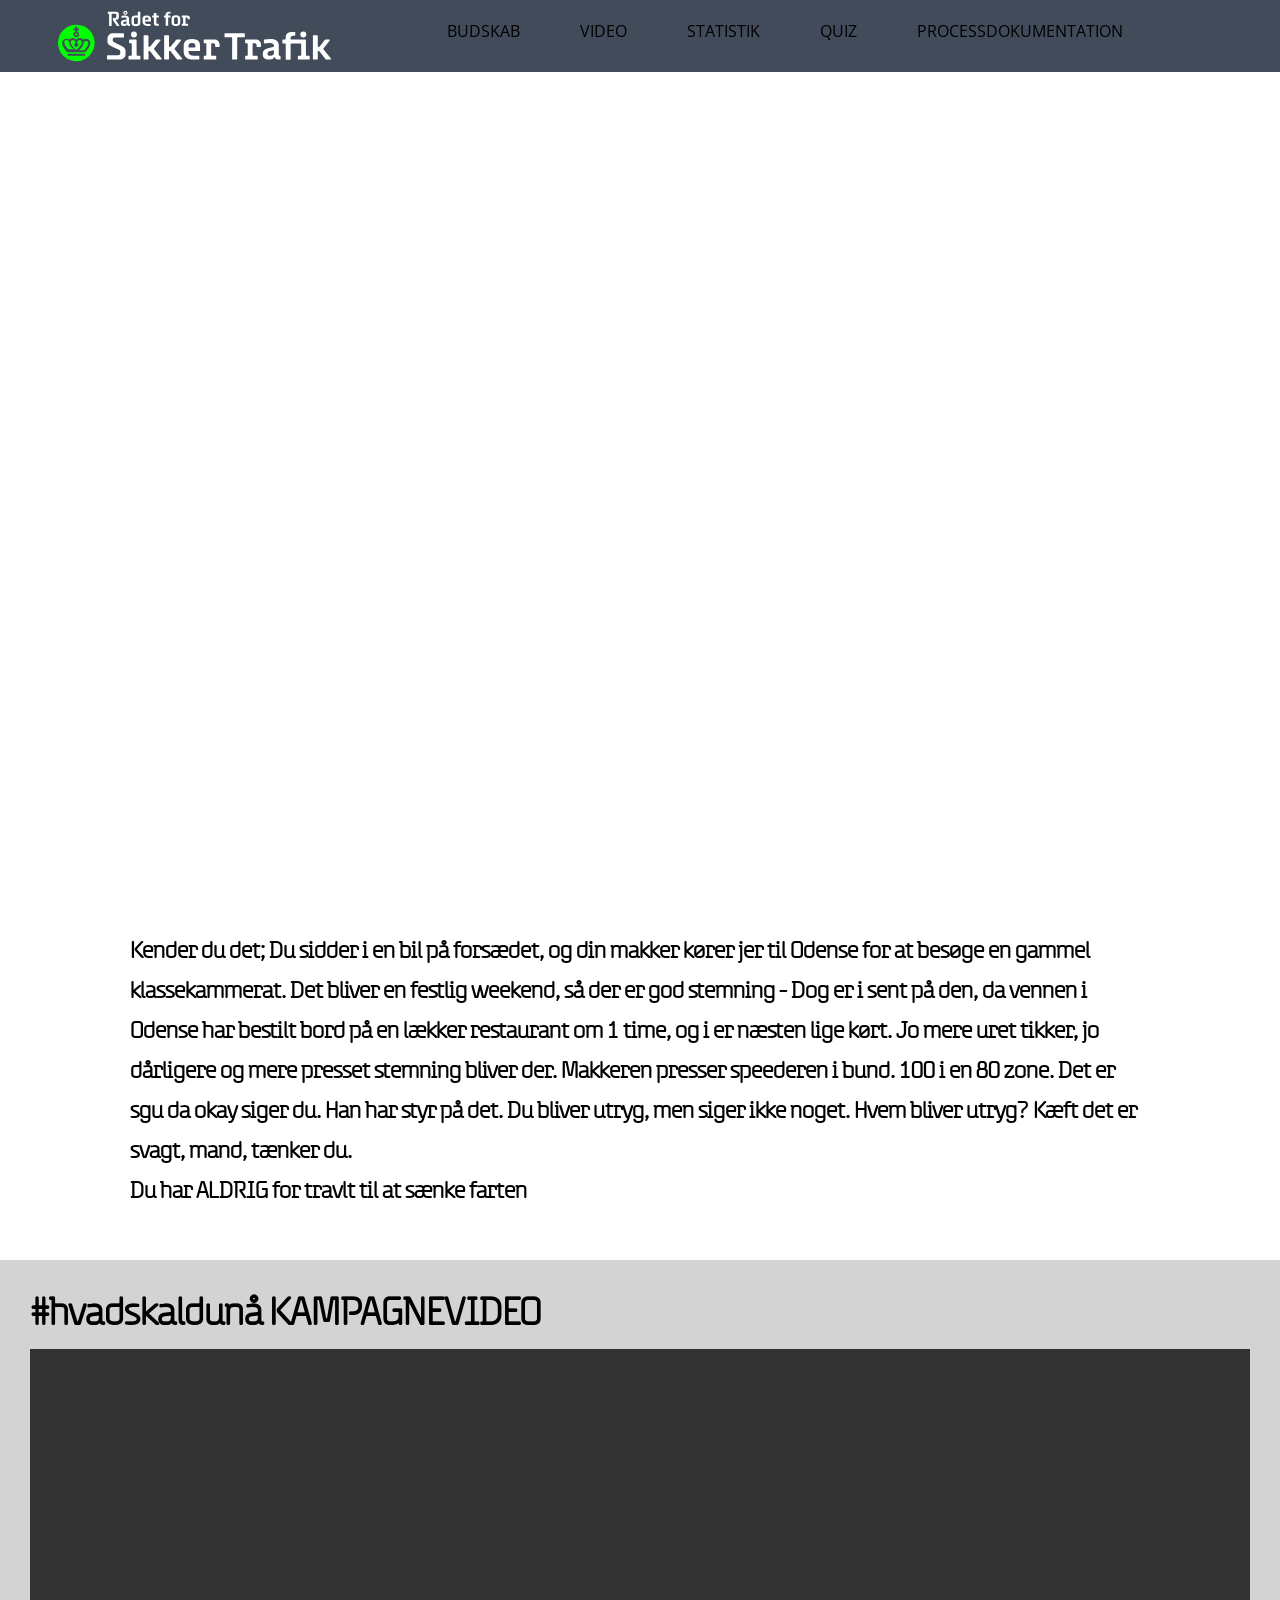
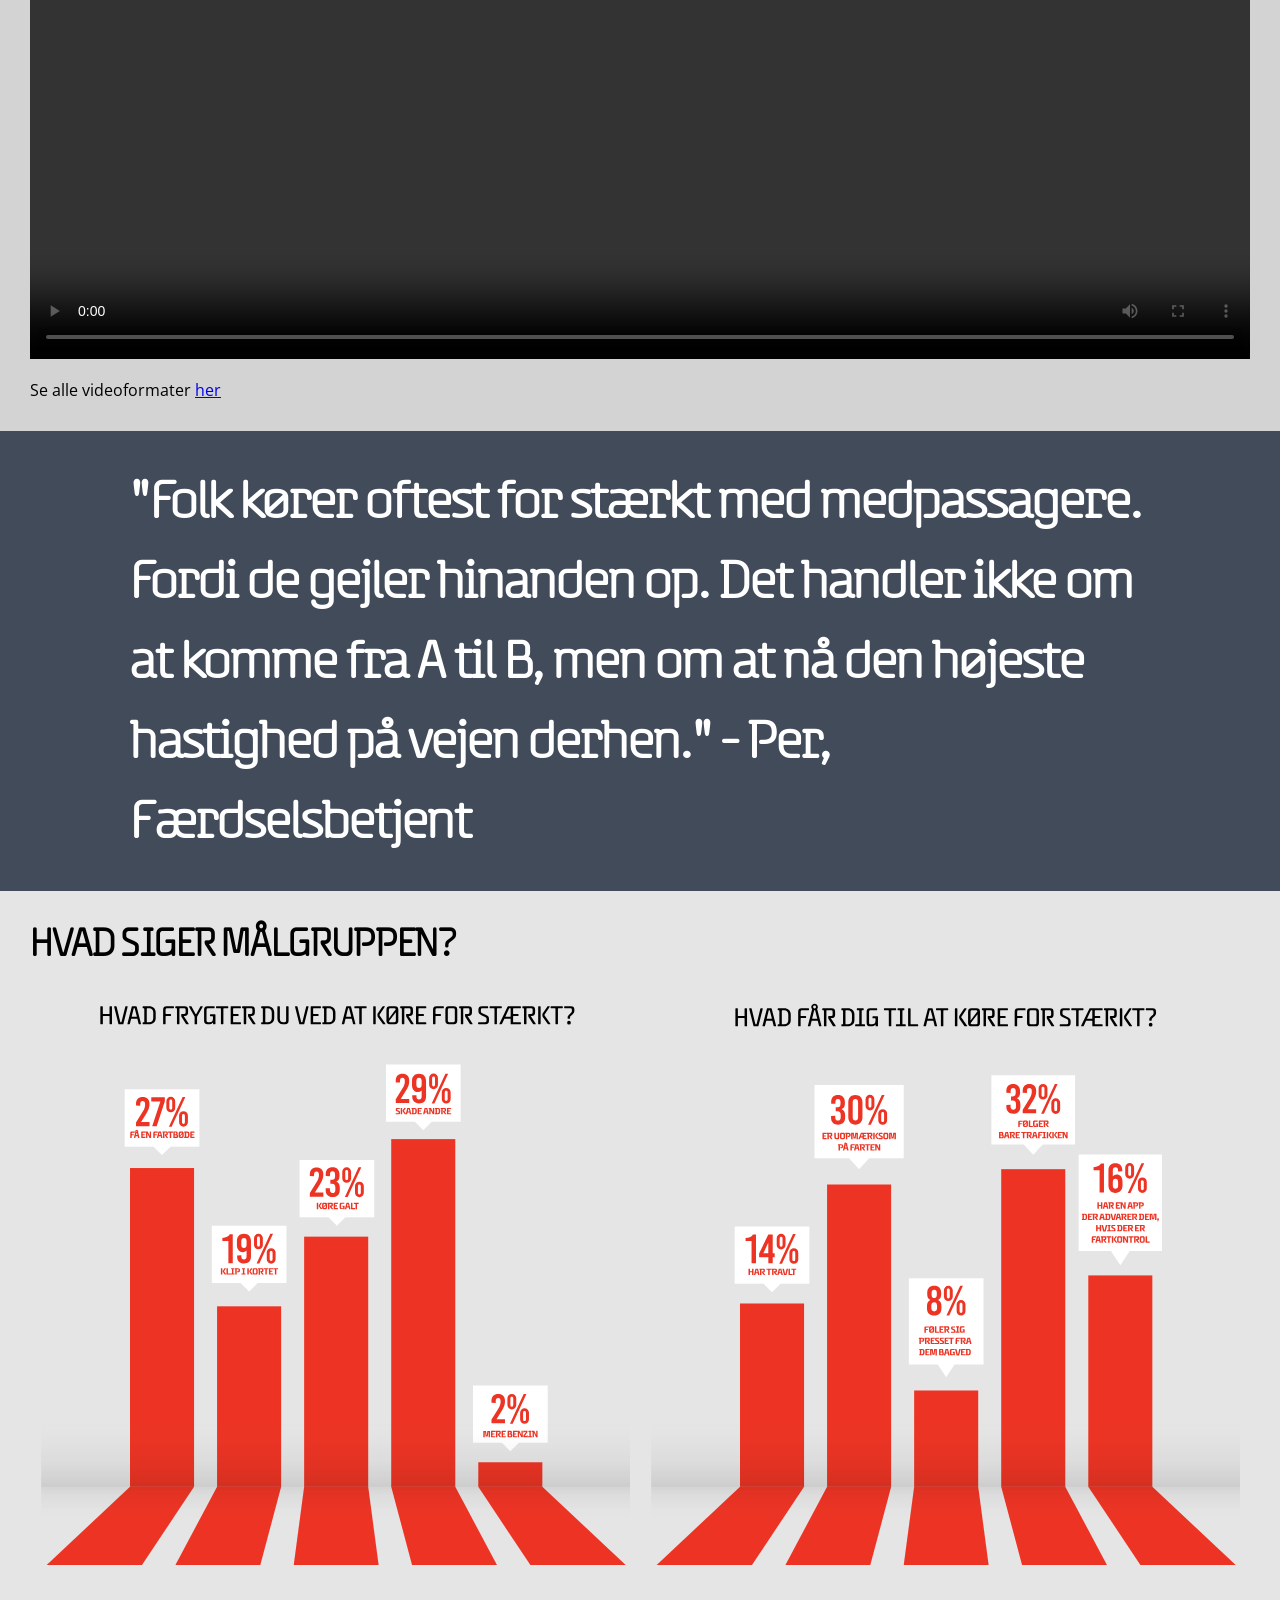
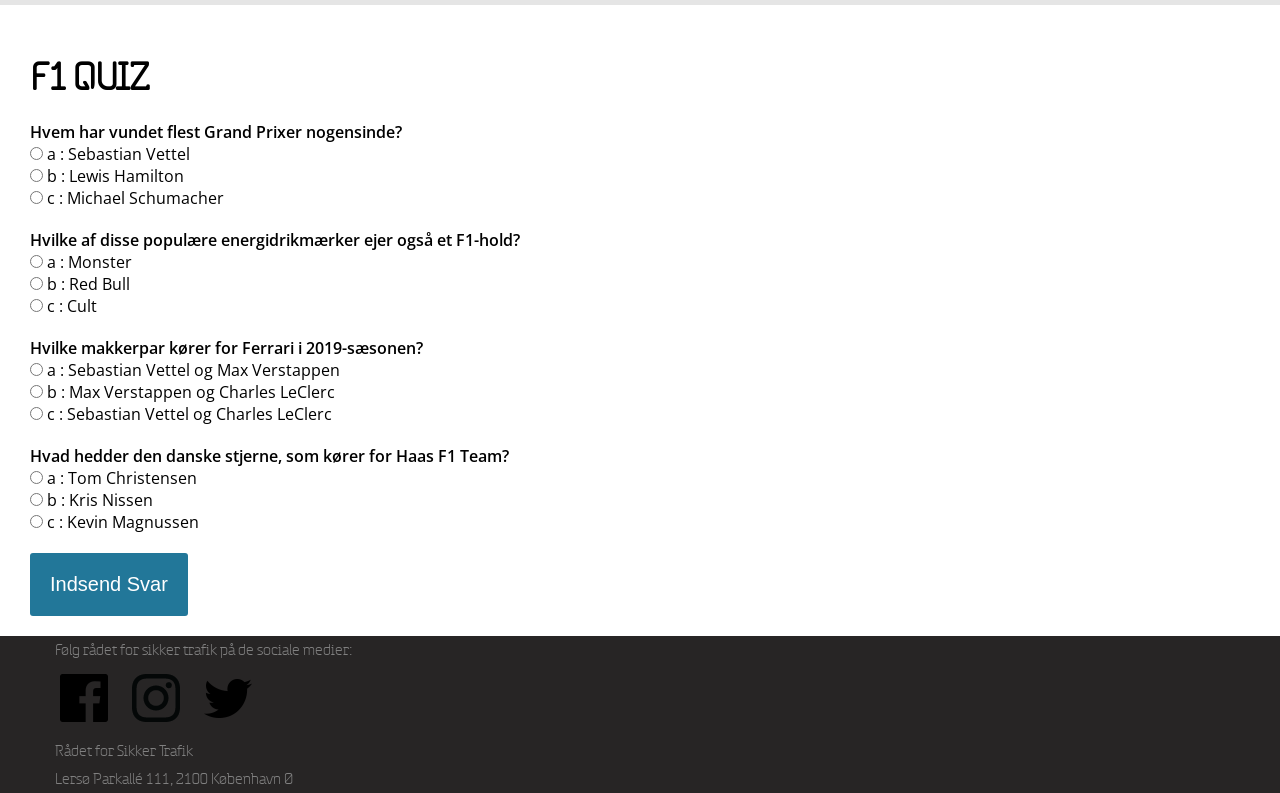
<file: index.html>
<!DOCTYPE html>
<html lang="da">

<head>
    <meta charset="utf-8">
    <meta name="viewport" content="width=device-width, initial-scale=1.0">
    <title>Kampagnesite - Gruppe 8B</title>
    <link rel="stylesheet" href="style.css">
    <link href="https://fonts.googleapis.com/css?family=Open+Sans&display=swap" rel="stylesheet">

</head>

<body>
    <header>
        <nav id="mainNav">
            <div id="menuToggle">
                <input type="checkbox" />
                <span></span>
                <span></span>
                <span></span>
                <ul id="menu">
                    <a href="#koncept">
                        <li>BUDSKAB</li>
                    </a>
                    <a href="#video_sec">
                        <li>VIDEO</li>
                    </a>
                    <a href="#interview">
                        <li>STATISTIK</li>
                    </a>
                    <a href="#quiz_sec">
                        <li>QUIZ</li>
                    </a>
                    <a href="http://greenbananas.dk/kea/processdoku-grp8b.pdf" target="_blank">
                        <li>PROCESSDOKUMENTATION</li>
                    </a>
                </ul>
            </div>
        </nav>
        <figure class="logo"> <a href='index.html'>
                <img src="img/Logohvidrigtig.svg" alt=""></a>
        </figure>
        <nav id="subnav">
            <a href="#koncept">BUDSKAB</a>
            <a href="#video_sec">VIDEO</a>
            <a href="#interview">STATISTIK</a>
            <a href="#quiz_sec">QUIZ</a>
            <a href="http://greenbananas.dk/kea/processdoku-grp8b.pdf" target="_blank">PROCESSDOKUMENTATION</a>

        </nav>
    </header>
    <section id="splash">
        <video id="videoSplash" autoplay muted loop>
            <source src="drone_splash_video.mp4" type="video/mp4">
        </video>
        <div class="splashtxt">
            <h1>Hvad skal DU nå?</h1>
        </div>
    </section>

    <seciton id="koncept">
        <div class="koncept_wrapper">
            <div class="koncept_txt">
                <h2>
                    Kender du det; Du sidder i en bil på forsædet, og din makker kører jer til Odense for at besøge en gammel klassekammerat. Det bliver en festlig weekend, så der er god stemning - Dog er i sent på den, da vennen i Odense har bestilt bord på en lækker restaurant om 1 time, og i er næsten lige kørt. Jo mere uret tikker, jo dårligere og mere presset stemning bliver der. Makkeren presser speederen i bund. 100 i en 80 zone. Det er sgu da okay siger du. Han har styr på det. Du bliver utryg, men siger ikke noget. Hvem bliver utryg? Kæft det er svagt, mand, tænker du. <br>
                    Du har ALDRIG for travlt til at sænke farten
                </h2>
            </div>
        </div>
    </seciton>
    <section id="video_sec">
        <div id="video_wrapper">
            <div class="video_vid">
                <h1>#hvadskaldunå KAMPAGNEVIDEO</h1>
                <video controls>
                    <source src="" type="video/mp4"></video>
                <p> Se alle videoformater <a href="video.html">her</a> </p>
            </div>
            <section id="quote">
                <div class="quote_txt">
                    <h1>"Folk kører oftest for stærkt med medpassagere. Fordi de gejler hinanden op. Det handler ikke om at komme fra A til B, men om at nå den højeste hastighed på vejen derhen." - Per, Færdselsbetjent</h1>
                </div>
            </section>
        </div>
    </section>
    <section id="interview">
        <h1>HVAD SIGER MÅLGRUPPEN?</h1>
        <div class="itw_wrapper">
            <div id="itw_personer">
                <img src="Artboard%201%20copia.svg">
            </div>
            <div id="itw_ekspert">
                <img src="Artboard%202copia.svg">
            </div>
        </div>
    </section>
    <section id="quiz_sec">
        <h1>F1 QUIZ</h1> <br>
        <div id="quiz"></div>
        <button id="submit">Indsend Svar</button>
        <div id="results"></div>
    </section>
    <footer>
        <div class="footer_indhold">
            <p>Følg rådet for sikker trafik på de sociale medier:</p>
            <a href="https://www.facebook.com/sikkertrafik" target="_blank"> <img src="img/fb_icon.png"></a>
            <a href="https://www.instagram.com/raadet_for_sikker_trafik/" target="_blank"> <img src="img/ig_icon.png"></a>
            <a href="https://twitter.com/sikkertrafik?lang=da" target="_blank"><img src="img/twitter_icon.png"></a>
            <p>Rådet for Sikker Trafik</p>
            <p>
                Lersø Parkallé 111, 2100 København Ø</p>
        </div>
    </footer>

    <script>
        (function() {
            function buildQuiz() {
                // we'll need a place to store the HTML output
                const output = [];

                // for each question...
                myQuestions.forEach((currentQuestion, questionNumber) => {
                    // we'll want to store the list of answer choices
                    const answers = [];

                    // and for each available answer...
                    for (letter in currentQuestion.answers) {
                        // ...add an HTML radio button
                        answers.push(
                            `<label>
            <input type="radio" name="question${questionNumber}" value="${letter}">
            ${letter} :
            ${currentQuestion.answers[letter]}
          </label>`
                        );
                    }

                    // add this question and its answers to the output
                    output.push(
                        `<div class="question"> ${currentQuestion.question} </div>
        <div class="answers"> ${answers.join("")} </div>`
                    );
                });

                // finally combine our output list into one string of HTML and put it on the page
                quizContainer.innerHTML = output.join("");
            }

            function showResults() {
                // gather answer containers from our quiz
                const answerContainers = quizContainer.querySelectorAll(".answers");

                // keep track of user's answers
                let numCorrect = 0;

                // for each question...
                myQuestions.forEach((currentQuestion, questionNumber) => {
                    // find selected answer
                    const answerContainer = answerContainers[questionNumber];
                    const selector = `input[name=question${questionNumber}]:checked`;
                    const userAnswer = (answerContainer.querySelector(selector) || {}).value;

                    // if answer is correct
                    if (userAnswer === currentQuestion.correctAnswer) {
                        // add to the number of correct answers
                        numCorrect++;

                        // color the answers green
                        answerContainers[questionNumber].style.color = "lightgreen";
                    } else {
                        // if answer is wrong or blank
                        // color the answers red
                        answerContainers[questionNumber].style.color = "red";
                    }
                });

                // show number of correct answers out of total
                resultsContainer.innerHTML = `${numCorrect} out of ${myQuestions.length}`;
            }

            const quizContainer = document.getElementById("quiz");
            const resultsContainer = document.getElementById("results");
            const submitButton = document.getElementById("submit");
            const myQuestions = [{
                    question: "Hvem har vundet flest Grand Prixer nogensinde?",
                    answers: {
                        a: "Sebastian Vettel",
                        b: "Lewis Hamilton",
                        c: "Michael Schumacher"
                    },
                    correctAnswer: "c"
                },
                {
                    question: "Hvilke af disse populære energidrikmærker ejer også et F1-hold?",
                    answers: {
                        a: "Monster",
                        b: "Red Bull",
                        c: "Cult"
                    },
                    correctAnswer: "b"
                },
                {
                    question: "Hvilke makkerpar kører for Ferrari i 2019-sæsonen?",
                    answers: {
                        a: "Sebastian Vettel og Max Verstappen",
                        b: "Max Verstappen og Charles LeClerc",
                        c: "Sebastian Vettel og Charles LeClerc",
                    },
                    correctAnswer: "c"
                },
                {
                    question: "Hvad hedder den danske stjerne, som kører for Haas F1 Team?",
                    answers: {
                        a: "Tom Christensen",
                        b: "Kris Nissen",
                        c: "Kevin Magnussen",
                    },
                    correctAnswer: "c"
                }
            ];

            // display quiz right away
            buildQuiz();

            // on submit, show results
            submitButton.addEventListener("click", showResults);
        })();

    </script>
</body>

</html>
</file>
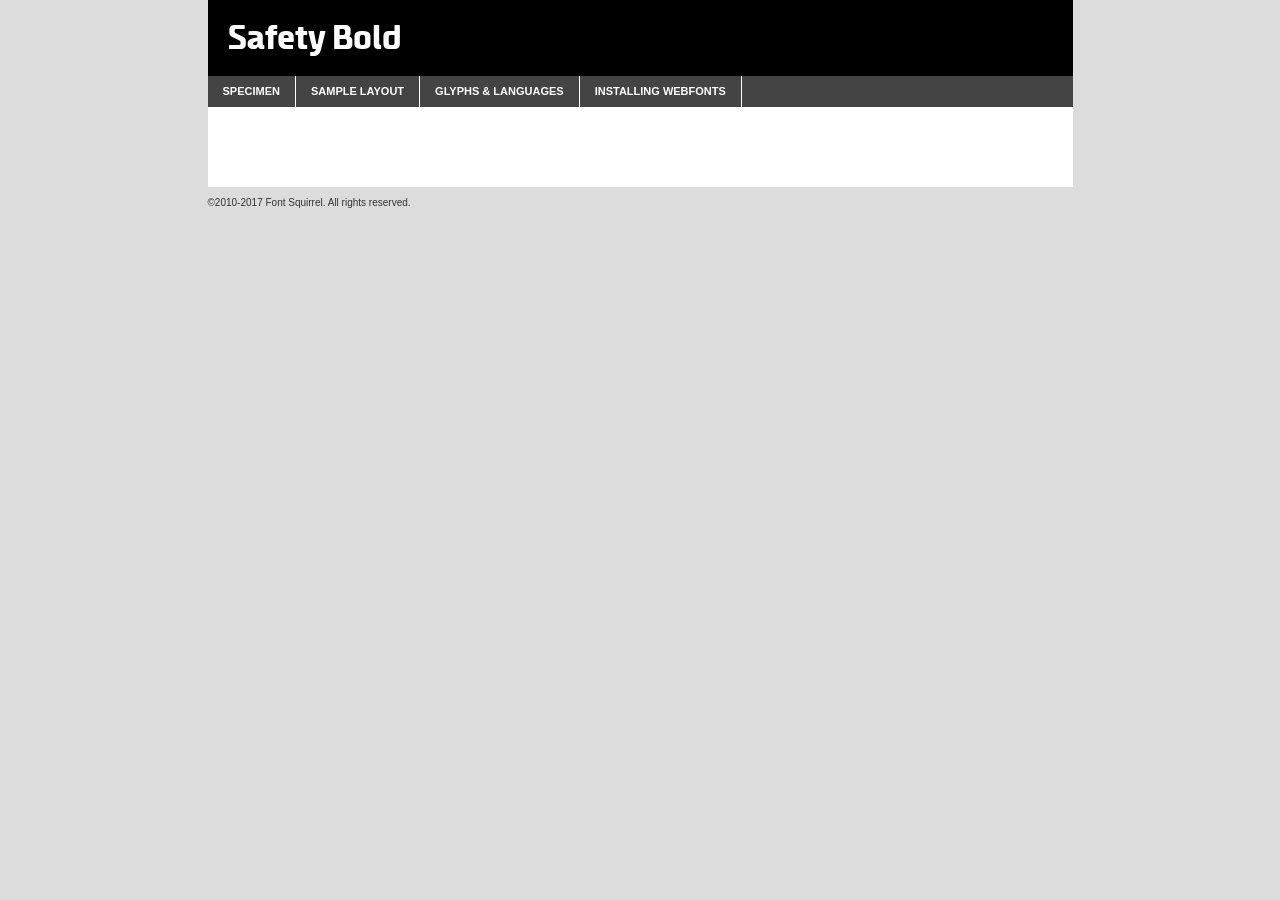
<file: safety-bold-demo.html>
<!DOCTYPE html PUBLIC "-//W3C//DTD XHTML 1.0 Transitional//EN"
	"http://www.w3.org/TR/xhtml1/DTD/xhtml1-transitional.dtd">

<html xmlns="http://www.w3.org/1999/xhtml" xml:lang="en" lang="en">
<head>
	<meta http-equiv="Content-Type" content="text/html; charset=utf-8" />
	<script src="http://ajax.googleapis.com/ajax/libs/jquery/1.7.2/jquery.min.js" type="text/javascript" charset="utf-8"></script>
	<script type="text/javascript">
	(function($){$.fn.easyTabs=function(option){var param=jQuery.extend({fadeSpeed:"fast",defaultContent:1,activeClass:'active'},option);$(this).each(function(){var thisId="#"+this.id;if(param.defaultContent==''){param.defaultContent=1;}
	if(typeof param.defaultContent=="number")
	{var defaultTab=$(thisId+" .tabs li:eq("+(param.defaultContent-1)+") a").attr('href').substr(1);}else{var defaultTab=param.defaultContent;}
	$(thisId+" .tabs li a").each(function(){var tabToHide=$(this).attr('href').substr(1);$("#"+tabToHide).addClass('easytabs-tab-content');});hideAll();changeContent(defaultTab);function hideAll(){$(thisId+" .easytabs-tab-content").hide();}
	function changeContent(tabId){hideAll();$(thisId+" .tabs li").removeClass(param.activeClass);$(thisId+" .tabs li a[href=#"+tabId+"]").closest('li').addClass(param.activeClass);if(param.fadeSpeed!="none")
	{$(thisId+" #"+tabId).fadeIn(param.fadeSpeed);}else{$(thisId+" #"+tabId).show();}}
	$(thisId+" .tabs li").click(function(){var tabId=$(this).find('a').attr('href').substr(1);changeContent(tabId);return false;});});}})(jQuery);
	</script>
	<link rel="stylesheet" href="specimen_files/specimen_stylesheet.css" type="text/css" charset="utf-8" />
	<link rel="stylesheet" href="stylesheet.css" type="text/css" charset="utf-8" />

	<style type="text/css">
					body{
				font-family: 'safetybold';
							}
		</style>

	<title>Safety Bold Specimen</title>


	<script type="text/javascript" charset="utf-8">
		$(document).ready(function() {
			$('#container').easyTabs({defaultContent:1});
		});
	</script>
</head>

<body>
<div id="container">
	<div id="header">
		Safety Bold	</div>
	<ul class="tabs">
		<li><a href="#specimen">Specimen</a></li>
		<li><a href="#layout">Sample Layout</a></li>
				<li><a href="#glyphs">Glyphs &amp; Languages</a></li>
		<li><a href="#installing">Installing Webfonts</a></li>

	</ul>

	<div id="main_content">


			<div id="specimen">

				<div class="section">
					<div class="grid12 firstcol">
						<div class="huge">AaBb</div>
					</div>
				</div>

				<div class="section">
					<div class="glyph_range">A&#x200B;B&#x200b;C&#x200b;D&#x200b;E&#x200b;F&#x200b;G&#x200b;H&#x200b;I&#x200b;J&#x200b;K&#x200b;L&#x200b;M&#x200b;N&#x200b;O&#x200b;P&#x200b;Q&#x200b;R&#x200b;S&#x200b;T&#x200b;U&#x200b;V&#x200b;W&#x200b;X&#x200b;Y&#x200b;Z&#x200b;a&#x200b;b&#x200b;c&#x200b;d&#x200b;e&#x200b;f&#x200b;g&#x200b;h&#x200b;i&#x200b;j&#x200b;k&#x200b;l&#x200b;m&#x200b;n&#x200b;o&#x200b;p&#x200b;q&#x200b;r&#x200b;s&#x200b;t&#x200b;u&#x200b;v&#x200b;w&#x200b;x&#x200b;y&#x200b;z&#x200b;1&#x200b;2&#x200b;3&#x200b;4&#x200b;5&#x200b;6&#x200b;7&#x200b;8&#x200b;9&#x200b;0&#x200b;&amp;&#x200b;.&#x200b;,&#x200b;?&#x200b;!&#x200b;&#64;&#x200b;(&#x200b;)&#x200b;#&#x200b;$&#x200b;%&#x200b;*&#x200b;+&#x200b;-&#x200b;=&#x200b;:&#x200b;;</div>
				</div>
				<div class="section">
					<div class="grid12 firstcol">
						<table class="sample_table">
							<tr><td>10</td><td class="size10">abcdefghijklmnopqrstuvwxyzABCDEFGHIJKLMNOPQRSTUVWXYZ0123456789abcdefghijklmnopqrstuvwxyzABCDEFGHIJKLMNOPQRSTUVWXYZ0123456789abcdefghijklmnopqrstuvwxyzABCDEFGHIJKLMNOPQRSTUVWXYZ</td></tr>
							<tr><td>11</td><td class="size11">abcdefghijklmnopqrstuvwxyzABCDEFGHIJKLMNOPQRSTUVWXYZ0123456789abcdefghijklmnopqrstuvwxyzABCDEFGHIJKLMNOPQRSTUVWXYZ0123456789abcdefghijklmnopqrstuvwxyzABCDEFGHIJKLMNOPQRSTUVWXYZ</td></tr>
							<tr><td>12</td><td class="size12">abcdefghijklmnopqrstuvwxyzABCDEFGHIJKLMNOPQRSTUVWXYZ0123456789abcdefghijklmnopqrstuvwxyzABCDEFGHIJKLMNOPQRSTUVWXYZ0123456789abcdefghijklmnopqrstuvwxyzABCDEFGHIJKLMNOPQRSTUVWXYZ</td></tr>
							<tr><td>13</td><td class="size13">abcdefghijklmnopqrstuvwxyzABCDEFGHIJKLMNOPQRSTUVWXYZ0123456789abcdefghijklmnopqrstuvwxyzABCDEFGHIJKLMNOPQRSTUVWXYZ0123456789abcdefghijklmnopqrstuvwxyzABCDEFGHIJKLMNOPQRSTUVWXYZ</td></tr>
							<tr><td>14</td><td class="size14">abcdefghijklmnopqrstuvwxyzABCDEFGHIJKLMNOPQRSTUVWXYZ0123456789abcdefghijklmnopqrstuvwxyzABCDEFGHIJKLMNOPQRSTUVWXYZ0123456789abcdefghijklmnopqrstuvwxyzABCDEFGHIJKLMNOPQRSTUVWXYZ</td></tr>
							<tr><td>16</td><td class="size16">abcdefghijklmnopqrstuvwxyzABCDEFGHIJKLMNOPQRSTUVWXYZ0123456789abcdefghijklmnopqrstuvwxyzABCDEFGHIJKLMNOPQRSTUVWXYZ</td></tr>
							<tr><td>18</td><td class="size18">abcdefghijklmnopqrstuvwxyzABCDEFGHIJKLMNOPQRSTUVWXYZ0123456789abcdefghijklmnopqrstuvwxyzABCDEFGHIJKLMNOPQRSTUVWXYZ</td></tr>
							<tr><td>20</td><td class="size20">abcdefghijklmnopqrstuvwxyzABCDEFGHIJKLMNOPQRSTUVWXYZ0123456789abcdefghijklmnopqrstuvwxyzABCDEFGHIJKLMNOPQRSTUVWXYZ</td></tr>
							<tr><td>24</td><td class="size24">abcdefghijklmnopqrstuvwxyzABCDEFGHIJKLMNOPQRSTUVWXYZ0123456789abcdefghijklmnopqrstuvwxyzABCDEFGHIJKLMNOPQRSTUVWXYZ</td></tr>
							<tr><td>30</td><td class="size30">abcdefghijklmnopqrstuvwxyzABCDEFGHIJKLMNOPQRSTUVWXYZ0123456789abcdefghijklmnopqrstuvwxyzABCDEFGHIJKLMNOPQRSTUVWXYZ</td></tr>
							<tr><td>36</td><td class="size36">abcdefghijklmnopqrstuvwxyzABCDEFGHIJKLMNOPQRSTUVWXYZ0123456789abcdefghijklmnopqrstuvwxyzABCDEFGHIJKLMNOPQRSTUVWXYZ</td></tr>
							<tr><td>48</td><td class="size48">abcdefghijklmnopqrstuvwxyzABCDEFGHIJKLMNOPQRSTUVWXYZ0123456789abcdefghijklmnopqrstuvwxyzABCDEFGHIJKLMNOPQRSTUVWXYZ</td></tr>
							<tr><td>60</td><td class="size60">abcdefghijklmnopqrstuvwxyzABCDEFGHIJKLMNOPQRSTUVWXYZ0123456789abcdefghijklmnopqrstuvwxyzABCDEFGHIJKLMNOPQRSTUVWXYZ</td></tr>
							<tr><td>72</td><td class="size72">abcdefghijklmnopqrstuvwxyzABCDEFGHIJKLMNOPQRSTUVWXYZ0123456789abcdefghijklmnopqrstuvwxyzABCDEFGHIJKLMNOPQRSTUVWXYZ</td></tr>
							<tr><td>90</td><td class="size90">abcdefghijklmnopqrstuvwxyzABCDEFGHIJKLMNOPQRSTUVWXYZ0123456789abcdefghijklmnopqrstuvwxyzABCDEFGHIJKLMNOPQRSTUVWXYZ</td></tr>
						</table>

					</div>

				</div>



								<div class="section" id="bodycomparison">


										<div id="xheight">
				<div class="fontbody">&#x25FC;&#x25FC;&#x25FC;&#x25FC;&#x25FC;&#x25FC;&#x25FC;&#x25FC;&#x25FC;&#x25FC;&#x25FC;&#x25FC;&#x25FC;&#x25FC;&#x25FC;&#x25FC;&#x25FC;&#x25FC;&#x25FC;&#x25FC;&#x25FC;&#x25FC;&#x25FC;&#x25FC;&#x25FC;&#x25FC;&#x25FC;&#x25FC;&#x25FC;&#x25FC;&#x25FC;&#x25FC;&#x25FC;&#x25FC;&#x25FC;&#x25FC;&#x25FC;&#x25FC;&#x25FC;&#x25FC;&#x25FC;&#x25FC;&#x25FC;&#x25FC;&#x25FC;&#x25FC;&#x25FC;&#x25FC;&#x25FC;&#x25FC;&#x25FC;&#x25FC;&#x25FC;&#x25FC;&#x25FC;&#x25FC;&#x25FC;&#x25FC;&#x25FC;&#x25FC;&#x25FC;&#x25FC;&#x25FC;&#x25FC;&#x25FC;&#x25FC;&#x25FC;&#x25FC;&#x25FC;&#x25FC;&#x25FC;&#x25FC;&#x25FC;&#x25FC;&#x25FC;&#x25FC;&#x25FC;&#x25FC;&#x25FC;&#x25FC;&#x25FC;&#x25FC;&#x25FC;&#x25FC;&#x25FC;&#x25FC;&#x25FC;&#x25FC;&#x25FC;&#x25FC;&#x25FC;&#x25FC;&#x25FC;&#x25FC;&#x25FC;&#x25FC;&#x25FC;&#x25FC;&#x25FC;body</div><div class="arialbody">body</div><div class="verdanabody">body</div><div class="georgiabody">body</div></div>
										<div class="fontbody" style="z-index:1">
											body<span>Safety Bold</span>
										</div>
										<div class="arialbody" style="z-index:1">
											body<span>Arial</span>
										</div>
										<div class="verdanabody" style="z-index:1">
											body<span>Verdana</span>
										</div>
										<div class="georgiabody" style="z-index:1">
											body<span>Georgia</span>
										</div>



								</div>


				<div class="section psample psample_row1" id="">

					<div class="grid2 firstcol">
						<p class="size10"><span>10.</span>Aenean lacinia bibendum nulla sed consectetur. Fusce dapibus, tellus ac cursus commodo, tortor mauris condimentum nibh, ut fermentum massa justo sit amet risus. Nullam id dolor id nibh ultricies vehicula ut id elit. Cum sociis natoque penatibus et magnis dis parturient montes, nascetur ridiculus mus. Nulla vitae elit libero, a pharetra augue.</p>

					</div>
					<div class="grid3">
						<p class="size11"><span>11.</span>Aenean lacinia bibendum nulla sed consectetur. Fusce dapibus, tellus ac cursus commodo, tortor mauris condimentum nibh, ut fermentum massa justo sit amet risus. Nullam id dolor id nibh ultricies vehicula ut id elit. Cum sociis natoque penatibus et magnis dis parturient montes, nascetur ridiculus mus. Nulla vitae elit libero, a pharetra augue.</p>

					</div>
					<div class="grid3">
						<p class="size12"><span>12.</span>Aenean lacinia bibendum nulla sed consectetur. Fusce dapibus, tellus ac cursus commodo, tortor mauris condimentum nibh, ut fermentum massa justo sit amet risus. Nullam id dolor id nibh ultricies vehicula ut id elit. Cum sociis natoque penatibus et magnis dis parturient montes, nascetur ridiculus mus. Nulla vitae elit libero, a pharetra augue.</p>

					</div>
					<div class="grid4">
						<p class="size13"><span>13.</span>Aenean lacinia bibendum nulla sed consectetur. Fusce dapibus, tellus ac cursus commodo, tortor mauris condimentum nibh, ut fermentum massa justo sit amet risus. Nullam id dolor id nibh ultricies vehicula ut id elit. Cum sociis natoque penatibus et magnis dis parturient montes, nascetur ridiculus mus. Nulla vitae elit libero, a pharetra augue.</p>

					</div>
					<div class="white_blend"></div>

				</div>
				<div class="section psample psample_row2" id="">
					<div class="grid3 firstcol">
						<p class="size14"><span>14.</span>Aenean lacinia bibendum nulla sed consectetur. Fusce dapibus, tellus ac cursus commodo, tortor mauris condimentum nibh, ut fermentum massa justo sit amet risus. Nullam id dolor id nibh ultricies vehicula ut id elit. Cum sociis natoque penatibus et magnis dis parturient montes, nascetur ridiculus mus. Nulla vitae elit libero, a pharetra augue.</p>

					</div>
					<div class="grid4">
						<p class="size16"><span>16.</span>Aenean lacinia bibendum nulla sed consectetur. Fusce dapibus, tellus ac cursus commodo, tortor mauris condimentum nibh, ut fermentum massa justo sit amet risus. Nullam id dolor id nibh ultricies vehicula ut id elit. Cum sociis natoque penatibus et magnis dis parturient montes, nascetur ridiculus mus. Nulla vitae elit libero, a pharetra augue.</p>

					</div>
					<div class="grid5">
						<p class="size18"><span>18.</span>Aenean lacinia bibendum nulla sed consectetur. Fusce dapibus, tellus ac cursus commodo, tortor mauris condimentum nibh, ut fermentum massa justo sit amet risus. Nullam id dolor id nibh ultricies vehicula ut id elit. Cum sociis natoque penatibus et magnis dis parturient montes, nascetur ridiculus mus. Nulla vitae elit libero, a pharetra augue.</p>

					</div>

					<div class="white_blend"></div>

				</div>

				<div class="section psample psample_row3" id="">
					<div class="grid5 firstcol">
						<p class="size20"><span>20.</span>Aenean lacinia bibendum nulla sed consectetur. Fusce dapibus, tellus ac cursus commodo, tortor mauris condimentum nibh, ut fermentum massa justo sit amet risus. Nullam id dolor id nibh ultricies vehicula ut id elit. Cum sociis natoque penatibus et magnis dis parturient montes, nascetur ridiculus mus. Nulla vitae elit libero, a pharetra augue.</p>
					</div>
					<div class="grid7">
						<p class="size24"><span>24.</span>Aenean lacinia bibendum nulla sed consectetur. Fusce dapibus, tellus ac cursus commodo, tortor mauris condimentum nibh, ut fermentum massa justo sit amet risus. Nullam id dolor id nibh ultricies vehicula ut id elit. Cum sociis natoque penatibus et magnis dis parturient montes, nascetur ridiculus mus. Nulla vitae elit libero, a pharetra augue.</p>
					</div>

					<div class="white_blend"></div>

				</div>

				<div class="section psample psample_row4" id="">
					<div class="grid12 firstcol">
						<p class="size30"><span>30.</span>Aenean lacinia bibendum nulla sed consectetur. Fusce dapibus, tellus ac cursus commodo, tortor mauris condimentum nibh, ut fermentum massa justo sit amet risus. Nullam id dolor id nibh ultricies vehicula ut id elit. Cum sociis natoque penatibus et magnis dis parturient montes, nascetur ridiculus mus. Nulla vitae elit libero, a pharetra augue.</p>
					</div>
					<div class="white_blend"></div>

				</div>



				<div class="section psample psample_row1 fullreverse">
					<div class="grid2 firstcol">
						<p class="size10"><span>10.</span>Aenean lacinia bibendum nulla sed consectetur. Fusce dapibus, tellus ac cursus commodo, tortor mauris condimentum nibh, ut fermentum massa justo sit amet risus. Nullam id dolor id nibh ultricies vehicula ut id elit. Cum sociis natoque penatibus et magnis dis parturient montes, nascetur ridiculus mus. Nulla vitae elit libero, a pharetra augue.</p>

					</div>
					<div class="grid3">
						<p class="size11"><span>11.</span>Aenean lacinia bibendum nulla sed consectetur. Fusce dapibus, tellus ac cursus commodo, tortor mauris condimentum nibh, ut fermentum massa justo sit amet risus. Nullam id dolor id nibh ultricies vehicula ut id elit. Cum sociis natoque penatibus et magnis dis parturient montes, nascetur ridiculus mus. Nulla vitae elit libero, a pharetra augue.</p>

					</div>
					<div class="grid3">
						<p class="size12"><span>12.</span>Aenean lacinia bibendum nulla sed consectetur. Fusce dapibus, tellus ac cursus commodo, tortor mauris condimentum nibh, ut fermentum massa justo sit amet risus. Nullam id dolor id nibh ultricies vehicula ut id elit. Cum sociis natoque penatibus et magnis dis parturient montes, nascetur ridiculus mus. Nulla vitae elit libero, a pharetra augue.</p>

					</div>
					<div class="grid4">
						<p class="size13"><span>13.</span>Aenean lacinia bibendum nulla sed consectetur. Fusce dapibus, tellus ac cursus commodo, tortor mauris condimentum nibh, ut fermentum massa justo sit amet risus. Nullam id dolor id nibh ultricies vehicula ut id elit. Cum sociis natoque penatibus et magnis dis parturient montes, nascetur ridiculus mus. Nulla vitae elit libero, a pharetra augue.</p>

					</div>
					<div class="black_blend"></div>

				</div>

				<div class="section psample psample_row2 fullreverse">
					<div class="grid3 firstcol">
						<p class="size14"><span>14.</span>Aenean lacinia bibendum nulla sed consectetur. Fusce dapibus, tellus ac cursus commodo, tortor mauris condimentum nibh, ut fermentum massa justo sit amet risus. Nullam id dolor id nibh ultricies vehicula ut id elit. Cum sociis natoque penatibus et magnis dis parturient montes, nascetur ridiculus mus. Nulla vitae elit libero, a pharetra augue.</p>

					</div>
					<div class="grid4">
						<p class="size16"><span>16.</span>Aenean lacinia bibendum nulla sed consectetur. Fusce dapibus, tellus ac cursus commodo, tortor mauris condimentum nibh, ut fermentum massa justo sit amet risus. Nullam id dolor id nibh ultricies vehicula ut id elit. Cum sociis natoque penatibus et magnis dis parturient montes, nascetur ridiculus mus. Nulla vitae elit libero, a pharetra augue.</p>

					</div>
					<div class="grid5">
						<p class="size18"><span>18.</span>Aenean lacinia bibendum nulla sed consectetur. Fusce dapibus, tellus ac cursus commodo, tortor mauris condimentum nibh, ut fermentum massa justo sit amet risus. Nullam id dolor id nibh ultricies vehicula ut id elit. Cum sociis natoque penatibus et magnis dis parturient montes, nascetur ridiculus mus. Nulla vitae elit libero, a pharetra augue.</p>

					</div>
					<div class="black_blend"></div>

				</div>

				<div class="section psample fullreverse psample_row3" id="">
					<div class="grid5 firstcol">
						<p class="size20"><span>20.</span>Aenean lacinia bibendum nulla sed consectetur. Fusce dapibus, tellus ac cursus commodo, tortor mauris condimentum nibh, ut fermentum massa justo sit amet risus. Nullam id dolor id nibh ultricies vehicula ut id elit. Cum sociis natoque penatibus et magnis dis parturient montes, nascetur ridiculus mus. Nulla vitae elit libero, a pharetra augue.</p>
					</div>
					<div class="grid7">
						<p class="size24"><span>24.</span>Aenean lacinia bibendum nulla sed consectetur. Fusce dapibus, tellus ac cursus commodo, tortor mauris condimentum nibh, ut fermentum massa justo sit amet risus. Nullam id dolor id nibh ultricies vehicula ut id elit. Cum sociis natoque penatibus et magnis dis parturient montes, nascetur ridiculus mus. Nulla vitae elit libero, a pharetra augue.</p>
					</div>

					<div class="black_blend"></div>

				</div>

				<div class="section psample fullreverse psample_row4" id="" style="border-bottom: 20px #000 solid;">
					<div class="grid12 firstcol">
						<p class="size30"><span>30.</span>Aenean lacinia bibendum nulla sed consectetur. Fusce dapibus, tellus ac cursus commodo, tortor mauris condimentum nibh, ut fermentum massa justo sit amet risus. Nullam id dolor id nibh ultricies vehicula ut id elit. Cum sociis natoque penatibus et magnis dis parturient montes, nascetur ridiculus mus. Nulla vitae elit libero, a pharetra augue.</p>
					</div>
					<div class="black_blend"></div>

				</div>




			</div>

			<div id="layout">

				<div class="section">

					<div class="grid12 firstcol">
						<h1>Lorem Ipsum Dolor</h1>
						<h2>Etiam porta sem malesuada magna mollis euismod</h2>

						<p class="byline">By <a href="#link">Aenean Lacinia</a></p>
					</div>
				</div>
				<div class="section">
					<div class="grid8 firstcol">
						<p class="large">Donec sed odio dui. Morbi leo risus, porta ac consectetur ac, vestibulum at eros. Fusce dapibus, tellus ac cursus commodo, tortor mauris condimentum nibh, ut fermentum massa justo sit amet risus. </p>


						<h3>Pellentesque ornare sem</h3>

						<p>Maecenas sed diam eget risus varius blandit sit amet non magna. Maecenas faucibus mollis interdum. Donec ullamcorper nulla non metus auctor fringilla. Nullam id dolor id nibh ultricies vehicula ut id elit. Nullam id dolor id nibh ultricies vehicula ut id elit. </p>

						<p>Aenean eu leo quam. Pellentesque ornare sem lacinia quam venenatis vestibulum. Lorem ipsum dolor sit amet, consectetur adipiscing elit. Cum sociis natoque penatibus et magnis dis parturient montes, nascetur ridiculus mus. </p>

						<p>Nulla vitae elit libero, a pharetra augue. Praesent commodo cursus magna, vel scelerisque nisl consectetur et. Aenean lacinia bibendum nulla sed consectetur. </p>

						<p>Nullam quis risus eget urna mollis ornare vel eu leo. Nullam quis risus eget urna mollis ornare vel eu leo. Maecenas sed diam eget risus varius blandit sit amet non magna. Donec ullamcorper nulla non metus auctor fringilla. </p>

						<h3>Cras mattis consectetur</h3>

						<p>Aenean eu leo quam. Pellentesque ornare sem lacinia quam venenatis vestibulum. Aenean lacinia bibendum nulla sed consectetur. Integer posuere erat a ante venenatis dapibus posuere velit aliquet. Cras mattis consectetur purus sit amet fermentum. </p>

						<p>Nullam id dolor id nibh ultricies vehicula ut id elit. Nullam quis risus eget urna mollis ornare vel eu leo. Cras mattis consectetur purus sit amet fermentum.</p>
					</div>

					<div class="grid4 sidebar">

						<div class="box reverse">
							<p class="last">Nullam quis risus eget urna mollis ornare vel eu leo. Donec ullamcorper nulla non metus auctor fringilla. Cras mattis consectetur purus sit amet fermentum. Sed posuere consectetur est at lobortis. Lorem ipsum dolor sit amet, consectetur adipiscing elit. </p>
						</div>

						<p class="caption">Maecenas sed diam eget risus varius.</p>

						<p>Vestibulum id ligula porta felis euismod semper. Integer posuere erat a ante venenatis dapibus posuere velit aliquet. Vestibulum id ligula porta felis euismod semper. Sed posuere consectetur est at lobortis. Maecenas sed diam eget risus varius blandit sit amet non magna. Fusce dapibus, tellus ac cursus commodo, tortor mauris condimentum nibh, ut fermentum massa justo sit amet risus. </p>



						<p>Duis mollis, est non commodo luctus, nisi erat porttitor ligula, eget lacinia odio sem nec elit. Aenean lacinia bibendum nulla sed consectetur. Vivamus sagittis lacus vel augue laoreet rutrum faucibus dolor auctor. Aenean lacinia bibendum nulla sed consectetur. Nullam quis risus eget urna mollis ornare vel eu leo. </p>

						<p>Praesent commodo cursus magna, vel scelerisque nisl consectetur et. Donec ullamcorper nulla non metus auctor fringilla. Maecenas faucibus mollis interdum. Fusce dapibus, tellus ac cursus commodo, tortor mauris condimentum nibh, ut fermentum massa justo sit amet risus. </p>

					</div>
				</div>

			</div>






		<div id="glyphs">
			<div class="section">
				<div class="grid12 firstcol">

				<h1>Language Support</h1>
				<p>The subset of Safety Bold in this kit supports the following languages:<br />

					Albanian, Basque, Breton, Chamorro, Danish, Dutch, English, Faroese, Finnish, French, Frisian, Galician, German, Icelandic, Italian, Malagasy, Norwegian, Portuguese, Spanish, Alsatian, Aragonese, Arapaho, Arrernte, Asturian, Aymara, Bislama, Cebuano, Corsican, Fijian, French_creole, Genoese, Gilbertese, Greenlandic, Haitian_creole, Hiligaynon, Hmong, Hopi, Ibanag, Iloko_ilokano, Indonesian, Interglossa_glosa, Interlingua, Irish_gaelic, Jerriais, Lojban, Lombard, Luxembourgeois, Manx, Mohawk, Norfolk_pitcairnese, Occitan, Oromo, Pangasinan, Papiamento, Piedmontese, Potawatomi, Rhaeto-romance, Romansh, Rotokas, Sami_lule, Samoan, Sardinian, Scots_gaelic, Seychelles_creole, Shona, Sicilian, Somali, Southern_ndebele, Swahili, Swati_swazi, Tagalog_filipino_pilipino, Tetum, Tok_pisin, Uyghur_latinized, Volapuk, Walloon, Warlpiri, Xhosa, Yapese, Zulu, Latinbasic, Ubasic, Demo				</p>
				<h1>Glyph Chart</h1>
				<p>The subset of Safety Bold in this kit includes all the glyphs listed below. Unicode entities are included above each glyph to help you insert individual characters into your layout.</p>
				<div id="glyph_chart">

																				 <div><p>&amp;#32;</p>&#32;</div>
																				 <div><p>&amp;#33;</p>&#33;</div>
																				 <div><p>&amp;#34;</p>&#34;</div>
																				 <div><p>&amp;#35;</p>&#35;</div>
																				 <div><p>&amp;#36;</p>&#36;</div>
																				 <div><p>&amp;#37;</p>&#37;</div>
																				 <div><p>&amp;#38;</p>&#38;</div>
																				 <div><p>&amp;#39;</p>&#39;</div>
																				 <div><p>&amp;#40;</p>&#40;</div>
																				 <div><p>&amp;#41;</p>&#41;</div>
																				 <div><p>&amp;#42;</p>&#42;</div>
																				 <div><p>&amp;#43;</p>&#43;</div>
																				 <div><p>&amp;#44;</p>&#44;</div>
																				 <div><p>&amp;#45;</p>&#45;</div>
																				 <div><p>&amp;#46;</p>&#46;</div>
																				 <div><p>&amp;#47;</p>&#47;</div>
																				 <div><p>&amp;#48;</p>&#48;</div>
																				 <div><p>&amp;#49;</p>&#49;</div>
																				 <div><p>&amp;#50;</p>&#50;</div>
																				 <div><p>&amp;#51;</p>&#51;</div>
																				 <div><p>&amp;#52;</p>&#52;</div>
																				 <div><p>&amp;#53;</p>&#53;</div>
																				 <div><p>&amp;#54;</p>&#54;</div>
																				 <div><p>&amp;#55;</p>&#55;</div>
																				 <div><p>&amp;#56;</p>&#56;</div>
																				 <div><p>&amp;#57;</p>&#57;</div>
																				 <div><p>&amp;#58;</p>&#58;</div>
																				 <div><p>&amp;#59;</p>&#59;</div>
																				 <div><p>&amp;#60;</p>&#60;</div>
																				 <div><p>&amp;#61;</p>&#61;</div>
																				 <div><p>&amp;#62;</p>&#62;</div>
																				 <div><p>&amp;#63;</p>&#63;</div>
																				 <div><p>&amp;#64;</p>&#64;</div>
																				 <div><p>&amp;#65;</p>&#65;</div>
																				 <div><p>&amp;#66;</p>&#66;</div>
																				 <div><p>&amp;#67;</p>&#67;</div>
																				 <div><p>&amp;#68;</p>&#68;</div>
																				 <div><p>&amp;#69;</p>&#69;</div>
																				 <div><p>&amp;#70;</p>&#70;</div>
																				 <div><p>&amp;#71;</p>&#71;</div>
																				 <div><p>&amp;#72;</p>&#72;</div>
																				 <div><p>&amp;#73;</p>&#73;</div>
																				 <div><p>&amp;#74;</p>&#74;</div>
																				 <div><p>&amp;#75;</p>&#75;</div>
																				 <div><p>&amp;#76;</p>&#76;</div>
																				 <div><p>&amp;#77;</p>&#77;</div>
																				 <div><p>&amp;#78;</p>&#78;</div>
																				 <div><p>&amp;#79;</p>&#79;</div>
																				 <div><p>&amp;#80;</p>&#80;</div>
																				 <div><p>&amp;#81;</p>&#81;</div>
																				 <div><p>&amp;#82;</p>&#82;</div>
																				 <div><p>&amp;#83;</p>&#83;</div>
																				 <div><p>&amp;#84;</p>&#84;</div>
																				 <div><p>&amp;#85;</p>&#85;</div>
																				 <div><p>&amp;#86;</p>&#86;</div>
																				 <div><p>&amp;#87;</p>&#87;</div>
																				 <div><p>&amp;#88;</p>&#88;</div>
																				 <div><p>&amp;#89;</p>&#89;</div>
																				 <div><p>&amp;#90;</p>&#90;</div>
																				 <div><p>&amp;#91;</p>&#91;</div>
																				 <div><p>&amp;#92;</p>&#92;</div>
																				 <div><p>&amp;#93;</p>&#93;</div>
																				 <div><p>&amp;#94;</p>&#94;</div>
																				 <div><p>&amp;#95;</p>&#95;</div>
																				 <div><p>&amp;#96;</p>&#96;</div>
																				 <div><p>&amp;#97;</p>&#97;</div>
																				 <div><p>&amp;#98;</p>&#98;</div>
																				 <div><p>&amp;#99;</p>&#99;</div>
																				 <div><p>&amp;#100;</p>&#100;</div>
																				 <div><p>&amp;#101;</p>&#101;</div>
																				 <div><p>&amp;#102;</p>&#102;</div>
																				 <div><p>&amp;#103;</p>&#103;</div>
																				 <div><p>&amp;#104;</p>&#104;</div>
																				 <div><p>&amp;#105;</p>&#105;</div>
																				 <div><p>&amp;#106;</p>&#106;</div>
																				 <div><p>&amp;#107;</p>&#107;</div>
																				 <div><p>&amp;#108;</p>&#108;</div>
																				 <div><p>&amp;#109;</p>&#109;</div>
																				 <div><p>&amp;#110;</p>&#110;</div>
																				 <div><p>&amp;#111;</p>&#111;</div>
																				 <div><p>&amp;#112;</p>&#112;</div>
																				 <div><p>&amp;#113;</p>&#113;</div>
																				 <div><p>&amp;#114;</p>&#114;</div>
																				 <div><p>&amp;#115;</p>&#115;</div>
																				 <div><p>&amp;#116;</p>&#116;</div>
																				 <div><p>&amp;#117;</p>&#117;</div>
																				 <div><p>&amp;#118;</p>&#118;</div>
																				 <div><p>&amp;#119;</p>&#119;</div>
																				 <div><p>&amp;#120;</p>&#120;</div>
																				 <div><p>&amp;#121;</p>&#121;</div>
																				 <div><p>&amp;#122;</p>&#122;</div>
																				 <div><p>&amp;#123;</p>&#123;</div>
																				 <div><p>&amp;#124;</p>&#124;</div>
																				 <div><p>&amp;#125;</p>&#125;</div>
																				 <div><p>&amp;#126;</p>&#126;</div>
																				 <div><p>&amp;#160;</p>&#160;</div>
																				 <div><p>&amp;#161;</p>&#161;</div>
																				 <div><p>&amp;#162;</p>&#162;</div>
																				 <div><p>&amp;#163;</p>&#163;</div>
																				 <div><p>&amp;#165;</p>&#165;</div>
																				 <div><p>&amp;#166;</p>&#166;</div>
																				 <div><p>&amp;#167;</p>&#167;</div>
																				 <div><p>&amp;#168;</p>&#168;</div>
																				 <div><p>&amp;#169;</p>&#169;</div>
																				 <div><p>&amp;#170;</p>&#170;</div>
																				 <div><p>&amp;#171;</p>&#171;</div>
																				 <div><p>&amp;#172;</p>&#172;</div>
																				 <div><p>&amp;#173;</p>&#173;</div>
																				 <div><p>&amp;#174;</p>&#174;</div>
																				 <div><p>&amp;#175;</p>&#175;</div>
																				 <div><p>&amp;#176;</p>&#176;</div>
																				 <div><p>&amp;#177;</p>&#177;</div>
																				 <div><p>&amp;#178;</p>&#178;</div>
																				 <div><p>&amp;#179;</p>&#179;</div>
																				 <div><p>&amp;#180;</p>&#180;</div>
																				 <div><p>&amp;#181;</p>&#181;</div>
																				 <div><p>&amp;#182;</p>&#182;</div>
																				 <div><p>&amp;#183;</p>&#183;</div>
																				 <div><p>&amp;#184;</p>&#184;</div>
																				 <div><p>&amp;#185;</p>&#185;</div>
																				 <div><p>&amp;#186;</p>&#186;</div>
																				 <div><p>&amp;#187;</p>&#187;</div>
																				 <div><p>&amp;#188;</p>&#188;</div>
																				 <div><p>&amp;#189;</p>&#189;</div>
																				 <div><p>&amp;#190;</p>&#190;</div>
																				 <div><p>&amp;#191;</p>&#191;</div>
																				 <div><p>&amp;#192;</p>&#192;</div>
																				 <div><p>&amp;#193;</p>&#193;</div>
																				 <div><p>&amp;#194;</p>&#194;</div>
																				 <div><p>&amp;#195;</p>&#195;</div>
																				 <div><p>&amp;#196;</p>&#196;</div>
																				 <div><p>&amp;#197;</p>&#197;</div>
																				 <div><p>&amp;#198;</p>&#198;</div>
																				 <div><p>&amp;#199;</p>&#199;</div>
																				 <div><p>&amp;#200;</p>&#200;</div>
																				 <div><p>&amp;#201;</p>&#201;</div>
																				 <div><p>&amp;#202;</p>&#202;</div>
																				 <div><p>&amp;#203;</p>&#203;</div>
																				 <div><p>&amp;#204;</p>&#204;</div>
																				 <div><p>&amp;#205;</p>&#205;</div>
																				 <div><p>&amp;#206;</p>&#206;</div>
																				 <div><p>&amp;#207;</p>&#207;</div>
																				 <div><p>&amp;#208;</p>&#208;</div>
																				 <div><p>&amp;#209;</p>&#209;</div>
																				 <div><p>&amp;#210;</p>&#210;</div>
																				 <div><p>&amp;#211;</p>&#211;</div>
																				 <div><p>&amp;#212;</p>&#212;</div>
																				 <div><p>&amp;#213;</p>&#213;</div>
																				 <div><p>&amp;#214;</p>&#214;</div>
																				 <div><p>&amp;#215;</p>&#215;</div>
																				 <div><p>&amp;#216;</p>&#216;</div>
																				 <div><p>&amp;#217;</p>&#217;</div>
																				 <div><p>&amp;#218;</p>&#218;</div>
																				 <div><p>&amp;#219;</p>&#219;</div>
																				 <div><p>&amp;#220;</p>&#220;</div>
																				 <div><p>&amp;#221;</p>&#221;</div>
																				 <div><p>&amp;#222;</p>&#222;</div>
																				 <div><p>&amp;#223;</p>&#223;</div>
																				 <div><p>&amp;#224;</p>&#224;</div>
																				 <div><p>&amp;#225;</p>&#225;</div>
																				 <div><p>&amp;#226;</p>&#226;</div>
																				 <div><p>&amp;#227;</p>&#227;</div>
																				 <div><p>&amp;#228;</p>&#228;</div>
																				 <div><p>&amp;#229;</p>&#229;</div>
																				 <div><p>&amp;#230;</p>&#230;</div>
																				 <div><p>&amp;#231;</p>&#231;</div>
																				 <div><p>&amp;#232;</p>&#232;</div>
																				 <div><p>&amp;#233;</p>&#233;</div>
																				 <div><p>&amp;#234;</p>&#234;</div>
																				 <div><p>&amp;#235;</p>&#235;</div>
																				 <div><p>&amp;#236;</p>&#236;</div>
																				 <div><p>&amp;#237;</p>&#237;</div>
																				 <div><p>&amp;#238;</p>&#238;</div>
																				 <div><p>&amp;#239;</p>&#239;</div>
																				 <div><p>&amp;#240;</p>&#240;</div>
																				 <div><p>&amp;#241;</p>&#241;</div>
																				 <div><p>&amp;#242;</p>&#242;</div>
																				 <div><p>&amp;#243;</p>&#243;</div>
																				 <div><p>&amp;#244;</p>&#244;</div>
																				 <div><p>&amp;#245;</p>&#245;</div>
																				 <div><p>&amp;#246;</p>&#246;</div>
																				 <div><p>&amp;#247;</p>&#247;</div>
																				 <div><p>&amp;#248;</p>&#248;</div>
																				 <div><p>&amp;#249;</p>&#249;</div>
																				 <div><p>&amp;#250;</p>&#250;</div>
																				 <div><p>&amp;#251;</p>&#251;</div>
																				 <div><p>&amp;#252;</p>&#252;</div>
																				 <div><p>&amp;#253;</p>&#253;</div>
																				 <div><p>&amp;#254;</p>&#254;</div>
																				 <div><p>&amp;#255;</p>&#255;</div>
																				 <div><p>&amp;#338;</p>&#338;</div>
																				 <div><p>&amp;#339;</p>&#339;</div>
																				 <div><p>&amp;#376;</p>&#376;</div>
																				 <div><p>&amp;#710;</p>&#710;</div>
																				 <div><p>&amp;#732;</p>&#732;</div>
																				 <div><p>&amp;#8192;</p>&#8192;</div>
																				 <div><p>&amp;#8193;</p>&#8193;</div>
																				 <div><p>&amp;#8194;</p>&#8194;</div>
																				 <div><p>&amp;#8195;</p>&#8195;</div>
																				 <div><p>&amp;#8196;</p>&#8196;</div>
																				 <div><p>&amp;#8197;</p>&#8197;</div>
																				 <div><p>&amp;#8198;</p>&#8198;</div>
																				 <div><p>&amp;#8199;</p>&#8199;</div>
																				 <div><p>&amp;#8200;</p>&#8200;</div>
																				 <div><p>&amp;#8201;</p>&#8201;</div>
																				 <div><p>&amp;#8202;</p>&#8202;</div>
																				 <div><p>&amp;#8208;</p>&#8208;</div>
																				 <div><p>&amp;#8209;</p>&#8209;</div>
																				 <div><p>&amp;#8210;</p>&#8210;</div>
																				 <div><p>&amp;#8211;</p>&#8211;</div>
																				 <div><p>&amp;#8212;</p>&#8212;</div>
																				 <div><p>&amp;#8216;</p>&#8216;</div>
																				 <div><p>&amp;#8217;</p>&#8217;</div>
																				 <div><p>&amp;#8218;</p>&#8218;</div>
																				 <div><p>&amp;#8220;</p>&#8220;</div>
																				 <div><p>&amp;#8221;</p>&#8221;</div>
																				 <div><p>&amp;#8222;</p>&#8222;</div>
																				 <div><p>&amp;#8226;</p>&#8226;</div>
																				 <div><p>&amp;#8230;</p>&#8230;</div>
																				 <div><p>&amp;#8239;</p>&#8239;</div>
																				 <div><p>&amp;#8249;</p>&#8249;</div>
																				 <div><p>&amp;#8250;</p>&#8250;</div>
																				 <div><p>&amp;#8287;</p>&#8287;</div>
																				 <div><p>&amp;#8364;</p>&#8364;</div>
																				 <div><p>&amp;#8482;</p>&#8482;</div>
																				 <div><p>&amp;#9724;</p>&#9724;</div>
																				 <div><p>&amp;#64257;</p>&#64257;</div>
																				 <div><p>&amp;#64258;</p>&#64258;</div>
																																																</div>
				</div>


			</div>
		</div>


		<div id="specs">

		</div>

		<div id="installing">
			<div class="section">
				<div class="grid7 firstcol">
					<h1>Installing Webfonts</h1>

					<p>Webfonts are supported by all major browser platforms but not all in the same way. There are currently four different font formats that must be included in order to target all browsers. This includes TTF, WOFF, EOT and SVG.</p>

					<h2>1. Upload your webfonts</h2>
					<p>You must upload your webfont kit to your website. They should be in or near the same directory as your CSS files.</p>

					<h2>2. Include the webfont stylesheet</h2>
					<p>A special CSS @font-face declaration helps the various browsers select the appropriate font it needs without causing you a bunch of headaches. Learn more about this syntax by reading the <a href="https://www.fontspring.com/blog/further-hardening-of-the-bulletproof-syntax">Fontspring blog post</a> about it. The code for it is as follows:</p>


<code>
@font-face{
	font-family: 'MyWebFont';
	src: url('WebFont.eot');
	src: url('WebFont.eot?#iefix') format('embedded-opentype'),
	     url('WebFont.woff') format('woff'),
	     url('WebFont.ttf') format('truetype'),
	     url('WebFont.svg#webfont') format('svg');
}
</code>

	<p>We've already gone ahead and generated the code for you. All you have to do is link to the stylesheet in your HTML, like this:</p>
	<code>&lt;link rel=&quot;stylesheet&quot; href=&quot;stylesheet.css&quot; type=&quot;text/css&quot; charset=&quot;utf-8&quot; /&gt;</code>

					<h2>3. Modify your own stylesheet</h2>
					<p>To take advantage of your new fonts, you must tell your stylesheet to use them. Look at the original @font-face declaration above and find the property called "font-family." The name linked there will be what you use to reference the font. Prepend that webfont name to the font stack in the "font-family" property, inside the selector you want to change. For example:</p>
<code>p { font-family: 'WebFont', Arial, sans-serif; }</code>

<h2>4. Test</h2>
<p>Getting webfonts to work cross-browser <em>can</em> be tricky. Use the information in the sidebar to help you if you find that fonts aren't loading in a particular browser.</p>
				</div>

				<div class="grid5 sidebar">
					<div class="box">
						<h2>Troubleshooting<br />Font-Face Problems</h2>
						<p>Having trouble getting your webfonts to load in your new website? Here are some tips to sort out what might be the problem.</p>

						<h3>Fonts not showing in any browser</h3>

						<p>This sounds like you need to work on the plumbing. You either did not upload the fonts to the correct directory, or you did not link the fonts properly in the CSS. If you've confirmed that all this is correct and you still have a problem, take a look at your .htaccess file and see if requests are getting intercepted.</p>

						<h3>Fonts not loading in iPhone or iPad</h3>

						<p>The most common problem here is that you are serving the fonts from an IIS server. IIS refuses to serve files that have unknown MIME types. If that is the case, you must set the MIME type for SVG to "image/svg+xml" in the server settings. Follow these instructions from Microsoft if you need help.</p>

						<h3>Fonts not loading in Firefox</h3>

						<p>The primary reason for this failure? You are still using a version Firefox older than 3.5. So upgrade already! If that isn't it, then you are very likely serving fonts from a different domain. Firefox requires that all font assets be served from the same domain. Lastly it is possible that you need to add WOFF to your list of MIME types (if you are serving via IIS.)</p>

						<h3>Fonts not loading in IE</h3>

						<p>Are you looking at Internet Explorer on an actual Windows machine or are you cheating by using a service like Adobe BrowserLab? Many of these screenshot services do not render @font-face for IE. Best to test it on a real machine.</p>

						<h3>Fonts not loading in IE9</h3>

						<p>IE9, like Firefox, requires that fonts be served from the same domain as the website. Make sure that is the case.</p>
					</div>
				</div>
			</div>

		</div>

	</div>
	<div id="footer">
		<p>&copy;2010-2017 Font Squirrel. All rights reserved.</p>
	</div>
</div>
</body>
</html>
</file>
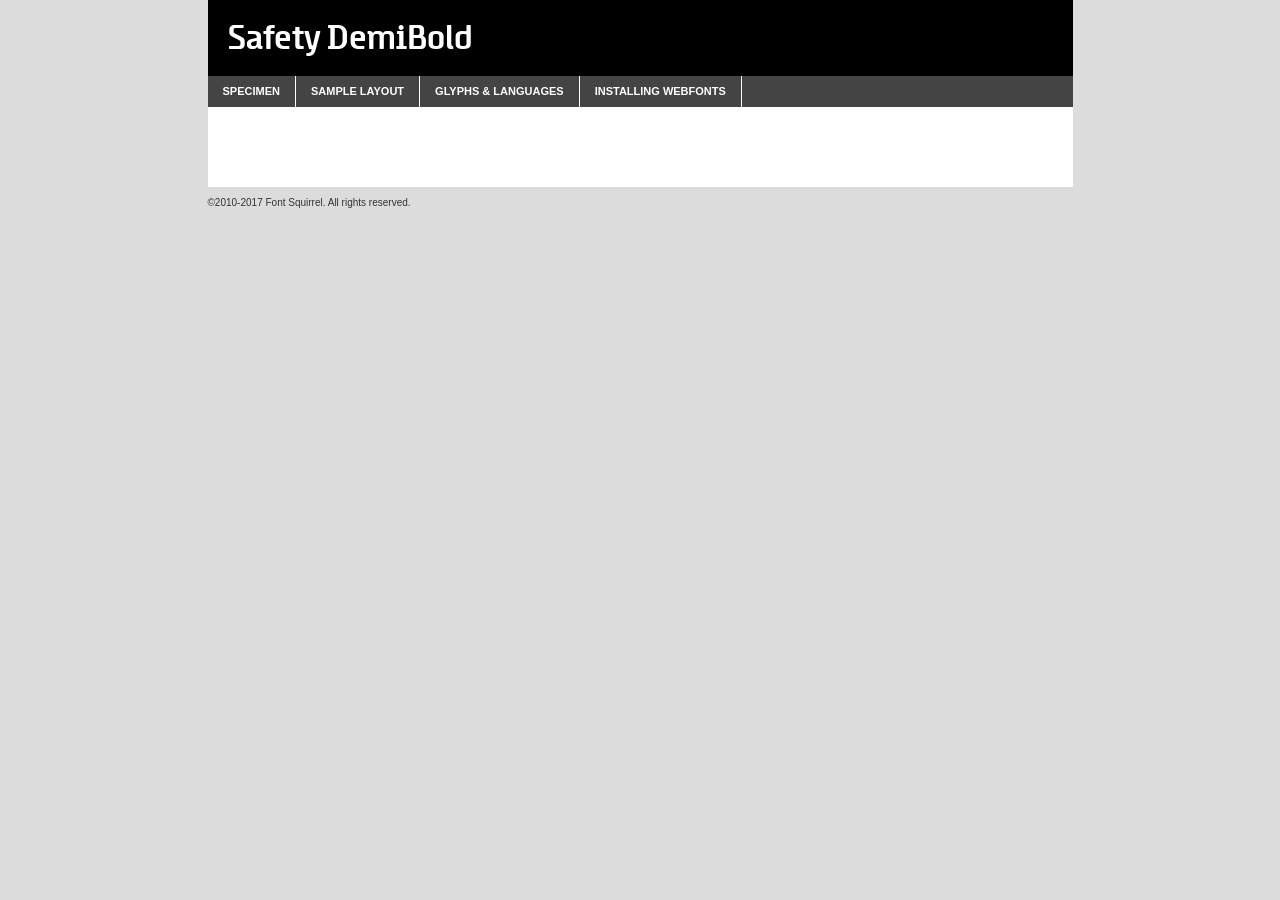
<file: safety-demibold-demo.html>
<!DOCTYPE html PUBLIC "-//W3C//DTD XHTML 1.0 Transitional//EN"
	"http://www.w3.org/TR/xhtml1/DTD/xhtml1-transitional.dtd">

<html xmlns="http://www.w3.org/1999/xhtml" xml:lang="en" lang="en">
<head>
	<meta http-equiv="Content-Type" content="text/html; charset=utf-8" />
	<script src="http://ajax.googleapis.com/ajax/libs/jquery/1.7.2/jquery.min.js" type="text/javascript" charset="utf-8"></script>
	<script type="text/javascript">
	(function($){$.fn.easyTabs=function(option){var param=jQuery.extend({fadeSpeed:"fast",defaultContent:1,activeClass:'active'},option);$(this).each(function(){var thisId="#"+this.id;if(param.defaultContent==''){param.defaultContent=1;}
	if(typeof param.defaultContent=="number")
	{var defaultTab=$(thisId+" .tabs li:eq("+(param.defaultContent-1)+") a").attr('href').substr(1);}else{var defaultTab=param.defaultContent;}
	$(thisId+" .tabs li a").each(function(){var tabToHide=$(this).attr('href').substr(1);$("#"+tabToHide).addClass('easytabs-tab-content');});hideAll();changeContent(defaultTab);function hideAll(){$(thisId+" .easytabs-tab-content").hide();}
	function changeContent(tabId){hideAll();$(thisId+" .tabs li").removeClass(param.activeClass);$(thisId+" .tabs li a[href=#"+tabId+"]").closest('li').addClass(param.activeClass);if(param.fadeSpeed!="none")
	{$(thisId+" #"+tabId).fadeIn(param.fadeSpeed);}else{$(thisId+" #"+tabId).show();}}
	$(thisId+" .tabs li").click(function(){var tabId=$(this).find('a').attr('href').substr(1);changeContent(tabId);return false;});});}})(jQuery);
	</script>
	<link rel="stylesheet" href="specimen_files/specimen_stylesheet.css" type="text/css" charset="utf-8" />
	<link rel="stylesheet" href="stylesheet.css" type="text/css" charset="utf-8" />

	<style type="text/css">
					body{
				font-family: 'safetydemibold';
							}
		</style>

	<title>Safety DemiBold Specimen</title>


	<script type="text/javascript" charset="utf-8">
		$(document).ready(function() {
			$('#container').easyTabs({defaultContent:1});
		});
	</script>
</head>

<body>
<div id="container">
	<div id="header">
		Safety DemiBold	</div>
	<ul class="tabs">
		<li><a href="#specimen">Specimen</a></li>
		<li><a href="#layout">Sample Layout</a></li>
				<li><a href="#glyphs">Glyphs &amp; Languages</a></li>
		<li><a href="#installing">Installing Webfonts</a></li>

	</ul>

	<div id="main_content">


			<div id="specimen">

				<div class="section">
					<div class="grid12 firstcol">
						<div class="huge">AaBb</div>
					</div>
				</div>

				<div class="section">
					<div class="glyph_range">A&#x200B;B&#x200b;C&#x200b;D&#x200b;E&#x200b;F&#x200b;G&#x200b;H&#x200b;I&#x200b;J&#x200b;K&#x200b;L&#x200b;M&#x200b;N&#x200b;O&#x200b;P&#x200b;Q&#x200b;R&#x200b;S&#x200b;T&#x200b;U&#x200b;V&#x200b;W&#x200b;X&#x200b;Y&#x200b;Z&#x200b;a&#x200b;b&#x200b;c&#x200b;d&#x200b;e&#x200b;f&#x200b;g&#x200b;h&#x200b;i&#x200b;j&#x200b;k&#x200b;l&#x200b;m&#x200b;n&#x200b;o&#x200b;p&#x200b;q&#x200b;r&#x200b;s&#x200b;t&#x200b;u&#x200b;v&#x200b;w&#x200b;x&#x200b;y&#x200b;z&#x200b;1&#x200b;2&#x200b;3&#x200b;4&#x200b;5&#x200b;6&#x200b;7&#x200b;8&#x200b;9&#x200b;0&#x200b;&amp;&#x200b;.&#x200b;,&#x200b;?&#x200b;!&#x200b;&#64;&#x200b;(&#x200b;)&#x200b;#&#x200b;$&#x200b;%&#x200b;*&#x200b;+&#x200b;-&#x200b;=&#x200b;:&#x200b;;</div>
				</div>
				<div class="section">
					<div class="grid12 firstcol">
						<table class="sample_table">
							<tr><td>10</td><td class="size10">abcdefghijklmnopqrstuvwxyzABCDEFGHIJKLMNOPQRSTUVWXYZ0123456789abcdefghijklmnopqrstuvwxyzABCDEFGHIJKLMNOPQRSTUVWXYZ0123456789abcdefghijklmnopqrstuvwxyzABCDEFGHIJKLMNOPQRSTUVWXYZ</td></tr>
							<tr><td>11</td><td class="size11">abcdefghijklmnopqrstuvwxyzABCDEFGHIJKLMNOPQRSTUVWXYZ0123456789abcdefghijklmnopqrstuvwxyzABCDEFGHIJKLMNOPQRSTUVWXYZ0123456789abcdefghijklmnopqrstuvwxyzABCDEFGHIJKLMNOPQRSTUVWXYZ</td></tr>
							<tr><td>12</td><td class="size12">abcdefghijklmnopqrstuvwxyzABCDEFGHIJKLMNOPQRSTUVWXYZ0123456789abcdefghijklmnopqrstuvwxyzABCDEFGHIJKLMNOPQRSTUVWXYZ0123456789abcdefghijklmnopqrstuvwxyzABCDEFGHIJKLMNOPQRSTUVWXYZ</td></tr>
							<tr><td>13</td><td class="size13">abcdefghijklmnopqrstuvwxyzABCDEFGHIJKLMNOPQRSTUVWXYZ0123456789abcdefghijklmnopqrstuvwxyzABCDEFGHIJKLMNOPQRSTUVWXYZ0123456789abcdefghijklmnopqrstuvwxyzABCDEFGHIJKLMNOPQRSTUVWXYZ</td></tr>
							<tr><td>14</td><td class="size14">abcdefghijklmnopqrstuvwxyzABCDEFGHIJKLMNOPQRSTUVWXYZ0123456789abcdefghijklmnopqrstuvwxyzABCDEFGHIJKLMNOPQRSTUVWXYZ0123456789abcdefghijklmnopqrstuvwxyzABCDEFGHIJKLMNOPQRSTUVWXYZ</td></tr>
							<tr><td>16</td><td class="size16">abcdefghijklmnopqrstuvwxyzABCDEFGHIJKLMNOPQRSTUVWXYZ0123456789abcdefghijklmnopqrstuvwxyzABCDEFGHIJKLMNOPQRSTUVWXYZ</td></tr>
							<tr><td>18</td><td class="size18">abcdefghijklmnopqrstuvwxyzABCDEFGHIJKLMNOPQRSTUVWXYZ0123456789abcdefghijklmnopqrstuvwxyzABCDEFGHIJKLMNOPQRSTUVWXYZ</td></tr>
							<tr><td>20</td><td class="size20">abcdefghijklmnopqrstuvwxyzABCDEFGHIJKLMNOPQRSTUVWXYZ0123456789abcdefghijklmnopqrstuvwxyzABCDEFGHIJKLMNOPQRSTUVWXYZ</td></tr>
							<tr><td>24</td><td class="size24">abcdefghijklmnopqrstuvwxyzABCDEFGHIJKLMNOPQRSTUVWXYZ0123456789abcdefghijklmnopqrstuvwxyzABCDEFGHIJKLMNOPQRSTUVWXYZ</td></tr>
							<tr><td>30</td><td class="size30">abcdefghijklmnopqrstuvwxyzABCDEFGHIJKLMNOPQRSTUVWXYZ0123456789abcdefghijklmnopqrstuvwxyzABCDEFGHIJKLMNOPQRSTUVWXYZ</td></tr>
							<tr><td>36</td><td class="size36">abcdefghijklmnopqrstuvwxyzABCDEFGHIJKLMNOPQRSTUVWXYZ0123456789abcdefghijklmnopqrstuvwxyzABCDEFGHIJKLMNOPQRSTUVWXYZ</td></tr>
							<tr><td>48</td><td class="size48">abcdefghijklmnopqrstuvwxyzABCDEFGHIJKLMNOPQRSTUVWXYZ0123456789abcdefghijklmnopqrstuvwxyzABCDEFGHIJKLMNOPQRSTUVWXYZ</td></tr>
							<tr><td>60</td><td class="size60">abcdefghijklmnopqrstuvwxyzABCDEFGHIJKLMNOPQRSTUVWXYZ0123456789abcdefghijklmnopqrstuvwxyzABCDEFGHIJKLMNOPQRSTUVWXYZ</td></tr>
							<tr><td>72</td><td class="size72">abcdefghijklmnopqrstuvwxyzABCDEFGHIJKLMNOPQRSTUVWXYZ0123456789abcdefghijklmnopqrstuvwxyzABCDEFGHIJKLMNOPQRSTUVWXYZ</td></tr>
							<tr><td>90</td><td class="size90">abcdefghijklmnopqrstuvwxyzABCDEFGHIJKLMNOPQRSTUVWXYZ0123456789abcdefghijklmnopqrstuvwxyzABCDEFGHIJKLMNOPQRSTUVWXYZ</td></tr>
						</table>

					</div>

				</div>



								<div class="section" id="bodycomparison">


										<div id="xheight">
				<div class="fontbody">&#x25FC;&#x25FC;&#x25FC;&#x25FC;&#x25FC;&#x25FC;&#x25FC;&#x25FC;&#x25FC;&#x25FC;&#x25FC;&#x25FC;&#x25FC;&#x25FC;&#x25FC;&#x25FC;&#x25FC;&#x25FC;&#x25FC;&#x25FC;&#x25FC;&#x25FC;&#x25FC;&#x25FC;&#x25FC;&#x25FC;&#x25FC;&#x25FC;&#x25FC;&#x25FC;&#x25FC;&#x25FC;&#x25FC;&#x25FC;&#x25FC;&#x25FC;&#x25FC;&#x25FC;&#x25FC;&#x25FC;&#x25FC;&#x25FC;&#x25FC;&#x25FC;&#x25FC;&#x25FC;&#x25FC;&#x25FC;&#x25FC;&#x25FC;&#x25FC;&#x25FC;&#x25FC;&#x25FC;&#x25FC;&#x25FC;&#x25FC;&#x25FC;&#x25FC;&#x25FC;&#x25FC;&#x25FC;&#x25FC;&#x25FC;&#x25FC;&#x25FC;&#x25FC;&#x25FC;&#x25FC;&#x25FC;&#x25FC;&#x25FC;&#x25FC;&#x25FC;&#x25FC;&#x25FC;&#x25FC;&#x25FC;&#x25FC;&#x25FC;&#x25FC;&#x25FC;&#x25FC;&#x25FC;&#x25FC;&#x25FC;&#x25FC;&#x25FC;&#x25FC;&#x25FC;&#x25FC;&#x25FC;&#x25FC;&#x25FC;&#x25FC;&#x25FC;&#x25FC;&#x25FC;&#x25FC;body</div><div class="arialbody">body</div><div class="verdanabody">body</div><div class="georgiabody">body</div></div>
										<div class="fontbody" style="z-index:1">
											body<span>Safety DemiBold</span>
										</div>
										<div class="arialbody" style="z-index:1">
											body<span>Arial</span>
										</div>
										<div class="verdanabody" style="z-index:1">
											body<span>Verdana</span>
										</div>
										<div class="georgiabody" style="z-index:1">
											body<span>Georgia</span>
										</div>



								</div>


				<div class="section psample psample_row1" id="">

					<div class="grid2 firstcol">
						<p class="size10"><span>10.</span>Aenean lacinia bibendum nulla sed consectetur. Fusce dapibus, tellus ac cursus commodo, tortor mauris condimentum nibh, ut fermentum massa justo sit amet risus. Nullam id dolor id nibh ultricies vehicula ut id elit. Cum sociis natoque penatibus et magnis dis parturient montes, nascetur ridiculus mus. Nulla vitae elit libero, a pharetra augue.</p>

					</div>
					<div class="grid3">
						<p class="size11"><span>11.</span>Aenean lacinia bibendum nulla sed consectetur. Fusce dapibus, tellus ac cursus commodo, tortor mauris condimentum nibh, ut fermentum massa justo sit amet risus. Nullam id dolor id nibh ultricies vehicula ut id elit. Cum sociis natoque penatibus et magnis dis parturient montes, nascetur ridiculus mus. Nulla vitae elit libero, a pharetra augue.</p>

					</div>
					<div class="grid3">
						<p class="size12"><span>12.</span>Aenean lacinia bibendum nulla sed consectetur. Fusce dapibus, tellus ac cursus commodo, tortor mauris condimentum nibh, ut fermentum massa justo sit amet risus. Nullam id dolor id nibh ultricies vehicula ut id elit. Cum sociis natoque penatibus et magnis dis parturient montes, nascetur ridiculus mus. Nulla vitae elit libero, a pharetra augue.</p>

					</div>
					<div class="grid4">
						<p class="size13"><span>13.</span>Aenean lacinia bibendum nulla sed consectetur. Fusce dapibus, tellus ac cursus commodo, tortor mauris condimentum nibh, ut fermentum massa justo sit amet risus. Nullam id dolor id nibh ultricies vehicula ut id elit. Cum sociis natoque penatibus et magnis dis parturient montes, nascetur ridiculus mus. Nulla vitae elit libero, a pharetra augue.</p>

					</div>
					<div class="white_blend"></div>

				</div>
				<div class="section psample psample_row2" id="">
					<div class="grid3 firstcol">
						<p class="size14"><span>14.</span>Aenean lacinia bibendum nulla sed consectetur. Fusce dapibus, tellus ac cursus commodo, tortor mauris condimentum nibh, ut fermentum massa justo sit amet risus. Nullam id dolor id nibh ultricies vehicula ut id elit. Cum sociis natoque penatibus et magnis dis parturient montes, nascetur ridiculus mus. Nulla vitae elit libero, a pharetra augue.</p>

					</div>
					<div class="grid4">
						<p class="size16"><span>16.</span>Aenean lacinia bibendum nulla sed consectetur. Fusce dapibus, tellus ac cursus commodo, tortor mauris condimentum nibh, ut fermentum massa justo sit amet risus. Nullam id dolor id nibh ultricies vehicula ut id elit. Cum sociis natoque penatibus et magnis dis parturient montes, nascetur ridiculus mus. Nulla vitae elit libero, a pharetra augue.</p>

					</div>
					<div class="grid5">
						<p class="size18"><span>18.</span>Aenean lacinia bibendum nulla sed consectetur. Fusce dapibus, tellus ac cursus commodo, tortor mauris condimentum nibh, ut fermentum massa justo sit amet risus. Nullam id dolor id nibh ultricies vehicula ut id elit. Cum sociis natoque penatibus et magnis dis parturient montes, nascetur ridiculus mus. Nulla vitae elit libero, a pharetra augue.</p>

					</div>

					<div class="white_blend"></div>

				</div>

				<div class="section psample psample_row3" id="">
					<div class="grid5 firstcol">
						<p class="size20"><span>20.</span>Aenean lacinia bibendum nulla sed consectetur. Fusce dapibus, tellus ac cursus commodo, tortor mauris condimentum nibh, ut fermentum massa justo sit amet risus. Nullam id dolor id nibh ultricies vehicula ut id elit. Cum sociis natoque penatibus et magnis dis parturient montes, nascetur ridiculus mus. Nulla vitae elit libero, a pharetra augue.</p>
					</div>
					<div class="grid7">
						<p class="size24"><span>24.</span>Aenean lacinia bibendum nulla sed consectetur. Fusce dapibus, tellus ac cursus commodo, tortor mauris condimentum nibh, ut fermentum massa justo sit amet risus. Nullam id dolor id nibh ultricies vehicula ut id elit. Cum sociis natoque penatibus et magnis dis parturient montes, nascetur ridiculus mus. Nulla vitae elit libero, a pharetra augue.</p>
					</div>

					<div class="white_blend"></div>

				</div>

				<div class="section psample psample_row4" id="">
					<div class="grid12 firstcol">
						<p class="size30"><span>30.</span>Aenean lacinia bibendum nulla sed consectetur. Fusce dapibus, tellus ac cursus commodo, tortor mauris condimentum nibh, ut fermentum massa justo sit amet risus. Nullam id dolor id nibh ultricies vehicula ut id elit. Cum sociis natoque penatibus et magnis dis parturient montes, nascetur ridiculus mus. Nulla vitae elit libero, a pharetra augue.</p>
					</div>
					<div class="white_blend"></div>

				</div>



				<div class="section psample psample_row1 fullreverse">
					<div class="grid2 firstcol">
						<p class="size10"><span>10.</span>Aenean lacinia bibendum nulla sed consectetur. Fusce dapibus, tellus ac cursus commodo, tortor mauris condimentum nibh, ut fermentum massa justo sit amet risus. Nullam id dolor id nibh ultricies vehicula ut id elit. Cum sociis natoque penatibus et magnis dis parturient montes, nascetur ridiculus mus. Nulla vitae elit libero, a pharetra augue.</p>

					</div>
					<div class="grid3">
						<p class="size11"><span>11.</span>Aenean lacinia bibendum nulla sed consectetur. Fusce dapibus, tellus ac cursus commodo, tortor mauris condimentum nibh, ut fermentum massa justo sit amet risus. Nullam id dolor id nibh ultricies vehicula ut id elit. Cum sociis natoque penatibus et magnis dis parturient montes, nascetur ridiculus mus. Nulla vitae elit libero, a pharetra augue.</p>

					</div>
					<div class="grid3">
						<p class="size12"><span>12.</span>Aenean lacinia bibendum nulla sed consectetur. Fusce dapibus, tellus ac cursus commodo, tortor mauris condimentum nibh, ut fermentum massa justo sit amet risus. Nullam id dolor id nibh ultricies vehicula ut id elit. Cum sociis natoque penatibus et magnis dis parturient montes, nascetur ridiculus mus. Nulla vitae elit libero, a pharetra augue.</p>

					</div>
					<div class="grid4">
						<p class="size13"><span>13.</span>Aenean lacinia bibendum nulla sed consectetur. Fusce dapibus, tellus ac cursus commodo, tortor mauris condimentum nibh, ut fermentum massa justo sit amet risus. Nullam id dolor id nibh ultricies vehicula ut id elit. Cum sociis natoque penatibus et magnis dis parturient montes, nascetur ridiculus mus. Nulla vitae elit libero, a pharetra augue.</p>

					</div>
					<div class="black_blend"></div>

				</div>

				<div class="section psample psample_row2 fullreverse">
					<div class="grid3 firstcol">
						<p class="size14"><span>14.</span>Aenean lacinia bibendum nulla sed consectetur. Fusce dapibus, tellus ac cursus commodo, tortor mauris condimentum nibh, ut fermentum massa justo sit amet risus. Nullam id dolor id nibh ultricies vehicula ut id elit. Cum sociis natoque penatibus et magnis dis parturient montes, nascetur ridiculus mus. Nulla vitae elit libero, a pharetra augue.</p>

					</div>
					<div class="grid4">
						<p class="size16"><span>16.</span>Aenean lacinia bibendum nulla sed consectetur. Fusce dapibus, tellus ac cursus commodo, tortor mauris condimentum nibh, ut fermentum massa justo sit amet risus. Nullam id dolor id nibh ultricies vehicula ut id elit. Cum sociis natoque penatibus et magnis dis parturient montes, nascetur ridiculus mus. Nulla vitae elit libero, a pharetra augue.</p>

					</div>
					<div class="grid5">
						<p class="size18"><span>18.</span>Aenean lacinia bibendum nulla sed consectetur. Fusce dapibus, tellus ac cursus commodo, tortor mauris condimentum nibh, ut fermentum massa justo sit amet risus. Nullam id dolor id nibh ultricies vehicula ut id elit. Cum sociis natoque penatibus et magnis dis parturient montes, nascetur ridiculus mus. Nulla vitae elit libero, a pharetra augue.</p>

					</div>
					<div class="black_blend"></div>

				</div>

				<div class="section psample fullreverse psample_row3" id="">
					<div class="grid5 firstcol">
						<p class="size20"><span>20.</span>Aenean lacinia bibendum nulla sed consectetur. Fusce dapibus, tellus ac cursus commodo, tortor mauris condimentum nibh, ut fermentum massa justo sit amet risus. Nullam id dolor id nibh ultricies vehicula ut id elit. Cum sociis natoque penatibus et magnis dis parturient montes, nascetur ridiculus mus. Nulla vitae elit libero, a pharetra augue.</p>
					</div>
					<div class="grid7">
						<p class="size24"><span>24.</span>Aenean lacinia bibendum nulla sed consectetur. Fusce dapibus, tellus ac cursus commodo, tortor mauris condimentum nibh, ut fermentum massa justo sit amet risus. Nullam id dolor id nibh ultricies vehicula ut id elit. Cum sociis natoque penatibus et magnis dis parturient montes, nascetur ridiculus mus. Nulla vitae elit libero, a pharetra augue.</p>
					</div>

					<div class="black_blend"></div>

				</div>

				<div class="section psample fullreverse psample_row4" id="" style="border-bottom: 20px #000 solid;">
					<div class="grid12 firstcol">
						<p class="size30"><span>30.</span>Aenean lacinia bibendum nulla sed consectetur. Fusce dapibus, tellus ac cursus commodo, tortor mauris condimentum nibh, ut fermentum massa justo sit amet risus. Nullam id dolor id nibh ultricies vehicula ut id elit. Cum sociis natoque penatibus et magnis dis parturient montes, nascetur ridiculus mus. Nulla vitae elit libero, a pharetra augue.</p>
					</div>
					<div class="black_blend"></div>

				</div>




			</div>

			<div id="layout">

				<div class="section">

					<div class="grid12 firstcol">
						<h1>Lorem Ipsum Dolor</h1>
						<h2>Etiam porta sem malesuada magna mollis euismod</h2>

						<p class="byline">By <a href="#link">Aenean Lacinia</a></p>
					</div>
				</div>
				<div class="section">
					<div class="grid8 firstcol">
						<p class="large">Donec sed odio dui. Morbi leo risus, porta ac consectetur ac, vestibulum at eros. Fusce dapibus, tellus ac cursus commodo, tortor mauris condimentum nibh, ut fermentum massa justo sit amet risus. </p>


						<h3>Pellentesque ornare sem</h3>

						<p>Maecenas sed diam eget risus varius blandit sit amet non magna. Maecenas faucibus mollis interdum. Donec ullamcorper nulla non metus auctor fringilla. Nullam id dolor id nibh ultricies vehicula ut id elit. Nullam id dolor id nibh ultricies vehicula ut id elit. </p>

						<p>Aenean eu leo quam. Pellentesque ornare sem lacinia quam venenatis vestibulum. Lorem ipsum dolor sit amet, consectetur adipiscing elit. Cum sociis natoque penatibus et magnis dis parturient montes, nascetur ridiculus mus. </p>

						<p>Nulla vitae elit libero, a pharetra augue. Praesent commodo cursus magna, vel scelerisque nisl consectetur et. Aenean lacinia bibendum nulla sed consectetur. </p>

						<p>Nullam quis risus eget urna mollis ornare vel eu leo. Nullam quis risus eget urna mollis ornare vel eu leo. Maecenas sed diam eget risus varius blandit sit amet non magna. Donec ullamcorper nulla non metus auctor fringilla. </p>

						<h3>Cras mattis consectetur</h3>

						<p>Aenean eu leo quam. Pellentesque ornare sem lacinia quam venenatis vestibulum. Aenean lacinia bibendum nulla sed consectetur. Integer posuere erat a ante venenatis dapibus posuere velit aliquet. Cras mattis consectetur purus sit amet fermentum. </p>

						<p>Nullam id dolor id nibh ultricies vehicula ut id elit. Nullam quis risus eget urna mollis ornare vel eu leo. Cras mattis consectetur purus sit amet fermentum.</p>
					</div>

					<div class="grid4 sidebar">

						<div class="box reverse">
							<p class="last">Nullam quis risus eget urna mollis ornare vel eu leo. Donec ullamcorper nulla non metus auctor fringilla. Cras mattis consectetur purus sit amet fermentum. Sed posuere consectetur est at lobortis. Lorem ipsum dolor sit amet, consectetur adipiscing elit. </p>
						</div>

						<p class="caption">Maecenas sed diam eget risus varius.</p>

						<p>Vestibulum id ligula porta felis euismod semper. Integer posuere erat a ante venenatis dapibus posuere velit aliquet. Vestibulum id ligula porta felis euismod semper. Sed posuere consectetur est at lobortis. Maecenas sed diam eget risus varius blandit sit amet non magna. Fusce dapibus, tellus ac cursus commodo, tortor mauris condimentum nibh, ut fermentum massa justo sit amet risus. </p>



						<p>Duis mollis, est non commodo luctus, nisi erat porttitor ligula, eget lacinia odio sem nec elit. Aenean lacinia bibendum nulla sed consectetur. Vivamus sagittis lacus vel augue laoreet rutrum faucibus dolor auctor. Aenean lacinia bibendum nulla sed consectetur. Nullam quis risus eget urna mollis ornare vel eu leo. </p>

						<p>Praesent commodo cursus magna, vel scelerisque nisl consectetur et. Donec ullamcorper nulla non metus auctor fringilla. Maecenas faucibus mollis interdum. Fusce dapibus, tellus ac cursus commodo, tortor mauris condimentum nibh, ut fermentum massa justo sit amet risus. </p>

					</div>
				</div>

			</div>






		<div id="glyphs">
			<div class="section">
				<div class="grid12 firstcol">

				<h1>Language Support</h1>
				<p>The subset of Safety DemiBold in this kit supports the following languages:<br />

					Albanian, Basque, Breton, Chamorro, Danish, Dutch, English, Faroese, Finnish, French, Frisian, Galician, German, Icelandic, Italian, Malagasy, Norwegian, Portuguese, Spanish, Alsatian, Aragonese, Arapaho, Arrernte, Asturian, Aymara, Bislama, Cebuano, Corsican, Fijian, French_creole, Genoese, Gilbertese, Greenlandic, Haitian_creole, Hiligaynon, Hmong, Hopi, Ibanag, Iloko_ilokano, Indonesian, Interglossa_glosa, Interlingua, Irish_gaelic, Jerriais, Lojban, Lombard, Luxembourgeois, Manx, Mohawk, Norfolk_pitcairnese, Occitan, Oromo, Pangasinan, Papiamento, Piedmontese, Potawatomi, Rhaeto-romance, Romansh, Rotokas, Sami_lule, Samoan, Sardinian, Scots_gaelic, Seychelles_creole, Shona, Sicilian, Somali, Southern_ndebele, Swahili, Swati_swazi, Tagalog_filipino_pilipino, Tetum, Tok_pisin, Uyghur_latinized, Volapuk, Walloon, Warlpiri, Xhosa, Yapese, Zulu, Latinbasic, Ubasic, Demo				</p>
				<h1>Glyph Chart</h1>
				<p>The subset of Safety DemiBold in this kit includes all the glyphs listed below. Unicode entities are included above each glyph to help you insert individual characters into your layout.</p>
				<div id="glyph_chart">

																				 <div><p>&amp;#32;</p>&#32;</div>
																				 <div><p>&amp;#33;</p>&#33;</div>
																				 <div><p>&amp;#34;</p>&#34;</div>
																				 <div><p>&amp;#35;</p>&#35;</div>
																				 <div><p>&amp;#36;</p>&#36;</div>
																				 <div><p>&amp;#37;</p>&#37;</div>
																				 <div><p>&amp;#38;</p>&#38;</div>
																				 <div><p>&amp;#39;</p>&#39;</div>
																				 <div><p>&amp;#40;</p>&#40;</div>
																				 <div><p>&amp;#41;</p>&#41;</div>
																				 <div><p>&amp;#42;</p>&#42;</div>
																				 <div><p>&amp;#43;</p>&#43;</div>
																				 <div><p>&amp;#44;</p>&#44;</div>
																				 <div><p>&amp;#45;</p>&#45;</div>
																				 <div><p>&amp;#46;</p>&#46;</div>
																				 <div><p>&amp;#47;</p>&#47;</div>
																				 <div><p>&amp;#48;</p>&#48;</div>
																				 <div><p>&amp;#49;</p>&#49;</div>
																				 <div><p>&amp;#50;</p>&#50;</div>
																				 <div><p>&amp;#51;</p>&#51;</div>
																				 <div><p>&amp;#52;</p>&#52;</div>
																				 <div><p>&amp;#53;</p>&#53;</div>
																				 <div><p>&amp;#54;</p>&#54;</div>
																				 <div><p>&amp;#55;</p>&#55;</div>
																				 <div><p>&amp;#56;</p>&#56;</div>
																				 <div><p>&amp;#57;</p>&#57;</div>
																				 <div><p>&amp;#58;</p>&#58;</div>
																				 <div><p>&amp;#59;</p>&#59;</div>
																				 <div><p>&amp;#60;</p>&#60;</div>
																				 <div><p>&amp;#61;</p>&#61;</div>
																				 <div><p>&amp;#62;</p>&#62;</div>
																				 <div><p>&amp;#63;</p>&#63;</div>
																				 <div><p>&amp;#64;</p>&#64;</div>
																				 <div><p>&amp;#65;</p>&#65;</div>
																				 <div><p>&amp;#66;</p>&#66;</div>
																				 <div><p>&amp;#67;</p>&#67;</div>
																				 <div><p>&amp;#68;</p>&#68;</div>
																				 <div><p>&amp;#69;</p>&#69;</div>
																				 <div><p>&amp;#70;</p>&#70;</div>
																				 <div><p>&amp;#71;</p>&#71;</div>
																				 <div><p>&amp;#72;</p>&#72;</div>
																				 <div><p>&amp;#73;</p>&#73;</div>
																				 <div><p>&amp;#74;</p>&#74;</div>
																				 <div><p>&amp;#75;</p>&#75;</div>
																				 <div><p>&amp;#76;</p>&#76;</div>
																				 <div><p>&amp;#77;</p>&#77;</div>
																				 <div><p>&amp;#78;</p>&#78;</div>
																				 <div><p>&amp;#79;</p>&#79;</div>
																				 <div><p>&amp;#80;</p>&#80;</div>
																				 <div><p>&amp;#81;</p>&#81;</div>
																				 <div><p>&amp;#82;</p>&#82;</div>
																				 <div><p>&amp;#83;</p>&#83;</div>
																				 <div><p>&amp;#84;</p>&#84;</div>
																				 <div><p>&amp;#85;</p>&#85;</div>
																				 <div><p>&amp;#86;</p>&#86;</div>
																				 <div><p>&amp;#87;</p>&#87;</div>
																				 <div><p>&amp;#88;</p>&#88;</div>
																				 <div><p>&amp;#89;</p>&#89;</div>
																				 <div><p>&amp;#90;</p>&#90;</div>
																				 <div><p>&amp;#91;</p>&#91;</div>
																				 <div><p>&amp;#92;</p>&#92;</div>
																				 <div><p>&amp;#93;</p>&#93;</div>
																				 <div><p>&amp;#94;</p>&#94;</div>
																				 <div><p>&amp;#95;</p>&#95;</div>
																				 <div><p>&amp;#96;</p>&#96;</div>
																				 <div><p>&amp;#97;</p>&#97;</div>
																				 <div><p>&amp;#98;</p>&#98;</div>
																				 <div><p>&amp;#99;</p>&#99;</div>
																				 <div><p>&amp;#100;</p>&#100;</div>
																				 <div><p>&amp;#101;</p>&#101;</div>
																				 <div><p>&amp;#102;</p>&#102;</div>
																				 <div><p>&amp;#103;</p>&#103;</div>
																				 <div><p>&amp;#104;</p>&#104;</div>
																				 <div><p>&amp;#105;</p>&#105;</div>
																				 <div><p>&amp;#106;</p>&#106;</div>
																				 <div><p>&amp;#107;</p>&#107;</div>
																				 <div><p>&amp;#108;</p>&#108;</div>
																				 <div><p>&amp;#109;</p>&#109;</div>
																				 <div><p>&amp;#110;</p>&#110;</div>
																				 <div><p>&amp;#111;</p>&#111;</div>
																				 <div><p>&amp;#112;</p>&#112;</div>
																				 <div><p>&amp;#113;</p>&#113;</div>
																				 <div><p>&amp;#114;</p>&#114;</div>
																				 <div><p>&amp;#115;</p>&#115;</div>
																				 <div><p>&amp;#116;</p>&#116;</div>
																				 <div><p>&amp;#117;</p>&#117;</div>
																				 <div><p>&amp;#118;</p>&#118;</div>
																				 <div><p>&amp;#119;</p>&#119;</div>
																				 <div><p>&amp;#120;</p>&#120;</div>
																				 <div><p>&amp;#121;</p>&#121;</div>
																				 <div><p>&amp;#122;</p>&#122;</div>
																				 <div><p>&amp;#123;</p>&#123;</div>
																				 <div><p>&amp;#124;</p>&#124;</div>
																				 <div><p>&amp;#125;</p>&#125;</div>
																				 <div><p>&amp;#126;</p>&#126;</div>
																				 <div><p>&amp;#160;</p>&#160;</div>
																				 <div><p>&amp;#161;</p>&#161;</div>
																				 <div><p>&amp;#162;</p>&#162;</div>
																				 <div><p>&amp;#163;</p>&#163;</div>
																				 <div><p>&amp;#165;</p>&#165;</div>
																				 <div><p>&amp;#166;</p>&#166;</div>
																				 <div><p>&amp;#167;</p>&#167;</div>
																				 <div><p>&amp;#168;</p>&#168;</div>
																				 <div><p>&amp;#169;</p>&#169;</div>
																				 <div><p>&amp;#170;</p>&#170;</div>
																				 <div><p>&amp;#171;</p>&#171;</div>
																				 <div><p>&amp;#172;</p>&#172;</div>
																				 <div><p>&amp;#173;</p>&#173;</div>
																				 <div><p>&amp;#174;</p>&#174;</div>
																				 <div><p>&amp;#175;</p>&#175;</div>
																				 <div><p>&amp;#176;</p>&#176;</div>
																				 <div><p>&amp;#177;</p>&#177;</div>
																				 <div><p>&amp;#178;</p>&#178;</div>
																				 <div><p>&amp;#179;</p>&#179;</div>
																				 <div><p>&amp;#180;</p>&#180;</div>
																				 <div><p>&amp;#181;</p>&#181;</div>
																				 <div><p>&amp;#182;</p>&#182;</div>
																				 <div><p>&amp;#183;</p>&#183;</div>
																				 <div><p>&amp;#184;</p>&#184;</div>
																				 <div><p>&amp;#185;</p>&#185;</div>
																				 <div><p>&amp;#186;</p>&#186;</div>
																				 <div><p>&amp;#187;</p>&#187;</div>
																				 <div><p>&amp;#188;</p>&#188;</div>
																				 <div><p>&amp;#189;</p>&#189;</div>
																				 <div><p>&amp;#190;</p>&#190;</div>
																				 <div><p>&amp;#191;</p>&#191;</div>
																				 <div><p>&amp;#192;</p>&#192;</div>
																				 <div><p>&amp;#193;</p>&#193;</div>
																				 <div><p>&amp;#194;</p>&#194;</div>
																				 <div><p>&amp;#195;</p>&#195;</div>
																				 <div><p>&amp;#196;</p>&#196;</div>
																				 <div><p>&amp;#197;</p>&#197;</div>
																				 <div><p>&amp;#198;</p>&#198;</div>
																				 <div><p>&amp;#199;</p>&#199;</div>
																				 <div><p>&amp;#200;</p>&#200;</div>
																				 <div><p>&amp;#201;</p>&#201;</div>
																				 <div><p>&amp;#202;</p>&#202;</div>
																				 <div><p>&amp;#203;</p>&#203;</div>
																				 <div><p>&amp;#204;</p>&#204;</div>
																				 <div><p>&amp;#205;</p>&#205;</div>
																				 <div><p>&amp;#206;</p>&#206;</div>
																				 <div><p>&amp;#207;</p>&#207;</div>
																				 <div><p>&amp;#208;</p>&#208;</div>
																				 <div><p>&amp;#209;</p>&#209;</div>
																				 <div><p>&amp;#210;</p>&#210;</div>
																				 <div><p>&amp;#211;</p>&#211;</div>
																				 <div><p>&amp;#212;</p>&#212;</div>
																				 <div><p>&amp;#213;</p>&#213;</div>
																				 <div><p>&amp;#214;</p>&#214;</div>
																				 <div><p>&amp;#215;</p>&#215;</div>
																				 <div><p>&amp;#216;</p>&#216;</div>
																				 <div><p>&amp;#217;</p>&#217;</div>
																				 <div><p>&amp;#218;</p>&#218;</div>
																				 <div><p>&amp;#219;</p>&#219;</div>
																				 <div><p>&amp;#220;</p>&#220;</div>
																				 <div><p>&amp;#221;</p>&#221;</div>
																				 <div><p>&amp;#222;</p>&#222;</div>
																				 <div><p>&amp;#223;</p>&#223;</div>
																				 <div><p>&amp;#224;</p>&#224;</div>
																				 <div><p>&amp;#225;</p>&#225;</div>
																				 <div><p>&amp;#226;</p>&#226;</div>
																				 <div><p>&amp;#227;</p>&#227;</div>
																				 <div><p>&amp;#228;</p>&#228;</div>
																				 <div><p>&amp;#229;</p>&#229;</div>
																				 <div><p>&amp;#230;</p>&#230;</div>
																				 <div><p>&amp;#231;</p>&#231;</div>
																				 <div><p>&amp;#232;</p>&#232;</div>
																				 <div><p>&amp;#233;</p>&#233;</div>
																				 <div><p>&amp;#234;</p>&#234;</div>
																				 <div><p>&amp;#235;</p>&#235;</div>
																				 <div><p>&amp;#236;</p>&#236;</div>
																				 <div><p>&amp;#237;</p>&#237;</div>
																				 <div><p>&amp;#238;</p>&#238;</div>
																				 <div><p>&amp;#239;</p>&#239;</div>
																				 <div><p>&amp;#240;</p>&#240;</div>
																				 <div><p>&amp;#241;</p>&#241;</div>
																				 <div><p>&amp;#242;</p>&#242;</div>
																				 <div><p>&amp;#243;</p>&#243;</div>
																				 <div><p>&amp;#244;</p>&#244;</div>
																				 <div><p>&amp;#245;</p>&#245;</div>
																				 <div><p>&amp;#246;</p>&#246;</div>
																				 <div><p>&amp;#247;</p>&#247;</div>
																				 <div><p>&amp;#248;</p>&#248;</div>
																				 <div><p>&amp;#249;</p>&#249;</div>
																				 <div><p>&amp;#250;</p>&#250;</div>
																				 <div><p>&amp;#251;</p>&#251;</div>
																				 <div><p>&amp;#252;</p>&#252;</div>
																				 <div><p>&amp;#253;</p>&#253;</div>
																				 <div><p>&amp;#254;</p>&#254;</div>
																				 <div><p>&amp;#255;</p>&#255;</div>
																				 <div><p>&amp;#338;</p>&#338;</div>
																				 <div><p>&amp;#339;</p>&#339;</div>
																				 <div><p>&amp;#376;</p>&#376;</div>
																				 <div><p>&amp;#710;</p>&#710;</div>
																				 <div><p>&amp;#732;</p>&#732;</div>
																				 <div><p>&amp;#8192;</p>&#8192;</div>
																				 <div><p>&amp;#8193;</p>&#8193;</div>
																				 <div><p>&amp;#8194;</p>&#8194;</div>
																				 <div><p>&amp;#8195;</p>&#8195;</div>
																				 <div><p>&amp;#8196;</p>&#8196;</div>
																				 <div><p>&amp;#8197;</p>&#8197;</div>
																				 <div><p>&amp;#8198;</p>&#8198;</div>
																				 <div><p>&amp;#8199;</p>&#8199;</div>
																				 <div><p>&amp;#8200;</p>&#8200;</div>
																				 <div><p>&amp;#8201;</p>&#8201;</div>
																				 <div><p>&amp;#8202;</p>&#8202;</div>
																				 <div><p>&amp;#8208;</p>&#8208;</div>
																				 <div><p>&amp;#8209;</p>&#8209;</div>
																				 <div><p>&amp;#8210;</p>&#8210;</div>
																				 <div><p>&amp;#8211;</p>&#8211;</div>
																				 <div><p>&amp;#8212;</p>&#8212;</div>
																				 <div><p>&amp;#8216;</p>&#8216;</div>
																				 <div><p>&amp;#8217;</p>&#8217;</div>
																				 <div><p>&amp;#8218;</p>&#8218;</div>
																				 <div><p>&amp;#8220;</p>&#8220;</div>
																				 <div><p>&amp;#8221;</p>&#8221;</div>
																				 <div><p>&amp;#8222;</p>&#8222;</div>
																				 <div><p>&amp;#8226;</p>&#8226;</div>
																				 <div><p>&amp;#8230;</p>&#8230;</div>
																				 <div><p>&amp;#8239;</p>&#8239;</div>
																				 <div><p>&amp;#8249;</p>&#8249;</div>
																				 <div><p>&amp;#8250;</p>&#8250;</div>
																				 <div><p>&amp;#8287;</p>&#8287;</div>
																				 <div><p>&amp;#8364;</p>&#8364;</div>
																				 <div><p>&amp;#8482;</p>&#8482;</div>
																				 <div><p>&amp;#9724;</p>&#9724;</div>
																				 <div><p>&amp;#64257;</p>&#64257;</div>
																				 <div><p>&amp;#64258;</p>&#64258;</div>
																																																</div>
				</div>


			</div>
		</div>


		<div id="specs">

		</div>

		<div id="installing">
			<div class="section">
				<div class="grid7 firstcol">
					<h1>Installing Webfonts</h1>

					<p>Webfonts are supported by all major browser platforms but not all in the same way. There are currently four different font formats that must be included in order to target all browsers. This includes TTF, WOFF, EOT and SVG.</p>

					<h2>1. Upload your webfonts</h2>
					<p>You must upload your webfont kit to your website. They should be in or near the same directory as your CSS files.</p>

					<h2>2. Include the webfont stylesheet</h2>
					<p>A special CSS @font-face declaration helps the various browsers select the appropriate font it needs without causing you a bunch of headaches. Learn more about this syntax by reading the <a href="https://www.fontspring.com/blog/further-hardening-of-the-bulletproof-syntax">Fontspring blog post</a> about it. The code for it is as follows:</p>


<code>
@font-face{
	font-family: 'MyWebFont';
	src: url('WebFont.eot');
	src: url('WebFont.eot?#iefix') format('embedded-opentype'),
	     url('WebFont.woff') format('woff'),
	     url('WebFont.ttf') format('truetype'),
	     url('WebFont.svg#webfont') format('svg');
}
</code>

	<p>We've already gone ahead and generated the code for you. All you have to do is link to the stylesheet in your HTML, like this:</p>
	<code>&lt;link rel=&quot;stylesheet&quot; href=&quot;stylesheet.css&quot; type=&quot;text/css&quot; charset=&quot;utf-8&quot; /&gt;</code>

					<h2>3. Modify your own stylesheet</h2>
					<p>To take advantage of your new fonts, you must tell your stylesheet to use them. Look at the original @font-face declaration above and find the property called "font-family." The name linked there will be what you use to reference the font. Prepend that webfont name to the font stack in the "font-family" property, inside the selector you want to change. For example:</p>
<code>p { font-family: 'WebFont', Arial, sans-serif; }</code>

<h2>4. Test</h2>
<p>Getting webfonts to work cross-browser <em>can</em> be tricky. Use the information in the sidebar to help you if you find that fonts aren't loading in a particular browser.</p>
				</div>

				<div class="grid5 sidebar">
					<div class="box">
						<h2>Troubleshooting<br />Font-Face Problems</h2>
						<p>Having trouble getting your webfonts to load in your new website? Here are some tips to sort out what might be the problem.</p>

						<h3>Fonts not showing in any browser</h3>

						<p>This sounds like you need to work on the plumbing. You either did not upload the fonts to the correct directory, or you did not link the fonts properly in the CSS. If you've confirmed that all this is correct and you still have a problem, take a look at your .htaccess file and see if requests are getting intercepted.</p>

						<h3>Fonts not loading in iPhone or iPad</h3>

						<p>The most common problem here is that you are serving the fonts from an IIS server. IIS refuses to serve files that have unknown MIME types. If that is the case, you must set the MIME type for SVG to "image/svg+xml" in the server settings. Follow these instructions from Microsoft if you need help.</p>

						<h3>Fonts not loading in Firefox</h3>

						<p>The primary reason for this failure? You are still using a version Firefox older than 3.5. So upgrade already! If that isn't it, then you are very likely serving fonts from a different domain. Firefox requires that all font assets be served from the same domain. Lastly it is possible that you need to add WOFF to your list of MIME types (if you are serving via IIS.)</p>

						<h3>Fonts not loading in IE</h3>

						<p>Are you looking at Internet Explorer on an actual Windows machine or are you cheating by using a service like Adobe BrowserLab? Many of these screenshot services do not render @font-face for IE. Best to test it on a real machine.</p>

						<h3>Fonts not loading in IE9</h3>

						<p>IE9, like Firefox, requires that fonts be served from the same domain as the website. Make sure that is the case.</p>
					</div>
				</div>
			</div>

		</div>

	</div>
	<div id="footer">
		<p>&copy;2010-2017 Font Squirrel. All rights reserved.</p>
	</div>
</div>
</body>
</html>
</file>
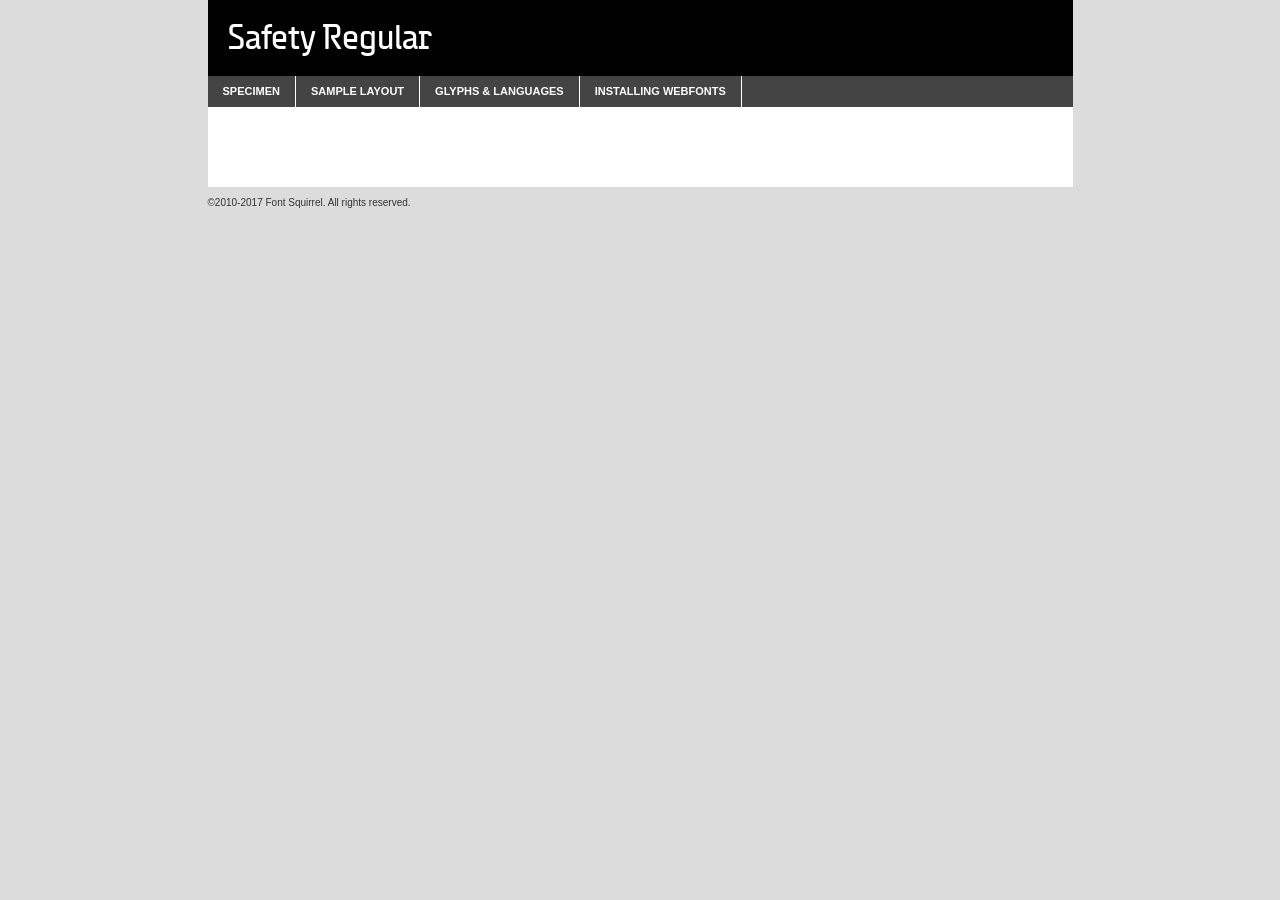
<file: safety-demo.html>
<!DOCTYPE html PUBLIC "-//W3C//DTD XHTML 1.0 Transitional//EN"
	"http://www.w3.org/TR/xhtml1/DTD/xhtml1-transitional.dtd">

<html xmlns="http://www.w3.org/1999/xhtml" xml:lang="en" lang="en">
<head>
	<meta http-equiv="Content-Type" content="text/html; charset=utf-8" />
	<script src="http://ajax.googleapis.com/ajax/libs/jquery/1.7.2/jquery.min.js" type="text/javascript" charset="utf-8"></script>
	<script type="text/javascript">
	(function($){$.fn.easyTabs=function(option){var param=jQuery.extend({fadeSpeed:"fast",defaultContent:1,activeClass:'active'},option);$(this).each(function(){var thisId="#"+this.id;if(param.defaultContent==''){param.defaultContent=1;}
	if(typeof param.defaultContent=="number")
	{var defaultTab=$(thisId+" .tabs li:eq("+(param.defaultContent-1)+") a").attr('href').substr(1);}else{var defaultTab=param.defaultContent;}
	$(thisId+" .tabs li a").each(function(){var tabToHide=$(this).attr('href').substr(1);$("#"+tabToHide).addClass('easytabs-tab-content');});hideAll();changeContent(defaultTab);function hideAll(){$(thisId+" .easytabs-tab-content").hide();}
	function changeContent(tabId){hideAll();$(thisId+" .tabs li").removeClass(param.activeClass);$(thisId+" .tabs li a[href=#"+tabId+"]").closest('li').addClass(param.activeClass);if(param.fadeSpeed!="none")
	{$(thisId+" #"+tabId).fadeIn(param.fadeSpeed);}else{$(thisId+" #"+tabId).show();}}
	$(thisId+" .tabs li").click(function(){var tabId=$(this).find('a').attr('href').substr(1);changeContent(tabId);return false;});});}})(jQuery);
	</script>
	<link rel="stylesheet" href="specimen_files/specimen_stylesheet.css" type="text/css" charset="utf-8" />
	<link rel="stylesheet" href="stylesheet.css" type="text/css" charset="utf-8" />

	<style type="text/css">
					body{
				font-family: 'safetyregular';
							}
		</style>

	<title>Safety Regular Specimen</title>


	<script type="text/javascript" charset="utf-8">
		$(document).ready(function() {
			$('#container').easyTabs({defaultContent:1});
		});
	</script>
</head>

<body>
<div id="container">
	<div id="header">
		Safety Regular	</div>
	<ul class="tabs">
		<li><a href="#specimen">Specimen</a></li>
		<li><a href="#layout">Sample Layout</a></li>
				<li><a href="#glyphs">Glyphs &amp; Languages</a></li>
		<li><a href="#installing">Installing Webfonts</a></li>

	</ul>

	<div id="main_content">


			<div id="specimen">

				<div class="section">
					<div class="grid12 firstcol">
						<div class="huge">AaBb</div>
					</div>
				</div>

				<div class="section">
					<div class="glyph_range">A&#x200B;B&#x200b;C&#x200b;D&#x200b;E&#x200b;F&#x200b;G&#x200b;H&#x200b;I&#x200b;J&#x200b;K&#x200b;L&#x200b;M&#x200b;N&#x200b;O&#x200b;P&#x200b;Q&#x200b;R&#x200b;S&#x200b;T&#x200b;U&#x200b;V&#x200b;W&#x200b;X&#x200b;Y&#x200b;Z&#x200b;a&#x200b;b&#x200b;c&#x200b;d&#x200b;e&#x200b;f&#x200b;g&#x200b;h&#x200b;i&#x200b;j&#x200b;k&#x200b;l&#x200b;m&#x200b;n&#x200b;o&#x200b;p&#x200b;q&#x200b;r&#x200b;s&#x200b;t&#x200b;u&#x200b;v&#x200b;w&#x200b;x&#x200b;y&#x200b;z&#x200b;1&#x200b;2&#x200b;3&#x200b;4&#x200b;5&#x200b;6&#x200b;7&#x200b;8&#x200b;9&#x200b;0&#x200b;&amp;&#x200b;.&#x200b;,&#x200b;?&#x200b;!&#x200b;&#64;&#x200b;(&#x200b;)&#x200b;#&#x200b;$&#x200b;%&#x200b;*&#x200b;+&#x200b;-&#x200b;=&#x200b;:&#x200b;;</div>
				</div>
				<div class="section">
					<div class="grid12 firstcol">
						<table class="sample_table">
							<tr><td>10</td><td class="size10">abcdefghijklmnopqrstuvwxyzABCDEFGHIJKLMNOPQRSTUVWXYZ0123456789abcdefghijklmnopqrstuvwxyzABCDEFGHIJKLMNOPQRSTUVWXYZ0123456789abcdefghijklmnopqrstuvwxyzABCDEFGHIJKLMNOPQRSTUVWXYZ</td></tr>
							<tr><td>11</td><td class="size11">abcdefghijklmnopqrstuvwxyzABCDEFGHIJKLMNOPQRSTUVWXYZ0123456789abcdefghijklmnopqrstuvwxyzABCDEFGHIJKLMNOPQRSTUVWXYZ0123456789abcdefghijklmnopqrstuvwxyzABCDEFGHIJKLMNOPQRSTUVWXYZ</td></tr>
							<tr><td>12</td><td class="size12">abcdefghijklmnopqrstuvwxyzABCDEFGHIJKLMNOPQRSTUVWXYZ0123456789abcdefghijklmnopqrstuvwxyzABCDEFGHIJKLMNOPQRSTUVWXYZ0123456789abcdefghijklmnopqrstuvwxyzABCDEFGHIJKLMNOPQRSTUVWXYZ</td></tr>
							<tr><td>13</td><td class="size13">abcdefghijklmnopqrstuvwxyzABCDEFGHIJKLMNOPQRSTUVWXYZ0123456789abcdefghijklmnopqrstuvwxyzABCDEFGHIJKLMNOPQRSTUVWXYZ0123456789abcdefghijklmnopqrstuvwxyzABCDEFGHIJKLMNOPQRSTUVWXYZ</td></tr>
							<tr><td>14</td><td class="size14">abcdefghijklmnopqrstuvwxyzABCDEFGHIJKLMNOPQRSTUVWXYZ0123456789abcdefghijklmnopqrstuvwxyzABCDEFGHIJKLMNOPQRSTUVWXYZ0123456789abcdefghijklmnopqrstuvwxyzABCDEFGHIJKLMNOPQRSTUVWXYZ</td></tr>
							<tr><td>16</td><td class="size16">abcdefghijklmnopqrstuvwxyzABCDEFGHIJKLMNOPQRSTUVWXYZ0123456789abcdefghijklmnopqrstuvwxyzABCDEFGHIJKLMNOPQRSTUVWXYZ</td></tr>
							<tr><td>18</td><td class="size18">abcdefghijklmnopqrstuvwxyzABCDEFGHIJKLMNOPQRSTUVWXYZ0123456789abcdefghijklmnopqrstuvwxyzABCDEFGHIJKLMNOPQRSTUVWXYZ</td></tr>
							<tr><td>20</td><td class="size20">abcdefghijklmnopqrstuvwxyzABCDEFGHIJKLMNOPQRSTUVWXYZ0123456789abcdefghijklmnopqrstuvwxyzABCDEFGHIJKLMNOPQRSTUVWXYZ</td></tr>
							<tr><td>24</td><td class="size24">abcdefghijklmnopqrstuvwxyzABCDEFGHIJKLMNOPQRSTUVWXYZ0123456789abcdefghijklmnopqrstuvwxyzABCDEFGHIJKLMNOPQRSTUVWXYZ</td></tr>
							<tr><td>30</td><td class="size30">abcdefghijklmnopqrstuvwxyzABCDEFGHIJKLMNOPQRSTUVWXYZ0123456789abcdefghijklmnopqrstuvwxyzABCDEFGHIJKLMNOPQRSTUVWXYZ</td></tr>
							<tr><td>36</td><td class="size36">abcdefghijklmnopqrstuvwxyzABCDEFGHIJKLMNOPQRSTUVWXYZ0123456789abcdefghijklmnopqrstuvwxyzABCDEFGHIJKLMNOPQRSTUVWXYZ</td></tr>
							<tr><td>48</td><td class="size48">abcdefghijklmnopqrstuvwxyzABCDEFGHIJKLMNOPQRSTUVWXYZ0123456789abcdefghijklmnopqrstuvwxyzABCDEFGHIJKLMNOPQRSTUVWXYZ</td></tr>
							<tr><td>60</td><td class="size60">abcdefghijklmnopqrstuvwxyzABCDEFGHIJKLMNOPQRSTUVWXYZ0123456789abcdefghijklmnopqrstuvwxyzABCDEFGHIJKLMNOPQRSTUVWXYZ</td></tr>
							<tr><td>72</td><td class="size72">abcdefghijklmnopqrstuvwxyzABCDEFGHIJKLMNOPQRSTUVWXYZ0123456789abcdefghijklmnopqrstuvwxyzABCDEFGHIJKLMNOPQRSTUVWXYZ</td></tr>
							<tr><td>90</td><td class="size90">abcdefghijklmnopqrstuvwxyzABCDEFGHIJKLMNOPQRSTUVWXYZ0123456789abcdefghijklmnopqrstuvwxyzABCDEFGHIJKLMNOPQRSTUVWXYZ</td></tr>
						</table>

					</div>

				</div>



								<div class="section" id="bodycomparison">


										<div id="xheight">
				<div class="fontbody">&#x25FC;&#x25FC;&#x25FC;&#x25FC;&#x25FC;&#x25FC;&#x25FC;&#x25FC;&#x25FC;&#x25FC;&#x25FC;&#x25FC;&#x25FC;&#x25FC;&#x25FC;&#x25FC;&#x25FC;&#x25FC;&#x25FC;&#x25FC;&#x25FC;&#x25FC;&#x25FC;&#x25FC;&#x25FC;&#x25FC;&#x25FC;&#x25FC;&#x25FC;&#x25FC;&#x25FC;&#x25FC;&#x25FC;&#x25FC;&#x25FC;&#x25FC;&#x25FC;&#x25FC;&#x25FC;&#x25FC;&#x25FC;&#x25FC;&#x25FC;&#x25FC;&#x25FC;&#x25FC;&#x25FC;&#x25FC;&#x25FC;&#x25FC;&#x25FC;&#x25FC;&#x25FC;&#x25FC;&#x25FC;&#x25FC;&#x25FC;&#x25FC;&#x25FC;&#x25FC;&#x25FC;&#x25FC;&#x25FC;&#x25FC;&#x25FC;&#x25FC;&#x25FC;&#x25FC;&#x25FC;&#x25FC;&#x25FC;&#x25FC;&#x25FC;&#x25FC;&#x25FC;&#x25FC;&#x25FC;&#x25FC;&#x25FC;&#x25FC;&#x25FC;&#x25FC;&#x25FC;&#x25FC;&#x25FC;&#x25FC;&#x25FC;&#x25FC;&#x25FC;&#x25FC;&#x25FC;&#x25FC;&#x25FC;&#x25FC;&#x25FC;&#x25FC;&#x25FC;&#x25FC;&#x25FC;body</div><div class="arialbody">body</div><div class="verdanabody">body</div><div class="georgiabody">body</div></div>
										<div class="fontbody" style="z-index:1">
											body<span>Safety Regular</span>
										</div>
										<div class="arialbody" style="z-index:1">
											body<span>Arial</span>
										</div>
										<div class="verdanabody" style="z-index:1">
											body<span>Verdana</span>
										</div>
										<div class="georgiabody" style="z-index:1">
											body<span>Georgia</span>
										</div>



								</div>


				<div class="section psample psample_row1" id="">

					<div class="grid2 firstcol">
						<p class="size10"><span>10.</span>Aenean lacinia bibendum nulla sed consectetur. Fusce dapibus, tellus ac cursus commodo, tortor mauris condimentum nibh, ut fermentum massa justo sit amet risus. Nullam id dolor id nibh ultricies vehicula ut id elit. Cum sociis natoque penatibus et magnis dis parturient montes, nascetur ridiculus mus. Nulla vitae elit libero, a pharetra augue.</p>

					</div>
					<div class="grid3">
						<p class="size11"><span>11.</span>Aenean lacinia bibendum nulla sed consectetur. Fusce dapibus, tellus ac cursus commodo, tortor mauris condimentum nibh, ut fermentum massa justo sit amet risus. Nullam id dolor id nibh ultricies vehicula ut id elit. Cum sociis natoque penatibus et magnis dis parturient montes, nascetur ridiculus mus. Nulla vitae elit libero, a pharetra augue.</p>

					</div>
					<div class="grid3">
						<p class="size12"><span>12.</span>Aenean lacinia bibendum nulla sed consectetur. Fusce dapibus, tellus ac cursus commodo, tortor mauris condimentum nibh, ut fermentum massa justo sit amet risus. Nullam id dolor id nibh ultricies vehicula ut id elit. Cum sociis natoque penatibus et magnis dis parturient montes, nascetur ridiculus mus. Nulla vitae elit libero, a pharetra augue.</p>

					</div>
					<div class="grid4">
						<p class="size13"><span>13.</span>Aenean lacinia bibendum nulla sed consectetur. Fusce dapibus, tellus ac cursus commodo, tortor mauris condimentum nibh, ut fermentum massa justo sit amet risus. Nullam id dolor id nibh ultricies vehicula ut id elit. Cum sociis natoque penatibus et magnis dis parturient montes, nascetur ridiculus mus. Nulla vitae elit libero, a pharetra augue.</p>

					</div>
					<div class="white_blend"></div>

				</div>
				<div class="section psample psample_row2" id="">
					<div class="grid3 firstcol">
						<p class="size14"><span>14.</span>Aenean lacinia bibendum nulla sed consectetur. Fusce dapibus, tellus ac cursus commodo, tortor mauris condimentum nibh, ut fermentum massa justo sit amet risus. Nullam id dolor id nibh ultricies vehicula ut id elit. Cum sociis natoque penatibus et magnis dis parturient montes, nascetur ridiculus mus. Nulla vitae elit libero, a pharetra augue.</p>

					</div>
					<div class="grid4">
						<p class="size16"><span>16.</span>Aenean lacinia bibendum nulla sed consectetur. Fusce dapibus, tellus ac cursus commodo, tortor mauris condimentum nibh, ut fermentum massa justo sit amet risus. Nullam id dolor id nibh ultricies vehicula ut id elit. Cum sociis natoque penatibus et magnis dis parturient montes, nascetur ridiculus mus. Nulla vitae elit libero, a pharetra augue.</p>

					</div>
					<div class="grid5">
						<p class="size18"><span>18.</span>Aenean lacinia bibendum nulla sed consectetur. Fusce dapibus, tellus ac cursus commodo, tortor mauris condimentum nibh, ut fermentum massa justo sit amet risus. Nullam id dolor id nibh ultricies vehicula ut id elit. Cum sociis natoque penatibus et magnis dis parturient montes, nascetur ridiculus mus. Nulla vitae elit libero, a pharetra augue.</p>

					</div>

					<div class="white_blend"></div>

				</div>

				<div class="section psample psample_row3" id="">
					<div class="grid5 firstcol">
						<p class="size20"><span>20.</span>Aenean lacinia bibendum nulla sed consectetur. Fusce dapibus, tellus ac cursus commodo, tortor mauris condimentum nibh, ut fermentum massa justo sit amet risus. Nullam id dolor id nibh ultricies vehicula ut id elit. Cum sociis natoque penatibus et magnis dis parturient montes, nascetur ridiculus mus. Nulla vitae elit libero, a pharetra augue.</p>
					</div>
					<div class="grid7">
						<p class="size24"><span>24.</span>Aenean lacinia bibendum nulla sed consectetur. Fusce dapibus, tellus ac cursus commodo, tortor mauris condimentum nibh, ut fermentum massa justo sit amet risus. Nullam id dolor id nibh ultricies vehicula ut id elit. Cum sociis natoque penatibus et magnis dis parturient montes, nascetur ridiculus mus. Nulla vitae elit libero, a pharetra augue.</p>
					</div>

					<div class="white_blend"></div>

				</div>

				<div class="section psample psample_row4" id="">
					<div class="grid12 firstcol">
						<p class="size30"><span>30.</span>Aenean lacinia bibendum nulla sed consectetur. Fusce dapibus, tellus ac cursus commodo, tortor mauris condimentum nibh, ut fermentum massa justo sit amet risus. Nullam id dolor id nibh ultricies vehicula ut id elit. Cum sociis natoque penatibus et magnis dis parturient montes, nascetur ridiculus mus. Nulla vitae elit libero, a pharetra augue.</p>
					</div>
					<div class="white_blend"></div>

				</div>



				<div class="section psample psample_row1 fullreverse">
					<div class="grid2 firstcol">
						<p class="size10"><span>10.</span>Aenean lacinia bibendum nulla sed consectetur. Fusce dapibus, tellus ac cursus commodo, tortor mauris condimentum nibh, ut fermentum massa justo sit amet risus. Nullam id dolor id nibh ultricies vehicula ut id elit. Cum sociis natoque penatibus et magnis dis parturient montes, nascetur ridiculus mus. Nulla vitae elit libero, a pharetra augue.</p>

					</div>
					<div class="grid3">
						<p class="size11"><span>11.</span>Aenean lacinia bibendum nulla sed consectetur. Fusce dapibus, tellus ac cursus commodo, tortor mauris condimentum nibh, ut fermentum massa justo sit amet risus. Nullam id dolor id nibh ultricies vehicula ut id elit. Cum sociis natoque penatibus et magnis dis parturient montes, nascetur ridiculus mus. Nulla vitae elit libero, a pharetra augue.</p>

					</div>
					<div class="grid3">
						<p class="size12"><span>12.</span>Aenean lacinia bibendum nulla sed consectetur. Fusce dapibus, tellus ac cursus commodo, tortor mauris condimentum nibh, ut fermentum massa justo sit amet risus. Nullam id dolor id nibh ultricies vehicula ut id elit. Cum sociis natoque penatibus et magnis dis parturient montes, nascetur ridiculus mus. Nulla vitae elit libero, a pharetra augue.</p>

					</div>
					<div class="grid4">
						<p class="size13"><span>13.</span>Aenean lacinia bibendum nulla sed consectetur. Fusce dapibus, tellus ac cursus commodo, tortor mauris condimentum nibh, ut fermentum massa justo sit amet risus. Nullam id dolor id nibh ultricies vehicula ut id elit. Cum sociis natoque penatibus et magnis dis parturient montes, nascetur ridiculus mus. Nulla vitae elit libero, a pharetra augue.</p>

					</div>
					<div class="black_blend"></div>

				</div>

				<div class="section psample psample_row2 fullreverse">
					<div class="grid3 firstcol">
						<p class="size14"><span>14.</span>Aenean lacinia bibendum nulla sed consectetur. Fusce dapibus, tellus ac cursus commodo, tortor mauris condimentum nibh, ut fermentum massa justo sit amet risus. Nullam id dolor id nibh ultricies vehicula ut id elit. Cum sociis natoque penatibus et magnis dis parturient montes, nascetur ridiculus mus. Nulla vitae elit libero, a pharetra augue.</p>

					</div>
					<div class="grid4">
						<p class="size16"><span>16.</span>Aenean lacinia bibendum nulla sed consectetur. Fusce dapibus, tellus ac cursus commodo, tortor mauris condimentum nibh, ut fermentum massa justo sit amet risus. Nullam id dolor id nibh ultricies vehicula ut id elit. Cum sociis natoque penatibus et magnis dis parturient montes, nascetur ridiculus mus. Nulla vitae elit libero, a pharetra augue.</p>

					</div>
					<div class="grid5">
						<p class="size18"><span>18.</span>Aenean lacinia bibendum nulla sed consectetur. Fusce dapibus, tellus ac cursus commodo, tortor mauris condimentum nibh, ut fermentum massa justo sit amet risus. Nullam id dolor id nibh ultricies vehicula ut id elit. Cum sociis natoque penatibus et magnis dis parturient montes, nascetur ridiculus mus. Nulla vitae elit libero, a pharetra augue.</p>

					</div>
					<div class="black_blend"></div>

				</div>

				<div class="section psample fullreverse psample_row3" id="">
					<div class="grid5 firstcol">
						<p class="size20"><span>20.</span>Aenean lacinia bibendum nulla sed consectetur. Fusce dapibus, tellus ac cursus commodo, tortor mauris condimentum nibh, ut fermentum massa justo sit amet risus. Nullam id dolor id nibh ultricies vehicula ut id elit. Cum sociis natoque penatibus et magnis dis parturient montes, nascetur ridiculus mus. Nulla vitae elit libero, a pharetra augue.</p>
					</div>
					<div class="grid7">
						<p class="size24"><span>24.</span>Aenean lacinia bibendum nulla sed consectetur. Fusce dapibus, tellus ac cursus commodo, tortor mauris condimentum nibh, ut fermentum massa justo sit amet risus. Nullam id dolor id nibh ultricies vehicula ut id elit. Cum sociis natoque penatibus et magnis dis parturient montes, nascetur ridiculus mus. Nulla vitae elit libero, a pharetra augue.</p>
					</div>

					<div class="black_blend"></div>

				</div>

				<div class="section psample fullreverse psample_row4" id="" style="border-bottom: 20px #000 solid;">
					<div class="grid12 firstcol">
						<p class="size30"><span>30.</span>Aenean lacinia bibendum nulla sed consectetur. Fusce dapibus, tellus ac cursus commodo, tortor mauris condimentum nibh, ut fermentum massa justo sit amet risus. Nullam id dolor id nibh ultricies vehicula ut id elit. Cum sociis natoque penatibus et magnis dis parturient montes, nascetur ridiculus mus. Nulla vitae elit libero, a pharetra augue.</p>
					</div>
					<div class="black_blend"></div>

				</div>




			</div>

			<div id="layout">

				<div class="section">

					<div class="grid12 firstcol">
						<h1>Lorem Ipsum Dolor</h1>
						<h2>Etiam porta sem malesuada magna mollis euismod</h2>

						<p class="byline">By <a href="#link">Aenean Lacinia</a></p>
					</div>
				</div>
				<div class="section">
					<div class="grid8 firstcol">
						<p class="large">Donec sed odio dui. Morbi leo risus, porta ac consectetur ac, vestibulum at eros. Fusce dapibus, tellus ac cursus commodo, tortor mauris condimentum nibh, ut fermentum massa justo sit amet risus. </p>


						<h3>Pellentesque ornare sem</h3>

						<p>Maecenas sed diam eget risus varius blandit sit amet non magna. Maecenas faucibus mollis interdum. Donec ullamcorper nulla non metus auctor fringilla. Nullam id dolor id nibh ultricies vehicula ut id elit. Nullam id dolor id nibh ultricies vehicula ut id elit. </p>

						<p>Aenean eu leo quam. Pellentesque ornare sem lacinia quam venenatis vestibulum. Lorem ipsum dolor sit amet, consectetur adipiscing elit. Cum sociis natoque penatibus et magnis dis parturient montes, nascetur ridiculus mus. </p>

						<p>Nulla vitae elit libero, a pharetra augue. Praesent commodo cursus magna, vel scelerisque nisl consectetur et. Aenean lacinia bibendum nulla sed consectetur. </p>

						<p>Nullam quis risus eget urna mollis ornare vel eu leo. Nullam quis risus eget urna mollis ornare vel eu leo. Maecenas sed diam eget risus varius blandit sit amet non magna. Donec ullamcorper nulla non metus auctor fringilla. </p>

						<h3>Cras mattis consectetur</h3>

						<p>Aenean eu leo quam. Pellentesque ornare sem lacinia quam venenatis vestibulum. Aenean lacinia bibendum nulla sed consectetur. Integer posuere erat a ante venenatis dapibus posuere velit aliquet. Cras mattis consectetur purus sit amet fermentum. </p>

						<p>Nullam id dolor id nibh ultricies vehicula ut id elit. Nullam quis risus eget urna mollis ornare vel eu leo. Cras mattis consectetur purus sit amet fermentum.</p>
					</div>

					<div class="grid4 sidebar">

						<div class="box reverse">
							<p class="last">Nullam quis risus eget urna mollis ornare vel eu leo. Donec ullamcorper nulla non metus auctor fringilla. Cras mattis consectetur purus sit amet fermentum. Sed posuere consectetur est at lobortis. Lorem ipsum dolor sit amet, consectetur adipiscing elit. </p>
						</div>

						<p class="caption">Maecenas sed diam eget risus varius.</p>

						<p>Vestibulum id ligula porta felis euismod semper. Integer posuere erat a ante venenatis dapibus posuere velit aliquet. Vestibulum id ligula porta felis euismod semper. Sed posuere consectetur est at lobortis. Maecenas sed diam eget risus varius blandit sit amet non magna. Fusce dapibus, tellus ac cursus commodo, tortor mauris condimentum nibh, ut fermentum massa justo sit amet risus. </p>



						<p>Duis mollis, est non commodo luctus, nisi erat porttitor ligula, eget lacinia odio sem nec elit. Aenean lacinia bibendum nulla sed consectetur. Vivamus sagittis lacus vel augue laoreet rutrum faucibus dolor auctor. Aenean lacinia bibendum nulla sed consectetur. Nullam quis risus eget urna mollis ornare vel eu leo. </p>

						<p>Praesent commodo cursus magna, vel scelerisque nisl consectetur et. Donec ullamcorper nulla non metus auctor fringilla. Maecenas faucibus mollis interdum. Fusce dapibus, tellus ac cursus commodo, tortor mauris condimentum nibh, ut fermentum massa justo sit amet risus. </p>

					</div>
				</div>

			</div>






		<div id="glyphs">
			<div class="section">
				<div class="grid12 firstcol">

				<h1>Language Support</h1>
				<p>The subset of Safety Regular in this kit supports the following languages:<br />

					Albanian, Basque, Breton, Chamorro, Danish, Dutch, English, Faroese, Finnish, French, Frisian, Galician, German, Icelandic, Italian, Malagasy, Norwegian, Portuguese, Spanish, Alsatian, Aragonese, Arapaho, Arrernte, Asturian, Aymara, Bislama, Cebuano, Corsican, Fijian, French_creole, Genoese, Gilbertese, Greenlandic, Haitian_creole, Hiligaynon, Hmong, Hopi, Ibanag, Iloko_ilokano, Indonesian, Interglossa_glosa, Interlingua, Irish_gaelic, Jerriais, Lojban, Lombard, Luxembourgeois, Manx, Mohawk, Norfolk_pitcairnese, Occitan, Oromo, Pangasinan, Papiamento, Piedmontese, Potawatomi, Rhaeto-romance, Romansh, Rotokas, Sami_lule, Samoan, Sardinian, Scots_gaelic, Seychelles_creole, Shona, Sicilian, Somali, Southern_ndebele, Swahili, Swati_swazi, Tagalog_filipino_pilipino, Tetum, Tok_pisin, Uyghur_latinized, Volapuk, Walloon, Warlpiri, Xhosa, Yapese, Zulu, Latinbasic, Ubasic, Demo				</p>
				<h1>Glyph Chart</h1>
				<p>The subset of Safety Regular in this kit includes all the glyphs listed below. Unicode entities are included above each glyph to help you insert individual characters into your layout.</p>
				<div id="glyph_chart">

																				 <div><p>&amp;#32;</p>&#32;</div>
																				 <div><p>&amp;#33;</p>&#33;</div>
																				 <div><p>&amp;#34;</p>&#34;</div>
																				 <div><p>&amp;#35;</p>&#35;</div>
																				 <div><p>&amp;#36;</p>&#36;</div>
																				 <div><p>&amp;#37;</p>&#37;</div>
																				 <div><p>&amp;#38;</p>&#38;</div>
																				 <div><p>&amp;#39;</p>&#39;</div>
																				 <div><p>&amp;#40;</p>&#40;</div>
																				 <div><p>&amp;#41;</p>&#41;</div>
																				 <div><p>&amp;#42;</p>&#42;</div>
																				 <div><p>&amp;#43;</p>&#43;</div>
																				 <div><p>&amp;#44;</p>&#44;</div>
																				 <div><p>&amp;#45;</p>&#45;</div>
																				 <div><p>&amp;#46;</p>&#46;</div>
																				 <div><p>&amp;#47;</p>&#47;</div>
																				 <div><p>&amp;#48;</p>&#48;</div>
																				 <div><p>&amp;#49;</p>&#49;</div>
																				 <div><p>&amp;#50;</p>&#50;</div>
																				 <div><p>&amp;#51;</p>&#51;</div>
																				 <div><p>&amp;#52;</p>&#52;</div>
																				 <div><p>&amp;#53;</p>&#53;</div>
																				 <div><p>&amp;#54;</p>&#54;</div>
																				 <div><p>&amp;#55;</p>&#55;</div>
																				 <div><p>&amp;#56;</p>&#56;</div>
																				 <div><p>&amp;#57;</p>&#57;</div>
																				 <div><p>&amp;#58;</p>&#58;</div>
																				 <div><p>&amp;#59;</p>&#59;</div>
																				 <div><p>&amp;#60;</p>&#60;</div>
																				 <div><p>&amp;#61;</p>&#61;</div>
																				 <div><p>&amp;#62;</p>&#62;</div>
																				 <div><p>&amp;#63;</p>&#63;</div>
																				 <div><p>&amp;#64;</p>&#64;</div>
																				 <div><p>&amp;#65;</p>&#65;</div>
																				 <div><p>&amp;#66;</p>&#66;</div>
																				 <div><p>&amp;#67;</p>&#67;</div>
																				 <div><p>&amp;#68;</p>&#68;</div>
																				 <div><p>&amp;#69;</p>&#69;</div>
																				 <div><p>&amp;#70;</p>&#70;</div>
																				 <div><p>&amp;#71;</p>&#71;</div>
																				 <div><p>&amp;#72;</p>&#72;</div>
																				 <div><p>&amp;#73;</p>&#73;</div>
																				 <div><p>&amp;#74;</p>&#74;</div>
																				 <div><p>&amp;#75;</p>&#75;</div>
																				 <div><p>&amp;#76;</p>&#76;</div>
																				 <div><p>&amp;#77;</p>&#77;</div>
																				 <div><p>&amp;#78;</p>&#78;</div>
																				 <div><p>&amp;#79;</p>&#79;</div>
																				 <div><p>&amp;#80;</p>&#80;</div>
																				 <div><p>&amp;#81;</p>&#81;</div>
																				 <div><p>&amp;#82;</p>&#82;</div>
																				 <div><p>&amp;#83;</p>&#83;</div>
																				 <div><p>&amp;#84;</p>&#84;</div>
																				 <div><p>&amp;#85;</p>&#85;</div>
																				 <div><p>&amp;#86;</p>&#86;</div>
																				 <div><p>&amp;#87;</p>&#87;</div>
																				 <div><p>&amp;#88;</p>&#88;</div>
																				 <div><p>&amp;#89;</p>&#89;</div>
																				 <div><p>&amp;#90;</p>&#90;</div>
																				 <div><p>&amp;#91;</p>&#91;</div>
																				 <div><p>&amp;#92;</p>&#92;</div>
																				 <div><p>&amp;#93;</p>&#93;</div>
																				 <div><p>&amp;#94;</p>&#94;</div>
																				 <div><p>&amp;#95;</p>&#95;</div>
																				 <div><p>&amp;#96;</p>&#96;</div>
																				 <div><p>&amp;#97;</p>&#97;</div>
																				 <div><p>&amp;#98;</p>&#98;</div>
																				 <div><p>&amp;#99;</p>&#99;</div>
																				 <div><p>&amp;#100;</p>&#100;</div>
																				 <div><p>&amp;#101;</p>&#101;</div>
																				 <div><p>&amp;#102;</p>&#102;</div>
																				 <div><p>&amp;#103;</p>&#103;</div>
																				 <div><p>&amp;#104;</p>&#104;</div>
																				 <div><p>&amp;#105;</p>&#105;</div>
																				 <div><p>&amp;#106;</p>&#106;</div>
																				 <div><p>&amp;#107;</p>&#107;</div>
																				 <div><p>&amp;#108;</p>&#108;</div>
																				 <div><p>&amp;#109;</p>&#109;</div>
																				 <div><p>&amp;#110;</p>&#110;</div>
																				 <div><p>&amp;#111;</p>&#111;</div>
																				 <div><p>&amp;#112;</p>&#112;</div>
																				 <div><p>&amp;#113;</p>&#113;</div>
																				 <div><p>&amp;#114;</p>&#114;</div>
																				 <div><p>&amp;#115;</p>&#115;</div>
																				 <div><p>&amp;#116;</p>&#116;</div>
																				 <div><p>&amp;#117;</p>&#117;</div>
																				 <div><p>&amp;#118;</p>&#118;</div>
																				 <div><p>&amp;#119;</p>&#119;</div>
																				 <div><p>&amp;#120;</p>&#120;</div>
																				 <div><p>&amp;#121;</p>&#121;</div>
																				 <div><p>&amp;#122;</p>&#122;</div>
																				 <div><p>&amp;#123;</p>&#123;</div>
																				 <div><p>&amp;#124;</p>&#124;</div>
																				 <div><p>&amp;#125;</p>&#125;</div>
																				 <div><p>&amp;#126;</p>&#126;</div>
																				 <div><p>&amp;#160;</p>&#160;</div>
																				 <div><p>&amp;#161;</p>&#161;</div>
																				 <div><p>&amp;#162;</p>&#162;</div>
																				 <div><p>&amp;#163;</p>&#163;</div>
																				 <div><p>&amp;#165;</p>&#165;</div>
																				 <div><p>&amp;#166;</p>&#166;</div>
																				 <div><p>&amp;#167;</p>&#167;</div>
																				 <div><p>&amp;#168;</p>&#168;</div>
																				 <div><p>&amp;#169;</p>&#169;</div>
																				 <div><p>&amp;#170;</p>&#170;</div>
																				 <div><p>&amp;#171;</p>&#171;</div>
																				 <div><p>&amp;#172;</p>&#172;</div>
																				 <div><p>&amp;#173;</p>&#173;</div>
																				 <div><p>&amp;#174;</p>&#174;</div>
																				 <div><p>&amp;#175;</p>&#175;</div>
																				 <div><p>&amp;#176;</p>&#176;</div>
																				 <div><p>&amp;#177;</p>&#177;</div>
																				 <div><p>&amp;#178;</p>&#178;</div>
																				 <div><p>&amp;#179;</p>&#179;</div>
																				 <div><p>&amp;#180;</p>&#180;</div>
																				 <div><p>&amp;#181;</p>&#181;</div>
																				 <div><p>&amp;#182;</p>&#182;</div>
																				 <div><p>&amp;#183;</p>&#183;</div>
																				 <div><p>&amp;#184;</p>&#184;</div>
																				 <div><p>&amp;#185;</p>&#185;</div>
																				 <div><p>&amp;#186;</p>&#186;</div>
																				 <div><p>&amp;#187;</p>&#187;</div>
																				 <div><p>&amp;#188;</p>&#188;</div>
																				 <div><p>&amp;#189;</p>&#189;</div>
																				 <div><p>&amp;#190;</p>&#190;</div>
																				 <div><p>&amp;#191;</p>&#191;</div>
																				 <div><p>&amp;#192;</p>&#192;</div>
																				 <div><p>&amp;#193;</p>&#193;</div>
																				 <div><p>&amp;#194;</p>&#194;</div>
																				 <div><p>&amp;#195;</p>&#195;</div>
																				 <div><p>&amp;#196;</p>&#196;</div>
																				 <div><p>&amp;#197;</p>&#197;</div>
																				 <div><p>&amp;#198;</p>&#198;</div>
																				 <div><p>&amp;#199;</p>&#199;</div>
																				 <div><p>&amp;#200;</p>&#200;</div>
																				 <div><p>&amp;#201;</p>&#201;</div>
																				 <div><p>&amp;#202;</p>&#202;</div>
																				 <div><p>&amp;#203;</p>&#203;</div>
																				 <div><p>&amp;#204;</p>&#204;</div>
																				 <div><p>&amp;#205;</p>&#205;</div>
																				 <div><p>&amp;#206;</p>&#206;</div>
																				 <div><p>&amp;#207;</p>&#207;</div>
																				 <div><p>&amp;#208;</p>&#208;</div>
																				 <div><p>&amp;#209;</p>&#209;</div>
																				 <div><p>&amp;#210;</p>&#210;</div>
																				 <div><p>&amp;#211;</p>&#211;</div>
																				 <div><p>&amp;#212;</p>&#212;</div>
																				 <div><p>&amp;#213;</p>&#213;</div>
																				 <div><p>&amp;#214;</p>&#214;</div>
																				 <div><p>&amp;#215;</p>&#215;</div>
																				 <div><p>&amp;#216;</p>&#216;</div>
																				 <div><p>&amp;#217;</p>&#217;</div>
																				 <div><p>&amp;#218;</p>&#218;</div>
																				 <div><p>&amp;#219;</p>&#219;</div>
																				 <div><p>&amp;#220;</p>&#220;</div>
																				 <div><p>&amp;#221;</p>&#221;</div>
																				 <div><p>&amp;#222;</p>&#222;</div>
																				 <div><p>&amp;#223;</p>&#223;</div>
																				 <div><p>&amp;#224;</p>&#224;</div>
																				 <div><p>&amp;#225;</p>&#225;</div>
																				 <div><p>&amp;#226;</p>&#226;</div>
																				 <div><p>&amp;#227;</p>&#227;</div>
																				 <div><p>&amp;#228;</p>&#228;</div>
																				 <div><p>&amp;#229;</p>&#229;</div>
																				 <div><p>&amp;#230;</p>&#230;</div>
																				 <div><p>&amp;#231;</p>&#231;</div>
																				 <div><p>&amp;#232;</p>&#232;</div>
																				 <div><p>&amp;#233;</p>&#233;</div>
																				 <div><p>&amp;#234;</p>&#234;</div>
																				 <div><p>&amp;#235;</p>&#235;</div>
																				 <div><p>&amp;#236;</p>&#236;</div>
																				 <div><p>&amp;#237;</p>&#237;</div>
																				 <div><p>&amp;#238;</p>&#238;</div>
																				 <div><p>&amp;#239;</p>&#239;</div>
																				 <div><p>&amp;#240;</p>&#240;</div>
																				 <div><p>&amp;#241;</p>&#241;</div>
																				 <div><p>&amp;#242;</p>&#242;</div>
																				 <div><p>&amp;#243;</p>&#243;</div>
																				 <div><p>&amp;#244;</p>&#244;</div>
																				 <div><p>&amp;#245;</p>&#245;</div>
																				 <div><p>&amp;#246;</p>&#246;</div>
																				 <div><p>&amp;#247;</p>&#247;</div>
																				 <div><p>&amp;#248;</p>&#248;</div>
																				 <div><p>&amp;#249;</p>&#249;</div>
																				 <div><p>&amp;#250;</p>&#250;</div>
																				 <div><p>&amp;#251;</p>&#251;</div>
																				 <div><p>&amp;#252;</p>&#252;</div>
																				 <div><p>&amp;#253;</p>&#253;</div>
																				 <div><p>&amp;#254;</p>&#254;</div>
																				 <div><p>&amp;#255;</p>&#255;</div>
																				 <div><p>&amp;#338;</p>&#338;</div>
																				 <div><p>&amp;#339;</p>&#339;</div>
																				 <div><p>&amp;#376;</p>&#376;</div>
																				 <div><p>&amp;#710;</p>&#710;</div>
																				 <div><p>&amp;#732;</p>&#732;</div>
																				 <div><p>&amp;#8192;</p>&#8192;</div>
																				 <div><p>&amp;#8193;</p>&#8193;</div>
																				 <div><p>&amp;#8194;</p>&#8194;</div>
																				 <div><p>&amp;#8195;</p>&#8195;</div>
																				 <div><p>&amp;#8196;</p>&#8196;</div>
																				 <div><p>&amp;#8197;</p>&#8197;</div>
																				 <div><p>&amp;#8198;</p>&#8198;</div>
																				 <div><p>&amp;#8199;</p>&#8199;</div>
																				 <div><p>&amp;#8200;</p>&#8200;</div>
																				 <div><p>&amp;#8201;</p>&#8201;</div>
																				 <div><p>&amp;#8202;</p>&#8202;</div>
																				 <div><p>&amp;#8208;</p>&#8208;</div>
																				 <div><p>&amp;#8209;</p>&#8209;</div>
																				 <div><p>&amp;#8210;</p>&#8210;</div>
																				 <div><p>&amp;#8211;</p>&#8211;</div>
																				 <div><p>&amp;#8212;</p>&#8212;</div>
																				 <div><p>&amp;#8216;</p>&#8216;</div>
																				 <div><p>&amp;#8217;</p>&#8217;</div>
																				 <div><p>&amp;#8218;</p>&#8218;</div>
																				 <div><p>&amp;#8220;</p>&#8220;</div>
																				 <div><p>&amp;#8221;</p>&#8221;</div>
																				 <div><p>&amp;#8222;</p>&#8222;</div>
																				 <div><p>&amp;#8226;</p>&#8226;</div>
																				 <div><p>&amp;#8230;</p>&#8230;</div>
																				 <div><p>&amp;#8239;</p>&#8239;</div>
																				 <div><p>&amp;#8249;</p>&#8249;</div>
																				 <div><p>&amp;#8250;</p>&#8250;</div>
																				 <div><p>&amp;#8287;</p>&#8287;</div>
																				 <div><p>&amp;#8364;</p>&#8364;</div>
																				 <div><p>&amp;#8482;</p>&#8482;</div>
																				 <div><p>&amp;#9724;</p>&#9724;</div>
																				 <div><p>&amp;#64257;</p>&#64257;</div>
																				 <div><p>&amp;#64258;</p>&#64258;</div>
																																																</div>
				</div>


			</div>
		</div>


		<div id="specs">

		</div>

		<div id="installing">
			<div class="section">
				<div class="grid7 firstcol">
					<h1>Installing Webfonts</h1>

					<p>Webfonts are supported by all major browser platforms but not all in the same way. There are currently four different font formats that must be included in order to target all browsers. This includes TTF, WOFF, EOT and SVG.</p>

					<h2>1. Upload your webfonts</h2>
					<p>You must upload your webfont kit to your website. They should be in or near the same directory as your CSS files.</p>

					<h2>2. Include the webfont stylesheet</h2>
					<p>A special CSS @font-face declaration helps the various browsers select the appropriate font it needs without causing you a bunch of headaches. Learn more about this syntax by reading the <a href="https://www.fontspring.com/blog/further-hardening-of-the-bulletproof-syntax">Fontspring blog post</a> about it. The code for it is as follows:</p>


<code>
@font-face{
	font-family: 'MyWebFont';
	src: url('WebFont.eot');
	src: url('WebFont.eot?#iefix') format('embedded-opentype'),
	     url('WebFont.woff') format('woff'),
	     url('WebFont.ttf') format('truetype'),
	     url('WebFont.svg#webfont') format('svg');
}
</code>

	<p>We've already gone ahead and generated the code for you. All you have to do is link to the stylesheet in your HTML, like this:</p>
	<code>&lt;link rel=&quot;stylesheet&quot; href=&quot;stylesheet.css&quot; type=&quot;text/css&quot; charset=&quot;utf-8&quot; /&gt;</code>

					<h2>3. Modify your own stylesheet</h2>
					<p>To take advantage of your new fonts, you must tell your stylesheet to use them. Look at the original @font-face declaration above and find the property called "font-family." The name linked there will be what you use to reference the font. Prepend that webfont name to the font stack in the "font-family" property, inside the selector you want to change. For example:</p>
<code>p { font-family: 'WebFont', Arial, sans-serif; }</code>

<h2>4. Test</h2>
<p>Getting webfonts to work cross-browser <em>can</em> be tricky. Use the information in the sidebar to help you if you find that fonts aren't loading in a particular browser.</p>
				</div>

				<div class="grid5 sidebar">
					<div class="box">
						<h2>Troubleshooting<br />Font-Face Problems</h2>
						<p>Having trouble getting your webfonts to load in your new website? Here are some tips to sort out what might be the problem.</p>

						<h3>Fonts not showing in any browser</h3>

						<p>This sounds like you need to work on the plumbing. You either did not upload the fonts to the correct directory, or you did not link the fonts properly in the CSS. If you've confirmed that all this is correct and you still have a problem, take a look at your .htaccess file and see if requests are getting intercepted.</p>

						<h3>Fonts not loading in iPhone or iPad</h3>

						<p>The most common problem here is that you are serving the fonts from an IIS server. IIS refuses to serve files that have unknown MIME types. If that is the case, you must set the MIME type for SVG to "image/svg+xml" in the server settings. Follow these instructions from Microsoft if you need help.</p>

						<h3>Fonts not loading in Firefox</h3>

						<p>The primary reason for this failure? You are still using a version Firefox older than 3.5. So upgrade already! If that isn't it, then you are very likely serving fonts from a different domain. Firefox requires that all font assets be served from the same domain. Lastly it is possible that you need to add WOFF to your list of MIME types (if you are serving via IIS.)</p>

						<h3>Fonts not loading in IE</h3>

						<p>Are you looking at Internet Explorer on an actual Windows machine or are you cheating by using a service like Adobe BrowserLab? Many of these screenshot services do not render @font-face for IE. Best to test it on a real machine.</p>

						<h3>Fonts not loading in IE9</h3>

						<p>IE9, like Firefox, requires that fonts be served from the same domain as the website. Make sure that is the case.</p>
					</div>
				</div>
			</div>

		</div>

	</div>
	<div id="footer">
		<p>&copy;2010-2017 Font Squirrel. All rights reserved.</p>
	</div>
</div>
</body>
</html>
</file>
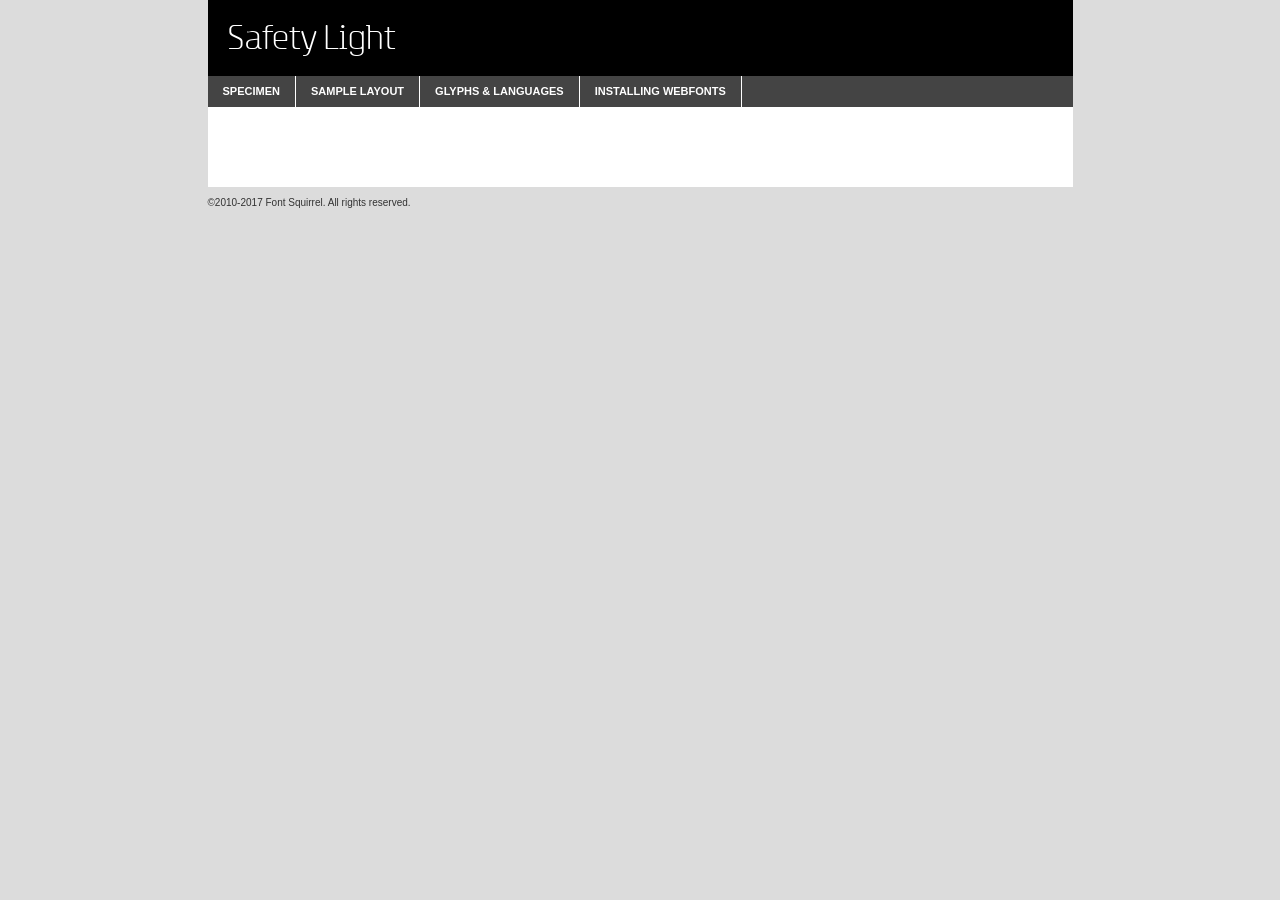
<file: safety-light-demo.html>
<!DOCTYPE html PUBLIC "-//W3C//DTD XHTML 1.0 Transitional//EN"
	"http://www.w3.org/TR/xhtml1/DTD/xhtml1-transitional.dtd">

<html xmlns="http://www.w3.org/1999/xhtml" xml:lang="en" lang="en">
<head>
	<meta http-equiv="Content-Type" content="text/html; charset=utf-8" />
	<script src="http://ajax.googleapis.com/ajax/libs/jquery/1.7.2/jquery.min.js" type="text/javascript" charset="utf-8"></script>
	<script type="text/javascript">
	(function($){$.fn.easyTabs=function(option){var param=jQuery.extend({fadeSpeed:"fast",defaultContent:1,activeClass:'active'},option);$(this).each(function(){var thisId="#"+this.id;if(param.defaultContent==''){param.defaultContent=1;}
	if(typeof param.defaultContent=="number")
	{var defaultTab=$(thisId+" .tabs li:eq("+(param.defaultContent-1)+") a").attr('href').substr(1);}else{var defaultTab=param.defaultContent;}
	$(thisId+" .tabs li a").each(function(){var tabToHide=$(this).attr('href').substr(1);$("#"+tabToHide).addClass('easytabs-tab-content');});hideAll();changeContent(defaultTab);function hideAll(){$(thisId+" .easytabs-tab-content").hide();}
	function changeContent(tabId){hideAll();$(thisId+" .tabs li").removeClass(param.activeClass);$(thisId+" .tabs li a[href=#"+tabId+"]").closest('li').addClass(param.activeClass);if(param.fadeSpeed!="none")
	{$(thisId+" #"+tabId).fadeIn(param.fadeSpeed);}else{$(thisId+" #"+tabId).show();}}
	$(thisId+" .tabs li").click(function(){var tabId=$(this).find('a').attr('href').substr(1);changeContent(tabId);return false;});});}})(jQuery);
	</script>
	<link rel="stylesheet" href="specimen_files/specimen_stylesheet.css" type="text/css" charset="utf-8" />
	<link rel="stylesheet" href="stylesheet.css" type="text/css" charset="utf-8" />

	<style type="text/css">
					body{
				font-family: 'safetylight';
							}
		</style>

	<title>Safety Light Specimen</title>


	<script type="text/javascript" charset="utf-8">
		$(document).ready(function() {
			$('#container').easyTabs({defaultContent:1});
		});
	</script>
</head>

<body>
<div id="container">
	<div id="header">
		Safety Light	</div>
	<ul class="tabs">
		<li><a href="#specimen">Specimen</a></li>
		<li><a href="#layout">Sample Layout</a></li>
				<li><a href="#glyphs">Glyphs &amp; Languages</a></li>
		<li><a href="#installing">Installing Webfonts</a></li>

	</ul>

	<div id="main_content">


			<div id="specimen">

				<div class="section">
					<div class="grid12 firstcol">
						<div class="huge">AaBb</div>
					</div>
				</div>

				<div class="section">
					<div class="glyph_range">A&#x200B;B&#x200b;C&#x200b;D&#x200b;E&#x200b;F&#x200b;G&#x200b;H&#x200b;I&#x200b;J&#x200b;K&#x200b;L&#x200b;M&#x200b;N&#x200b;O&#x200b;P&#x200b;Q&#x200b;R&#x200b;S&#x200b;T&#x200b;U&#x200b;V&#x200b;W&#x200b;X&#x200b;Y&#x200b;Z&#x200b;a&#x200b;b&#x200b;c&#x200b;d&#x200b;e&#x200b;f&#x200b;g&#x200b;h&#x200b;i&#x200b;j&#x200b;k&#x200b;l&#x200b;m&#x200b;n&#x200b;o&#x200b;p&#x200b;q&#x200b;r&#x200b;s&#x200b;t&#x200b;u&#x200b;v&#x200b;w&#x200b;x&#x200b;y&#x200b;z&#x200b;1&#x200b;2&#x200b;3&#x200b;4&#x200b;5&#x200b;6&#x200b;7&#x200b;8&#x200b;9&#x200b;0&#x200b;&amp;&#x200b;.&#x200b;,&#x200b;?&#x200b;!&#x200b;&#64;&#x200b;(&#x200b;)&#x200b;#&#x200b;$&#x200b;%&#x200b;*&#x200b;+&#x200b;-&#x200b;=&#x200b;:&#x200b;;</div>
				</div>
				<div class="section">
					<div class="grid12 firstcol">
						<table class="sample_table">
							<tr><td>10</td><td class="size10">abcdefghijklmnopqrstuvwxyzABCDEFGHIJKLMNOPQRSTUVWXYZ0123456789abcdefghijklmnopqrstuvwxyzABCDEFGHIJKLMNOPQRSTUVWXYZ0123456789abcdefghijklmnopqrstuvwxyzABCDEFGHIJKLMNOPQRSTUVWXYZ</td></tr>
							<tr><td>11</td><td class="size11">abcdefghijklmnopqrstuvwxyzABCDEFGHIJKLMNOPQRSTUVWXYZ0123456789abcdefghijklmnopqrstuvwxyzABCDEFGHIJKLMNOPQRSTUVWXYZ0123456789abcdefghijklmnopqrstuvwxyzABCDEFGHIJKLMNOPQRSTUVWXYZ</td></tr>
							<tr><td>12</td><td class="size12">abcdefghijklmnopqrstuvwxyzABCDEFGHIJKLMNOPQRSTUVWXYZ0123456789abcdefghijklmnopqrstuvwxyzABCDEFGHIJKLMNOPQRSTUVWXYZ0123456789abcdefghijklmnopqrstuvwxyzABCDEFGHIJKLMNOPQRSTUVWXYZ</td></tr>
							<tr><td>13</td><td class="size13">abcdefghijklmnopqrstuvwxyzABCDEFGHIJKLMNOPQRSTUVWXYZ0123456789abcdefghijklmnopqrstuvwxyzABCDEFGHIJKLMNOPQRSTUVWXYZ0123456789abcdefghijklmnopqrstuvwxyzABCDEFGHIJKLMNOPQRSTUVWXYZ</td></tr>
							<tr><td>14</td><td class="size14">abcdefghijklmnopqrstuvwxyzABCDEFGHIJKLMNOPQRSTUVWXYZ0123456789abcdefghijklmnopqrstuvwxyzABCDEFGHIJKLMNOPQRSTUVWXYZ0123456789abcdefghijklmnopqrstuvwxyzABCDEFGHIJKLMNOPQRSTUVWXYZ</td></tr>
							<tr><td>16</td><td class="size16">abcdefghijklmnopqrstuvwxyzABCDEFGHIJKLMNOPQRSTUVWXYZ0123456789abcdefghijklmnopqrstuvwxyzABCDEFGHIJKLMNOPQRSTUVWXYZ</td></tr>
							<tr><td>18</td><td class="size18">abcdefghijklmnopqrstuvwxyzABCDEFGHIJKLMNOPQRSTUVWXYZ0123456789abcdefghijklmnopqrstuvwxyzABCDEFGHIJKLMNOPQRSTUVWXYZ</td></tr>
							<tr><td>20</td><td class="size20">abcdefghijklmnopqrstuvwxyzABCDEFGHIJKLMNOPQRSTUVWXYZ0123456789abcdefghijklmnopqrstuvwxyzABCDEFGHIJKLMNOPQRSTUVWXYZ</td></tr>
							<tr><td>24</td><td class="size24">abcdefghijklmnopqrstuvwxyzABCDEFGHIJKLMNOPQRSTUVWXYZ0123456789abcdefghijklmnopqrstuvwxyzABCDEFGHIJKLMNOPQRSTUVWXYZ</td></tr>
							<tr><td>30</td><td class="size30">abcdefghijklmnopqrstuvwxyzABCDEFGHIJKLMNOPQRSTUVWXYZ0123456789abcdefghijklmnopqrstuvwxyzABCDEFGHIJKLMNOPQRSTUVWXYZ</td></tr>
							<tr><td>36</td><td class="size36">abcdefghijklmnopqrstuvwxyzABCDEFGHIJKLMNOPQRSTUVWXYZ0123456789abcdefghijklmnopqrstuvwxyzABCDEFGHIJKLMNOPQRSTUVWXYZ</td></tr>
							<tr><td>48</td><td class="size48">abcdefghijklmnopqrstuvwxyzABCDEFGHIJKLMNOPQRSTUVWXYZ0123456789abcdefghijklmnopqrstuvwxyzABCDEFGHIJKLMNOPQRSTUVWXYZ</td></tr>
							<tr><td>60</td><td class="size60">abcdefghijklmnopqrstuvwxyzABCDEFGHIJKLMNOPQRSTUVWXYZ0123456789abcdefghijklmnopqrstuvwxyzABCDEFGHIJKLMNOPQRSTUVWXYZ</td></tr>
							<tr><td>72</td><td class="size72">abcdefghijklmnopqrstuvwxyzABCDEFGHIJKLMNOPQRSTUVWXYZ0123456789abcdefghijklmnopqrstuvwxyzABCDEFGHIJKLMNOPQRSTUVWXYZ</td></tr>
							<tr><td>90</td><td class="size90">abcdefghijklmnopqrstuvwxyzABCDEFGHIJKLMNOPQRSTUVWXYZ0123456789abcdefghijklmnopqrstuvwxyzABCDEFGHIJKLMNOPQRSTUVWXYZ</td></tr>
						</table>

					</div>

				</div>



								<div class="section" id="bodycomparison">


										<div id="xheight">
				<div class="fontbody">&#x25FC;&#x25FC;&#x25FC;&#x25FC;&#x25FC;&#x25FC;&#x25FC;&#x25FC;&#x25FC;&#x25FC;&#x25FC;&#x25FC;&#x25FC;&#x25FC;&#x25FC;&#x25FC;&#x25FC;&#x25FC;&#x25FC;&#x25FC;&#x25FC;&#x25FC;&#x25FC;&#x25FC;&#x25FC;&#x25FC;&#x25FC;&#x25FC;&#x25FC;&#x25FC;&#x25FC;&#x25FC;&#x25FC;&#x25FC;&#x25FC;&#x25FC;&#x25FC;&#x25FC;&#x25FC;&#x25FC;&#x25FC;&#x25FC;&#x25FC;&#x25FC;&#x25FC;&#x25FC;&#x25FC;&#x25FC;&#x25FC;&#x25FC;&#x25FC;&#x25FC;&#x25FC;&#x25FC;&#x25FC;&#x25FC;&#x25FC;&#x25FC;&#x25FC;&#x25FC;&#x25FC;&#x25FC;&#x25FC;&#x25FC;&#x25FC;&#x25FC;&#x25FC;&#x25FC;&#x25FC;&#x25FC;&#x25FC;&#x25FC;&#x25FC;&#x25FC;&#x25FC;&#x25FC;&#x25FC;&#x25FC;&#x25FC;&#x25FC;&#x25FC;&#x25FC;&#x25FC;&#x25FC;&#x25FC;&#x25FC;&#x25FC;&#x25FC;&#x25FC;&#x25FC;&#x25FC;&#x25FC;&#x25FC;&#x25FC;&#x25FC;&#x25FC;&#x25FC;&#x25FC;&#x25FC;body</div><div class="arialbody">body</div><div class="verdanabody">body</div><div class="georgiabody">body</div></div>
										<div class="fontbody" style="z-index:1">
											body<span>Safety Light</span>
										</div>
										<div class="arialbody" style="z-index:1">
											body<span>Arial</span>
										</div>
										<div class="verdanabody" style="z-index:1">
											body<span>Verdana</span>
										</div>
										<div class="georgiabody" style="z-index:1">
											body<span>Georgia</span>
										</div>



								</div>


				<div class="section psample psample_row1" id="">

					<div class="grid2 firstcol">
						<p class="size10"><span>10.</span>Aenean lacinia bibendum nulla sed consectetur. Fusce dapibus, tellus ac cursus commodo, tortor mauris condimentum nibh, ut fermentum massa justo sit amet risus. Nullam id dolor id nibh ultricies vehicula ut id elit. Cum sociis natoque penatibus et magnis dis parturient montes, nascetur ridiculus mus. Nulla vitae elit libero, a pharetra augue.</p>

					</div>
					<div class="grid3">
						<p class="size11"><span>11.</span>Aenean lacinia bibendum nulla sed consectetur. Fusce dapibus, tellus ac cursus commodo, tortor mauris condimentum nibh, ut fermentum massa justo sit amet risus. Nullam id dolor id nibh ultricies vehicula ut id elit. Cum sociis natoque penatibus et magnis dis parturient montes, nascetur ridiculus mus. Nulla vitae elit libero, a pharetra augue.</p>

					</div>
					<div class="grid3">
						<p class="size12"><span>12.</span>Aenean lacinia bibendum nulla sed consectetur. Fusce dapibus, tellus ac cursus commodo, tortor mauris condimentum nibh, ut fermentum massa justo sit amet risus. Nullam id dolor id nibh ultricies vehicula ut id elit. Cum sociis natoque penatibus et magnis dis parturient montes, nascetur ridiculus mus. Nulla vitae elit libero, a pharetra augue.</p>

					</div>
					<div class="grid4">
						<p class="size13"><span>13.</span>Aenean lacinia bibendum nulla sed consectetur. Fusce dapibus, tellus ac cursus commodo, tortor mauris condimentum nibh, ut fermentum massa justo sit amet risus. Nullam id dolor id nibh ultricies vehicula ut id elit. Cum sociis natoque penatibus et magnis dis parturient montes, nascetur ridiculus mus. Nulla vitae elit libero, a pharetra augue.</p>

					</div>
					<div class="white_blend"></div>

				</div>
				<div class="section psample psample_row2" id="">
					<div class="grid3 firstcol">
						<p class="size14"><span>14.</span>Aenean lacinia bibendum nulla sed consectetur. Fusce dapibus, tellus ac cursus commodo, tortor mauris condimentum nibh, ut fermentum massa justo sit amet risus. Nullam id dolor id nibh ultricies vehicula ut id elit. Cum sociis natoque penatibus et magnis dis parturient montes, nascetur ridiculus mus. Nulla vitae elit libero, a pharetra augue.</p>

					</div>
					<div class="grid4">
						<p class="size16"><span>16.</span>Aenean lacinia bibendum nulla sed consectetur. Fusce dapibus, tellus ac cursus commodo, tortor mauris condimentum nibh, ut fermentum massa justo sit amet risus. Nullam id dolor id nibh ultricies vehicula ut id elit. Cum sociis natoque penatibus et magnis dis parturient montes, nascetur ridiculus mus. Nulla vitae elit libero, a pharetra augue.</p>

					</div>
					<div class="grid5">
						<p class="size18"><span>18.</span>Aenean lacinia bibendum nulla sed consectetur. Fusce dapibus, tellus ac cursus commodo, tortor mauris condimentum nibh, ut fermentum massa justo sit amet risus. Nullam id dolor id nibh ultricies vehicula ut id elit. Cum sociis natoque penatibus et magnis dis parturient montes, nascetur ridiculus mus. Nulla vitae elit libero, a pharetra augue.</p>

					</div>

					<div class="white_blend"></div>

				</div>

				<div class="section psample psample_row3" id="">
					<div class="grid5 firstcol">
						<p class="size20"><span>20.</span>Aenean lacinia bibendum nulla sed consectetur. Fusce dapibus, tellus ac cursus commodo, tortor mauris condimentum nibh, ut fermentum massa justo sit amet risus. Nullam id dolor id nibh ultricies vehicula ut id elit. Cum sociis natoque penatibus et magnis dis parturient montes, nascetur ridiculus mus. Nulla vitae elit libero, a pharetra augue.</p>
					</div>
					<div class="grid7">
						<p class="size24"><span>24.</span>Aenean lacinia bibendum nulla sed consectetur. Fusce dapibus, tellus ac cursus commodo, tortor mauris condimentum nibh, ut fermentum massa justo sit amet risus. Nullam id dolor id nibh ultricies vehicula ut id elit. Cum sociis natoque penatibus et magnis dis parturient montes, nascetur ridiculus mus. Nulla vitae elit libero, a pharetra augue.</p>
					</div>

					<div class="white_blend"></div>

				</div>

				<div class="section psample psample_row4" id="">
					<div class="grid12 firstcol">
						<p class="size30"><span>30.</span>Aenean lacinia bibendum nulla sed consectetur. Fusce dapibus, tellus ac cursus commodo, tortor mauris condimentum nibh, ut fermentum massa justo sit amet risus. Nullam id dolor id nibh ultricies vehicula ut id elit. Cum sociis natoque penatibus et magnis dis parturient montes, nascetur ridiculus mus. Nulla vitae elit libero, a pharetra augue.</p>
					</div>
					<div class="white_blend"></div>

				</div>



				<div class="section psample psample_row1 fullreverse">
					<div class="grid2 firstcol">
						<p class="size10"><span>10.</span>Aenean lacinia bibendum nulla sed consectetur. Fusce dapibus, tellus ac cursus commodo, tortor mauris condimentum nibh, ut fermentum massa justo sit amet risus. Nullam id dolor id nibh ultricies vehicula ut id elit. Cum sociis natoque penatibus et magnis dis parturient montes, nascetur ridiculus mus. Nulla vitae elit libero, a pharetra augue.</p>

					</div>
					<div class="grid3">
						<p class="size11"><span>11.</span>Aenean lacinia bibendum nulla sed consectetur. Fusce dapibus, tellus ac cursus commodo, tortor mauris condimentum nibh, ut fermentum massa justo sit amet risus. Nullam id dolor id nibh ultricies vehicula ut id elit. Cum sociis natoque penatibus et magnis dis parturient montes, nascetur ridiculus mus. Nulla vitae elit libero, a pharetra augue.</p>

					</div>
					<div class="grid3">
						<p class="size12"><span>12.</span>Aenean lacinia bibendum nulla sed consectetur. Fusce dapibus, tellus ac cursus commodo, tortor mauris condimentum nibh, ut fermentum massa justo sit amet risus. Nullam id dolor id nibh ultricies vehicula ut id elit. Cum sociis natoque penatibus et magnis dis parturient montes, nascetur ridiculus mus. Nulla vitae elit libero, a pharetra augue.</p>

					</div>
					<div class="grid4">
						<p class="size13"><span>13.</span>Aenean lacinia bibendum nulla sed consectetur. Fusce dapibus, tellus ac cursus commodo, tortor mauris condimentum nibh, ut fermentum massa justo sit amet risus. Nullam id dolor id nibh ultricies vehicula ut id elit. Cum sociis natoque penatibus et magnis dis parturient montes, nascetur ridiculus mus. Nulla vitae elit libero, a pharetra augue.</p>

					</div>
					<div class="black_blend"></div>

				</div>

				<div class="section psample psample_row2 fullreverse">
					<div class="grid3 firstcol">
						<p class="size14"><span>14.</span>Aenean lacinia bibendum nulla sed consectetur. Fusce dapibus, tellus ac cursus commodo, tortor mauris condimentum nibh, ut fermentum massa justo sit amet risus. Nullam id dolor id nibh ultricies vehicula ut id elit. Cum sociis natoque penatibus et magnis dis parturient montes, nascetur ridiculus mus. Nulla vitae elit libero, a pharetra augue.</p>

					</div>
					<div class="grid4">
						<p class="size16"><span>16.</span>Aenean lacinia bibendum nulla sed consectetur. Fusce dapibus, tellus ac cursus commodo, tortor mauris condimentum nibh, ut fermentum massa justo sit amet risus. Nullam id dolor id nibh ultricies vehicula ut id elit. Cum sociis natoque penatibus et magnis dis parturient montes, nascetur ridiculus mus. Nulla vitae elit libero, a pharetra augue.</p>

					</div>
					<div class="grid5">
						<p class="size18"><span>18.</span>Aenean lacinia bibendum nulla sed consectetur. Fusce dapibus, tellus ac cursus commodo, tortor mauris condimentum nibh, ut fermentum massa justo sit amet risus. Nullam id dolor id nibh ultricies vehicula ut id elit. Cum sociis natoque penatibus et magnis dis parturient montes, nascetur ridiculus mus. Nulla vitae elit libero, a pharetra augue.</p>

					</div>
					<div class="black_blend"></div>

				</div>

				<div class="section psample fullreverse psample_row3" id="">
					<div class="grid5 firstcol">
						<p class="size20"><span>20.</span>Aenean lacinia bibendum nulla sed consectetur. Fusce dapibus, tellus ac cursus commodo, tortor mauris condimentum nibh, ut fermentum massa justo sit amet risus. Nullam id dolor id nibh ultricies vehicula ut id elit. Cum sociis natoque penatibus et magnis dis parturient montes, nascetur ridiculus mus. Nulla vitae elit libero, a pharetra augue.</p>
					</div>
					<div class="grid7">
						<p class="size24"><span>24.</span>Aenean lacinia bibendum nulla sed consectetur. Fusce dapibus, tellus ac cursus commodo, tortor mauris condimentum nibh, ut fermentum massa justo sit amet risus. Nullam id dolor id nibh ultricies vehicula ut id elit. Cum sociis natoque penatibus et magnis dis parturient montes, nascetur ridiculus mus. Nulla vitae elit libero, a pharetra augue.</p>
					</div>

					<div class="black_blend"></div>

				</div>

				<div class="section psample fullreverse psample_row4" id="" style="border-bottom: 20px #000 solid;">
					<div class="grid12 firstcol">
						<p class="size30"><span>30.</span>Aenean lacinia bibendum nulla sed consectetur. Fusce dapibus, tellus ac cursus commodo, tortor mauris condimentum nibh, ut fermentum massa justo sit amet risus. Nullam id dolor id nibh ultricies vehicula ut id elit. Cum sociis natoque penatibus et magnis dis parturient montes, nascetur ridiculus mus. Nulla vitae elit libero, a pharetra augue.</p>
					</div>
					<div class="black_blend"></div>

				</div>




			</div>

			<div id="layout">

				<div class="section">

					<div class="grid12 firstcol">
						<h1>Lorem Ipsum Dolor</h1>
						<h2>Etiam porta sem malesuada magna mollis euismod</h2>

						<p class="byline">By <a href="#link">Aenean Lacinia</a></p>
					</div>
				</div>
				<div class="section">
					<div class="grid8 firstcol">
						<p class="large">Donec sed odio dui. Morbi leo risus, porta ac consectetur ac, vestibulum at eros. Fusce dapibus, tellus ac cursus commodo, tortor mauris condimentum nibh, ut fermentum massa justo sit amet risus. </p>


						<h3>Pellentesque ornare sem</h3>

						<p>Maecenas sed diam eget risus varius blandit sit amet non magna. Maecenas faucibus mollis interdum. Donec ullamcorper nulla non metus auctor fringilla. Nullam id dolor id nibh ultricies vehicula ut id elit. Nullam id dolor id nibh ultricies vehicula ut id elit. </p>

						<p>Aenean eu leo quam. Pellentesque ornare sem lacinia quam venenatis vestibulum. Lorem ipsum dolor sit amet, consectetur adipiscing elit. Cum sociis natoque penatibus et magnis dis parturient montes, nascetur ridiculus mus. </p>

						<p>Nulla vitae elit libero, a pharetra augue. Praesent commodo cursus magna, vel scelerisque nisl consectetur et. Aenean lacinia bibendum nulla sed consectetur. </p>

						<p>Nullam quis risus eget urna mollis ornare vel eu leo. Nullam quis risus eget urna mollis ornare vel eu leo. Maecenas sed diam eget risus varius blandit sit amet non magna. Donec ullamcorper nulla non metus auctor fringilla. </p>

						<h3>Cras mattis consectetur</h3>

						<p>Aenean eu leo quam. Pellentesque ornare sem lacinia quam venenatis vestibulum. Aenean lacinia bibendum nulla sed consectetur. Integer posuere erat a ante venenatis dapibus posuere velit aliquet. Cras mattis consectetur purus sit amet fermentum. </p>

						<p>Nullam id dolor id nibh ultricies vehicula ut id elit. Nullam quis risus eget urna mollis ornare vel eu leo. Cras mattis consectetur purus sit amet fermentum.</p>
					</div>

					<div class="grid4 sidebar">

						<div class="box reverse">
							<p class="last">Nullam quis risus eget urna mollis ornare vel eu leo. Donec ullamcorper nulla non metus auctor fringilla. Cras mattis consectetur purus sit amet fermentum. Sed posuere consectetur est at lobortis. Lorem ipsum dolor sit amet, consectetur adipiscing elit. </p>
						</div>

						<p class="caption">Maecenas sed diam eget risus varius.</p>

						<p>Vestibulum id ligula porta felis euismod semper. Integer posuere erat a ante venenatis dapibus posuere velit aliquet. Vestibulum id ligula porta felis euismod semper. Sed posuere consectetur est at lobortis. Maecenas sed diam eget risus varius blandit sit amet non magna. Fusce dapibus, tellus ac cursus commodo, tortor mauris condimentum nibh, ut fermentum massa justo sit amet risus. </p>



						<p>Duis mollis, est non commodo luctus, nisi erat porttitor ligula, eget lacinia odio sem nec elit. Aenean lacinia bibendum nulla sed consectetur. Vivamus sagittis lacus vel augue laoreet rutrum faucibus dolor auctor. Aenean lacinia bibendum nulla sed consectetur. Nullam quis risus eget urna mollis ornare vel eu leo. </p>

						<p>Praesent commodo cursus magna, vel scelerisque nisl consectetur et. Donec ullamcorper nulla non metus auctor fringilla. Maecenas faucibus mollis interdum. Fusce dapibus, tellus ac cursus commodo, tortor mauris condimentum nibh, ut fermentum massa justo sit amet risus. </p>

					</div>
				</div>

			</div>






		<div id="glyphs">
			<div class="section">
				<div class="grid12 firstcol">

				<h1>Language Support</h1>
				<p>The subset of Safety Light in this kit supports the following languages:<br />

					Albanian, Basque, Breton, Chamorro, Danish, Dutch, English, Faroese, Finnish, French, Frisian, Galician, German, Icelandic, Italian, Malagasy, Norwegian, Portuguese, Spanish, Alsatian, Aragonese, Arapaho, Arrernte, Asturian, Aymara, Bislama, Cebuano, Corsican, Fijian, French_creole, Genoese, Gilbertese, Greenlandic, Haitian_creole, Hiligaynon, Hmong, Hopi, Ibanag, Iloko_ilokano, Indonesian, Interglossa_glosa, Interlingua, Irish_gaelic, Jerriais, Lojban, Lombard, Luxembourgeois, Manx, Mohawk, Norfolk_pitcairnese, Occitan, Oromo, Pangasinan, Papiamento, Piedmontese, Potawatomi, Rhaeto-romance, Romansh, Rotokas, Sami_lule, Samoan, Sardinian, Scots_gaelic, Seychelles_creole, Shona, Sicilian, Somali, Southern_ndebele, Swahili, Swati_swazi, Tagalog_filipino_pilipino, Tetum, Tok_pisin, Uyghur_latinized, Volapuk, Walloon, Warlpiri, Xhosa, Yapese, Zulu, Latinbasic, Ubasic, Demo				</p>
				<h1>Glyph Chart</h1>
				<p>The subset of Safety Light in this kit includes all the glyphs listed below. Unicode entities are included above each glyph to help you insert individual characters into your layout.</p>
				<div id="glyph_chart">

																				 <div><p>&amp;#32;</p>&#32;</div>
																				 <div><p>&amp;#33;</p>&#33;</div>
																				 <div><p>&amp;#34;</p>&#34;</div>
																				 <div><p>&amp;#35;</p>&#35;</div>
																				 <div><p>&amp;#36;</p>&#36;</div>
																				 <div><p>&amp;#37;</p>&#37;</div>
																				 <div><p>&amp;#38;</p>&#38;</div>
																				 <div><p>&amp;#39;</p>&#39;</div>
																				 <div><p>&amp;#40;</p>&#40;</div>
																				 <div><p>&amp;#41;</p>&#41;</div>
																				 <div><p>&amp;#42;</p>&#42;</div>
																				 <div><p>&amp;#43;</p>&#43;</div>
																				 <div><p>&amp;#44;</p>&#44;</div>
																				 <div><p>&amp;#45;</p>&#45;</div>
																				 <div><p>&amp;#46;</p>&#46;</div>
																				 <div><p>&amp;#47;</p>&#47;</div>
																				 <div><p>&amp;#48;</p>&#48;</div>
																				 <div><p>&amp;#49;</p>&#49;</div>
																				 <div><p>&amp;#50;</p>&#50;</div>
																				 <div><p>&amp;#51;</p>&#51;</div>
																				 <div><p>&amp;#52;</p>&#52;</div>
																				 <div><p>&amp;#53;</p>&#53;</div>
																				 <div><p>&amp;#54;</p>&#54;</div>
																				 <div><p>&amp;#55;</p>&#55;</div>
																				 <div><p>&amp;#56;</p>&#56;</div>
																				 <div><p>&amp;#57;</p>&#57;</div>
																				 <div><p>&amp;#58;</p>&#58;</div>
																				 <div><p>&amp;#59;</p>&#59;</div>
																				 <div><p>&amp;#60;</p>&#60;</div>
																				 <div><p>&amp;#61;</p>&#61;</div>
																				 <div><p>&amp;#62;</p>&#62;</div>
																				 <div><p>&amp;#63;</p>&#63;</div>
																				 <div><p>&amp;#64;</p>&#64;</div>
																				 <div><p>&amp;#65;</p>&#65;</div>
																				 <div><p>&amp;#66;</p>&#66;</div>
																				 <div><p>&amp;#67;</p>&#67;</div>
																				 <div><p>&amp;#68;</p>&#68;</div>
																				 <div><p>&amp;#69;</p>&#69;</div>
																				 <div><p>&amp;#70;</p>&#70;</div>
																				 <div><p>&amp;#71;</p>&#71;</div>
																				 <div><p>&amp;#72;</p>&#72;</div>
																				 <div><p>&amp;#73;</p>&#73;</div>
																				 <div><p>&amp;#74;</p>&#74;</div>
																				 <div><p>&amp;#75;</p>&#75;</div>
																				 <div><p>&amp;#76;</p>&#76;</div>
																				 <div><p>&amp;#77;</p>&#77;</div>
																				 <div><p>&amp;#78;</p>&#78;</div>
																				 <div><p>&amp;#79;</p>&#79;</div>
																				 <div><p>&amp;#80;</p>&#80;</div>
																				 <div><p>&amp;#81;</p>&#81;</div>
																				 <div><p>&amp;#82;</p>&#82;</div>
																				 <div><p>&amp;#83;</p>&#83;</div>
																				 <div><p>&amp;#84;</p>&#84;</div>
																				 <div><p>&amp;#85;</p>&#85;</div>
																				 <div><p>&amp;#86;</p>&#86;</div>
																				 <div><p>&amp;#87;</p>&#87;</div>
																				 <div><p>&amp;#88;</p>&#88;</div>
																				 <div><p>&amp;#89;</p>&#89;</div>
																				 <div><p>&amp;#90;</p>&#90;</div>
																				 <div><p>&amp;#91;</p>&#91;</div>
																				 <div><p>&amp;#92;</p>&#92;</div>
																				 <div><p>&amp;#93;</p>&#93;</div>
																				 <div><p>&amp;#94;</p>&#94;</div>
																				 <div><p>&amp;#95;</p>&#95;</div>
																				 <div><p>&amp;#96;</p>&#96;</div>
																				 <div><p>&amp;#97;</p>&#97;</div>
																				 <div><p>&amp;#98;</p>&#98;</div>
																				 <div><p>&amp;#99;</p>&#99;</div>
																				 <div><p>&amp;#100;</p>&#100;</div>
																				 <div><p>&amp;#101;</p>&#101;</div>
																				 <div><p>&amp;#102;</p>&#102;</div>
																				 <div><p>&amp;#103;</p>&#103;</div>
																				 <div><p>&amp;#104;</p>&#104;</div>
																				 <div><p>&amp;#105;</p>&#105;</div>
																				 <div><p>&amp;#106;</p>&#106;</div>
																				 <div><p>&amp;#107;</p>&#107;</div>
																				 <div><p>&amp;#108;</p>&#108;</div>
																				 <div><p>&amp;#109;</p>&#109;</div>
																				 <div><p>&amp;#110;</p>&#110;</div>
																				 <div><p>&amp;#111;</p>&#111;</div>
																				 <div><p>&amp;#112;</p>&#112;</div>
																				 <div><p>&amp;#113;</p>&#113;</div>
																				 <div><p>&amp;#114;</p>&#114;</div>
																				 <div><p>&amp;#115;</p>&#115;</div>
																				 <div><p>&amp;#116;</p>&#116;</div>
																				 <div><p>&amp;#117;</p>&#117;</div>
																				 <div><p>&amp;#118;</p>&#118;</div>
																				 <div><p>&amp;#119;</p>&#119;</div>
																				 <div><p>&amp;#120;</p>&#120;</div>
																				 <div><p>&amp;#121;</p>&#121;</div>
																				 <div><p>&amp;#122;</p>&#122;</div>
																				 <div><p>&amp;#123;</p>&#123;</div>
																				 <div><p>&amp;#124;</p>&#124;</div>
																				 <div><p>&amp;#125;</p>&#125;</div>
																				 <div><p>&amp;#126;</p>&#126;</div>
																				 <div><p>&amp;#160;</p>&#160;</div>
																				 <div><p>&amp;#161;</p>&#161;</div>
																				 <div><p>&amp;#162;</p>&#162;</div>
																				 <div><p>&amp;#163;</p>&#163;</div>
																				 <div><p>&amp;#165;</p>&#165;</div>
																				 <div><p>&amp;#166;</p>&#166;</div>
																				 <div><p>&amp;#167;</p>&#167;</div>
																				 <div><p>&amp;#168;</p>&#168;</div>
																				 <div><p>&amp;#169;</p>&#169;</div>
																				 <div><p>&amp;#170;</p>&#170;</div>
																				 <div><p>&amp;#171;</p>&#171;</div>
																				 <div><p>&amp;#172;</p>&#172;</div>
																				 <div><p>&amp;#173;</p>&#173;</div>
																				 <div><p>&amp;#174;</p>&#174;</div>
																				 <div><p>&amp;#175;</p>&#175;</div>
																				 <div><p>&amp;#176;</p>&#176;</div>
																				 <div><p>&amp;#177;</p>&#177;</div>
																				 <div><p>&amp;#178;</p>&#178;</div>
																				 <div><p>&amp;#179;</p>&#179;</div>
																				 <div><p>&amp;#180;</p>&#180;</div>
																				 <div><p>&amp;#181;</p>&#181;</div>
																				 <div><p>&amp;#182;</p>&#182;</div>
																				 <div><p>&amp;#183;</p>&#183;</div>
																				 <div><p>&amp;#184;</p>&#184;</div>
																				 <div><p>&amp;#185;</p>&#185;</div>
																				 <div><p>&amp;#186;</p>&#186;</div>
																				 <div><p>&amp;#187;</p>&#187;</div>
																				 <div><p>&amp;#188;</p>&#188;</div>
																				 <div><p>&amp;#189;</p>&#189;</div>
																				 <div><p>&amp;#190;</p>&#190;</div>
																				 <div><p>&amp;#191;</p>&#191;</div>
																				 <div><p>&amp;#192;</p>&#192;</div>
																				 <div><p>&amp;#193;</p>&#193;</div>
																				 <div><p>&amp;#194;</p>&#194;</div>
																				 <div><p>&amp;#195;</p>&#195;</div>
																				 <div><p>&amp;#196;</p>&#196;</div>
																				 <div><p>&amp;#197;</p>&#197;</div>
																				 <div><p>&amp;#198;</p>&#198;</div>
																				 <div><p>&amp;#199;</p>&#199;</div>
																				 <div><p>&amp;#200;</p>&#200;</div>
																				 <div><p>&amp;#201;</p>&#201;</div>
																				 <div><p>&amp;#202;</p>&#202;</div>
																				 <div><p>&amp;#203;</p>&#203;</div>
																				 <div><p>&amp;#204;</p>&#204;</div>
																				 <div><p>&amp;#205;</p>&#205;</div>
																				 <div><p>&amp;#206;</p>&#206;</div>
																				 <div><p>&amp;#207;</p>&#207;</div>
																				 <div><p>&amp;#208;</p>&#208;</div>
																				 <div><p>&amp;#209;</p>&#209;</div>
																				 <div><p>&amp;#210;</p>&#210;</div>
																				 <div><p>&amp;#211;</p>&#211;</div>
																				 <div><p>&amp;#212;</p>&#212;</div>
																				 <div><p>&amp;#213;</p>&#213;</div>
																				 <div><p>&amp;#214;</p>&#214;</div>
																				 <div><p>&amp;#215;</p>&#215;</div>
																				 <div><p>&amp;#216;</p>&#216;</div>
																				 <div><p>&amp;#217;</p>&#217;</div>
																				 <div><p>&amp;#218;</p>&#218;</div>
																				 <div><p>&amp;#219;</p>&#219;</div>
																				 <div><p>&amp;#220;</p>&#220;</div>
																				 <div><p>&amp;#221;</p>&#221;</div>
																				 <div><p>&amp;#222;</p>&#222;</div>
																				 <div><p>&amp;#223;</p>&#223;</div>
																				 <div><p>&amp;#224;</p>&#224;</div>
																				 <div><p>&amp;#225;</p>&#225;</div>
																				 <div><p>&amp;#226;</p>&#226;</div>
																				 <div><p>&amp;#227;</p>&#227;</div>
																				 <div><p>&amp;#228;</p>&#228;</div>
																				 <div><p>&amp;#229;</p>&#229;</div>
																				 <div><p>&amp;#230;</p>&#230;</div>
																				 <div><p>&amp;#231;</p>&#231;</div>
																				 <div><p>&amp;#232;</p>&#232;</div>
																				 <div><p>&amp;#233;</p>&#233;</div>
																				 <div><p>&amp;#234;</p>&#234;</div>
																				 <div><p>&amp;#235;</p>&#235;</div>
																				 <div><p>&amp;#236;</p>&#236;</div>
																				 <div><p>&amp;#237;</p>&#237;</div>
																				 <div><p>&amp;#238;</p>&#238;</div>
																				 <div><p>&amp;#239;</p>&#239;</div>
																				 <div><p>&amp;#240;</p>&#240;</div>
																				 <div><p>&amp;#241;</p>&#241;</div>
																				 <div><p>&amp;#242;</p>&#242;</div>
																				 <div><p>&amp;#243;</p>&#243;</div>
																				 <div><p>&amp;#244;</p>&#244;</div>
																				 <div><p>&amp;#245;</p>&#245;</div>
																				 <div><p>&amp;#246;</p>&#246;</div>
																				 <div><p>&amp;#247;</p>&#247;</div>
																				 <div><p>&amp;#248;</p>&#248;</div>
																				 <div><p>&amp;#249;</p>&#249;</div>
																				 <div><p>&amp;#250;</p>&#250;</div>
																				 <div><p>&amp;#251;</p>&#251;</div>
																				 <div><p>&amp;#252;</p>&#252;</div>
																				 <div><p>&amp;#253;</p>&#253;</div>
																				 <div><p>&amp;#254;</p>&#254;</div>
																				 <div><p>&amp;#255;</p>&#255;</div>
																				 <div><p>&amp;#338;</p>&#338;</div>
																				 <div><p>&amp;#339;</p>&#339;</div>
																				 <div><p>&amp;#376;</p>&#376;</div>
																				 <div><p>&amp;#710;</p>&#710;</div>
																				 <div><p>&amp;#732;</p>&#732;</div>
																				 <div><p>&amp;#8192;</p>&#8192;</div>
																				 <div><p>&amp;#8193;</p>&#8193;</div>
																				 <div><p>&amp;#8194;</p>&#8194;</div>
																				 <div><p>&amp;#8195;</p>&#8195;</div>
																				 <div><p>&amp;#8196;</p>&#8196;</div>
																				 <div><p>&amp;#8197;</p>&#8197;</div>
																				 <div><p>&amp;#8198;</p>&#8198;</div>
																				 <div><p>&amp;#8199;</p>&#8199;</div>
																				 <div><p>&amp;#8200;</p>&#8200;</div>
																				 <div><p>&amp;#8201;</p>&#8201;</div>
																				 <div><p>&amp;#8202;</p>&#8202;</div>
																				 <div><p>&amp;#8208;</p>&#8208;</div>
																				 <div><p>&amp;#8209;</p>&#8209;</div>
																				 <div><p>&amp;#8210;</p>&#8210;</div>
																				 <div><p>&amp;#8211;</p>&#8211;</div>
																				 <div><p>&amp;#8212;</p>&#8212;</div>
																				 <div><p>&amp;#8216;</p>&#8216;</div>
																				 <div><p>&amp;#8217;</p>&#8217;</div>
																				 <div><p>&amp;#8218;</p>&#8218;</div>
																				 <div><p>&amp;#8220;</p>&#8220;</div>
																				 <div><p>&amp;#8221;</p>&#8221;</div>
																				 <div><p>&amp;#8222;</p>&#8222;</div>
																				 <div><p>&amp;#8226;</p>&#8226;</div>
																				 <div><p>&amp;#8230;</p>&#8230;</div>
																				 <div><p>&amp;#8239;</p>&#8239;</div>
																				 <div><p>&amp;#8249;</p>&#8249;</div>
																				 <div><p>&amp;#8250;</p>&#8250;</div>
																				 <div><p>&amp;#8287;</p>&#8287;</div>
																				 <div><p>&amp;#8364;</p>&#8364;</div>
																				 <div><p>&amp;#8482;</p>&#8482;</div>
																				 <div><p>&amp;#9724;</p>&#9724;</div>
																				 <div><p>&amp;#64257;</p>&#64257;</div>
																				 <div><p>&amp;#64258;</p>&#64258;</div>
																																																</div>
				</div>


			</div>
		</div>


		<div id="specs">

		</div>

		<div id="installing">
			<div class="section">
				<div class="grid7 firstcol">
					<h1>Installing Webfonts</h1>

					<p>Webfonts are supported by all major browser platforms but not all in the same way. There are currently four different font formats that must be included in order to target all browsers. This includes TTF, WOFF, EOT and SVG.</p>

					<h2>1. Upload your webfonts</h2>
					<p>You must upload your webfont kit to your website. They should be in or near the same directory as your CSS files.</p>

					<h2>2. Include the webfont stylesheet</h2>
					<p>A special CSS @font-face declaration helps the various browsers select the appropriate font it needs without causing you a bunch of headaches. Learn more about this syntax by reading the <a href="https://www.fontspring.com/blog/further-hardening-of-the-bulletproof-syntax">Fontspring blog post</a> about it. The code for it is as follows:</p>


<code>
@font-face{
	font-family: 'MyWebFont';
	src: url('WebFont.eot');
	src: url('WebFont.eot?#iefix') format('embedded-opentype'),
	     url('WebFont.woff') format('woff'),
	     url('WebFont.ttf') format('truetype'),
	     url('WebFont.svg#webfont') format('svg');
}
</code>

	<p>We've already gone ahead and generated the code for you. All you have to do is link to the stylesheet in your HTML, like this:</p>
	<code>&lt;link rel=&quot;stylesheet&quot; href=&quot;stylesheet.css&quot; type=&quot;text/css&quot; charset=&quot;utf-8&quot; /&gt;</code>

					<h2>3. Modify your own stylesheet</h2>
					<p>To take advantage of your new fonts, you must tell your stylesheet to use them. Look at the original @font-face declaration above and find the property called "font-family." The name linked there will be what you use to reference the font. Prepend that webfont name to the font stack in the "font-family" property, inside the selector you want to change. For example:</p>
<code>p { font-family: 'WebFont', Arial, sans-serif; }</code>

<h2>4. Test</h2>
<p>Getting webfonts to work cross-browser <em>can</em> be tricky. Use the information in the sidebar to help you if you find that fonts aren't loading in a particular browser.</p>
				</div>

				<div class="grid5 sidebar">
					<div class="box">
						<h2>Troubleshooting<br />Font-Face Problems</h2>
						<p>Having trouble getting your webfonts to load in your new website? Here are some tips to sort out what might be the problem.</p>

						<h3>Fonts not showing in any browser</h3>

						<p>This sounds like you need to work on the plumbing. You either did not upload the fonts to the correct directory, or you did not link the fonts properly in the CSS. If you've confirmed that all this is correct and you still have a problem, take a look at your .htaccess file and see if requests are getting intercepted.</p>

						<h3>Fonts not loading in iPhone or iPad</h3>

						<p>The most common problem here is that you are serving the fonts from an IIS server. IIS refuses to serve files that have unknown MIME types. If that is the case, you must set the MIME type for SVG to "image/svg+xml" in the server settings. Follow these instructions from Microsoft if you need help.</p>

						<h3>Fonts not loading in Firefox</h3>

						<p>The primary reason for this failure? You are still using a version Firefox older than 3.5. So upgrade already! If that isn't it, then you are very likely serving fonts from a different domain. Firefox requires that all font assets be served from the same domain. Lastly it is possible that you need to add WOFF to your list of MIME types (if you are serving via IIS.)</p>

						<h3>Fonts not loading in IE</h3>

						<p>Are you looking at Internet Explorer on an actual Windows machine or are you cheating by using a service like Adobe BrowserLab? Many of these screenshot services do not render @font-face for IE. Best to test it on a real machine.</p>

						<h3>Fonts not loading in IE9</h3>

						<p>IE9, like Firefox, requires that fonts be served from the same domain as the website. Make sure that is the case.</p>
					</div>
				</div>
			</div>

		</div>

	</div>
	<div id="footer">
		<p>&copy;2010-2017 Font Squirrel. All rights reserved.</p>
	</div>
</div>
</body>
</html>
</file>
<file: style.css>
/*GENERELLE INDSTILLINGER*/

@font-face {
    font-family: 'safety';
    src: url('safety-light-webfont.woff2') format('woff2'),
        url('safety-light-webfont.woff2') format('woff');
}

body {
    margin: 0;
    font-family: 'open sans';
    overflow-x: hidden;
}

* {
    box-sizing: border-box;
    margin: 0;
    padding: 0;
}


li {
    font-family: 'Open Sans', sans-serif;
}


.logo img {
    width: 100%;
    margin-left: 50px;
    padding: 0;
}

.logo {
    display: flex;
    margin: 8px;
}

.logo img {
    height: 100%;
}

/*HEADER*/
header {
    position: fixed;
    width: 100%;
    background-color: #414B5A;
    height: 8vh;
    display: flex;
    transition: 0.3s;
    z-index: 100;

}

/*NAV i 900+ pixels*/
#subnav {
    width: 100%;
    display: flex;
    justify-content: center;

}

#subnav a {
    text-decoration: none;
    color: black;
    margin: 15px 50px 0 100px;
    display: none;
}



#subnav:hover a {
    color: white;
}

#subnav a:hover {
    color: black;
}



.placeholder {}

/*MAINNAV/BURGER I MOBIL*/
#mainNav a {
    text-decoration: none;
    color: #000;
}

#menuToggle {
    display: block;
    position: relative;
    top: 20px;
    left: 20px;
    z-index: 1;
}

#menuToggle input {
    display: block;
    width: 40px;
    height: 32px;
    position: absolute;
    top: -7px;
    left: -5px;
    cursor: pointer;
    opacity: 0;
    z-index: 2;
}

#menuToggle span {
    display: block;
    width: 33px;
    height: 4px;
    margin-bottom: 5px;
    position: relative;
    background: #000;
    border-radius: 3px;
    z-index: 1;
    transform-origin: 4px 0px;
    transition: transform 0.5s cubic-bezier(0.77, 0.2, 0.05, 1.0),
        background 0.5s cubic-bezier(0.77, 0.2, 0.05, 1.0),
        opacity 0.55s ease;
}

#menuToggle span:first-child {
    transform-origin: 0% 0%;
}

#menuToggle span:nth-last-child(2) {
    transform-origin: 0% 100%;
}


#menuToggle input:checked ~ span {
    opacity: 1;
    transform: rotate(45deg) translate(-2px, -1px);
    background: #232323;
}


#menuToggle input:checked ~ span:nth-last-child(3) {
    opacity: 0;
    transform: rotate(0deg) scale(0.2, 0.2);
}


#menuToggle input:checked ~ span:nth-last-child(2) {
    transform: rotate(-45deg) translate(0, -1px);
}


#menu {
    position: absolute;
    width: 150px;
    margin: -100px 0 0 -115px;
    padding: 50px;
    padding-top: 125px;
    background: none;
    list-style-type: none;
    transform-origin: 0% 0%;
    transform: translate(-100%, 0);
    transition: transform 0.5s cubic-bezier(0.77, 0.2, 0.05, 1.0);
}

#menu li {
    padding: 10px 0;
    font-size: 15px;
}

#menuToggle input:checked ~ ul {
    transform: none;
    margin: 25px;
    padding: 0;
}

#menu li:hover {
    color: white;
}



/*SPLASHBILLEDE*/
#splash {
    width: 100vw;
    height: 100vh;
    position: relative;
    overflow: hidden;
}

#videoSplash {
    position: absolute;
    width: 100%;
    margin: 0 auto;
    max-width: none;
    object-fit: cover;

}


@media (min-aspect-ratio: 16/9) {

    #videoSplash {
        width: 100vw;
        height: auto;
    }
}


@media (max-aspect-ratio: 16/9) {
    #videoSplash {
        width: auto;
        height: 100vh;
    }
}

@supports (object-fit: cover) {
    #videoSplash {
        top: 0;
        left: 0;
        width: 100%;
        height: 100%;
        object-fit: cover;
    }
}


.splashtxt {
    position: absolute;
    width: 100%;
    text-align: center;
    top: 70%;
    left: 50%;
    font-family: 'safety';

}


.splashtxt h1 {
    transform: translate(-50%, -50%);
    font-size: 3rem;
    font-family: 'safety';
    color: white;

}

.splashtxt p {
    font-size: 1.5rem;
    transform: translate(-50%, -50%);
    font-family: 'safety';
    color: white;


}


/*SECTION KONCEPT*/

#koncept {
    display: flex;
}

.koncept_txt {
    flex-grow: 1;
    flex-basis: 500px;
    margin: 30px 30px 0 30px;
}

.koncept_txt h1 {
    font-size: 2.5rem;
    font-family: 'safety';

}

.koncept_txt h2 {
    font-size: 1rem;
    font-family: 'safety';
    padding-left: 50px;
    padding-right: 50px;
    line-height: 20px;

}

.koncept_txt p,
.itw_wrapper p {
    line-height: 23px;

}

.koncept_img {
    flex-grow: 1;
    flex-basis: 500px;
    width: 100%;
    margin: 30px 30px 0 30px;

}

.koncept_img img {
    width: 100%;
}

.koncept_wrapper {
    display: flex;
    flex-wrap: wrap;
}

/*VIDEO SECTION*/

#video_sec {
    background-color: lightgray;
    margin-top: 50px;

}

#video_wrapper {
    display: flex;
    flex-wrap: wrap;
}

.video_vid {
    width: 100%;
    margin: 30px 30px 30px 30px;
}

.video_vid h1 {
    font-size: 2.5rem;
    font-family: 'safety';
    padding-bottom: 15px;
}

.video_vid video {
    width: 100%;
}

.video_vid p {
    padding-top: 15px;
}

/*Interview section*/
#interview {
    padding: 30px;
    background-color: #E5E5E5;
}

.itw_wrapper {
    display: flex;
    flex-wrap: wrap;
}



#itw_personer,
#itw_ekspert {
    flex-grow: 1;
    flex-basis: 500px;
    display: flex;
    justify-content: space-between;
    flex-direction: column;
    padding: 10px;
}

#interview h1 {
    font-size: 2.5rem;
    font-family: 'safety';
}

.itw_wrapper h2 {
    font-size: 1.5rem;
    margin-top: 30px;
    font-family: 'safety';

}

.itw_wrapper img {
    width: 100%;
}

/*QUOTE CSS*/

#quote {
    background-color: #414B5A;
}

.quote_txt {
    color: white;
    font-family: 'safety';
    font-size: 1.5rem;
    margin: 30px;
}



/*Quiz indstillinger*/

#quiz_sec {
    background-color: white;
    margin-top: 50px;
    padding-left: 30px;
}

#quiz_sec h1 {
    font-size: 2.5rem;
    font-family: 'safety';
}

.question {
    font-weight: 600;
}

.answers {
    margin-bottom: 20px;
}

.answers label {
    display: block;
}

#submit {
    font-family: sans-serif;
    font-size: 20px;
    background-color: #279;
    color: #fff;
    border: 0px;
    border-radius: 3px;
    padding: 20px;
    cursor: pointer;
    margin-bottom: 20px;
}

#submit:hover {
    background-color: #38a;
}

/*footer*/

footer {
    height: 100%;
    background-color: #272525;
}

.footer_indhold {
    margin-left: 50px;
}

.footer_indhold p {
    color: gray;
    font-family: 'safety';
    padding: 5px;
}

.footer_indhold img {
    padding: 10px;
}

/*MEDIA*/
@media only screen and (min-width: 900px) {
    #subnav a {
        display: block;
        margin: 20px 30px 0 30px;
    }

    #mainNav {
        display: none;
    }

    .splashtxt {
        top: 70%;
        left: 35%;
    }

    .quote_txt {
        font-size: 2.9rem;
        line-height: 80px;
        padding-right: 100px;
        padding-left: 100px;
    }

    .koncept_txt h2 {
        font-size: 1.5rem;
        padding-left: 100px;
        padding-right: 100px;
        line-height: 40px;

    }

}
</file>
<file: specimen_files/specimen_stylesheet.css>
@import url('grid_12-825-55-15.css');

/*
	CSS Reset by Eric Meyer - Released under Public Domain
    http://meyerweb.com/eric/tools/css/reset/
*/
html, body, div, span, applet, object, iframe,
h1, h2, h3, h4, h5, h6, p, blockquote, pre,
a, abbr, acronym, address, big, cite, code,
del, dfn, em, font, img, ins, kbd, q, s, samp,
small, strike, strong, sub, sup, tt, var,
b, u, i, center, dl, dt, dd, ol, ul, li,
fieldset, form, label, legend, table,
caption, tbody, tfoot, thead, tr, th, td
                  {margin: 0;padding: 0;border: 0;outline: 0;
                  font-size: 100%;vertical-align: baseline;
                  background: transparent;}
body              {line-height: 1;}
ol, ul            {list-style: none;}
blockquote, q     {quotes: none;}
blockquote:before, blockquote:after,
q:before, q:after {content: '';	content: none;}
:focus            {outline: 0;}
ins               {text-decoration: none;}
del               {text-decoration: line-through;}
table             {border-collapse: collapse;border-spacing: 0;}




body {
	color: #000;
	background-color: #dcdcdc;
}

a {
	text-decoration: none;
	color: #1883ba;
}

h1{
	font-size: 32px;
	font-weight: normal;
	font-style: normal;
	margin-bottom: 18px;
}

h2{
	font-size: 18px;
}

#container {
	width: 865px;
	margin: 0px auto;
}


#header {
	padding: 20px;
	font-size: 36px;
	background-color: #000;
	color: #fff;
}

#header span {
	color: #666;
}
#main_content {
	background-color: #fff;
	padding: 60px 20px 20px;
}


#footer p {
	margin: 0;
	padding-top: 10px;
	padding-bottom: 50px;
	color: #333;
	font: 10px Arial, sans-serif;
}

.tabs {
	width: 100%;
	height: 31px;
	background-color: #444;
}
.tabs li {
	float:  left;
	margin: 0;
	overflow: hidden;
	background-color: #444;
}
.tabs li a {
	display: block;
	color: #fff;
	text-decoration: none;
	font: bold 11px/11px 'Arial';
	text-transform: uppercase;
	padding: 10px 15px;
	border-right: 1px solid #fff;
}

.tabs li a:hover {
		background-color: #00b3ff;

}

.tabs li.active a {
	color:  #000;
	background-color: #fff;
}



div.huge {

	font-size: 300px;
	line-height: 1em;
	padding: 0;
	letter-spacing: -.02em;
	overflow: hidden;
}
div.glyph_range {
	font-size: 72px;
	line-height: 1.1em;
}

.size10{ font-size: 10px; }
.size11{ font-size: 11px; }
.size12{ font-size: 12px; }
.size13{ font-size: 13px; }
.size14{ font-size: 14px; }
.size16{ font-size: 16px; }
.size18{ font-size: 18px; }
.size20{ font-size: 20px; }
.size24{ font-size: 24px; }
.size30{ font-size: 30px; }
.size36{ font-size: 36px; }
.size48{ font-size: 48px; }
.size60{ font-size: 60px; }
.size72{ font-size: 72px; }
.size90{ font-size: 90px; }


.psample_row1 {	height: 120px;}
.psample_row1 {	height: 120px;}
.psample_row2 {	height: 160px;}
.psample_row3 {	height: 160px;}
.psample_row4 {	height: 160px;}

.psample {
	overflow: hidden;
	position: relative;
}
.psample p {
	line-height: 1.3em;
	display: block;
	overflow: hidden;
	margin: 0;
}

.psample span {
	margin-right: .5em;
}

.white_blend {
	width: 100%;
	height: 61px;
	background-image: url([data-uri]);
	position: absolute;
	bottom: 0;
}
.black_blend {
	width: 100%;
	height: 61px;
	background-image: url([data-uri]);
	position: absolute;
	bottom: 0;
}
.fullreverse {
	background:  #000 !important;
	color:  #fff !important;
	margin-left: -20px;
	padding-left: 20px;
	margin-right: -20px;
	padding-right: 20px;
	padding: 20px;
	margin-bottom:0;
}


.sample_table td {
	padding-top: 3px;
	padding-bottom:5px;
	padding-left: 5px;
	vertical-align: middle;
	line-height: 1.2em;
}

.sample_table td:first-child {
	background-color: #eee;
	text-align: right;
	padding-right: 5px;
	padding-left: 0;
	padding: 5px;
	font: 11px/12px "Courier New", Courier, mono;
}

code {
	white-space: pre;
	background-color: #eee;
	display: block;
	padding: 10px;
	margin-bottom: 18px;
	overflow: auto;
}


.bottom,.last 	{margin-bottom:0 !important; padding-bottom:0 !important;}

.box  {
  padding: 18px;
  margin-bottom: 18px;
  background: #eee;
}

.reverse,.reversed { background:  #000 !important;color:  #fff !important; border: none !important;}

#bodycomparison {
	position: relative;
	overflow: hidden;
	font-size: 72px;
	height: 90px;
	white-space: nowrap;
}

#bodycomparison div{
	font-size: 72px;
	line-height: 90px;
	display: inline;
	margin: 0 15px 0 0;
	padding: 0;
}

#bodycomparison div span{
	font: 10px Arial;
	position: absolute;
	left: 0;
}
#xheight {
	float: none;
	position: absolute;
	color: #d9f3ff;
	font-size: 72px;
	line-height: 90px;
}

.fontbody {
 position: relative;
}
.arialbody{
	font-family: Arial;
	position: relative;
}
.verdanabody{
	font-family: Verdana;
	position: relative;
}
.georgiabody{
	font-family: Georgia;
	position: relative;
}

/* @group Layout page
 */

#layout h1 {
	font-size: 36px;
	line-height: 42px;
	font-weight: normal;
	font-style: normal;
}

#layout h2 {
	font-size: 24px;
	line-height: 23px;
	font-weight: normal;
	font-style: normal;
}

#layout h3 {
	font-size: 22px;
	line-height: 1.4em;
	margin-top: 1em;
	font-weight: normal;
	font-style: normal;
}


#layout p.byline {
	font-size: 12px;
	margin-top: 18px;
	line-height: 12px;
	margin-bottom: 0;
}
#layout p {
	font-size: 14px;
	line-height: 21px;
	margin-bottom: .5em;
}

#layout p.large{
	font-size: 18px;
	line-height: 26px;
}

#layout .sidebar p{
	font-size: 12px;
	line-height: 1.4em;
}

#layout p.caption {
	font-size: 10px;
	margin-top: -16px;
	margin-bottom: 18px;
}

/* @end */

/* @group Glyphs */

#glyph_chart div{
	background-color: #d9f3ff;
	color: black;
	float: left;
	font-size: 36px;
	height: 1.2em;
	line-height: 1.2em;
	margin-bottom: 1px;
	margin-right: 1px;
	text-align: center;
	width: 1.2em;
	position: relative;
	padding: .6em .2em .2em;
}

#glyph_chart div p {
	position: absolute;
	left: 0;
	top: 0;
	display: block;
	text-align: center;
	font: bold 9px Arial, sans-serif;
	background-color: #3a768f;
	width: 100%;
	color: #fff;
	padding: 2px 0;
}


#glyphs h1 {
	font-family: Arial, sans-serif;
}
/* @end */

/* @group Installing */

#installing {
	font: 13px Arial, sans-serif;
}

#installing p,
#glyphs p{
	line-height: 1.2em;
	margin-bottom: 18px;
	font: 13px Arial, sans-serif;
}



#installing h3{
	font-size: 15px;
	margin-top: 18px;
}

/* @end */

#rendering h1 {
	font-family: Arial, sans-serif;
}
.render_table td {
	font: 11px "Courier New", Courier, mono;
	vertical-align: middle;
}
</file>
<file: stylesheet.css>
/*! Generated by Font Squirrel (https://www.fontsquirrel.com) on October 10, 2019 */



@font-face {
    font-family: 'safetyregular';
    src: url('safety-webfont.woff2') format('woff2'),
         url('safety-webfont.woff') format('woff');
    font-weight: normal;
    font-style: normal;

}




@font-face {
    font-family: 'safetybold';
    src: url('safety-bold-webfont.woff2') format('woff2'),
         url('safety-bold-webfont.woff') format('woff');
    font-weight: normal;
    font-style: normal;

}




@font-face {
    font-family: 'safetydemibold';
    src: url('safety-demibold-webfont.woff2') format('woff2'),
         url('safety-demibold-webfont.woff') format('woff');
    font-weight: normal;
    font-style: normal;

}




@font-face {
    font-family: 'safetylight';
    src: url('safety-light-webfont.woff2') format('woff2'),
         url('safety-light-webfont.woff') format('woff');
    font-weight: normal;
    font-style: normal;

}
</file>
